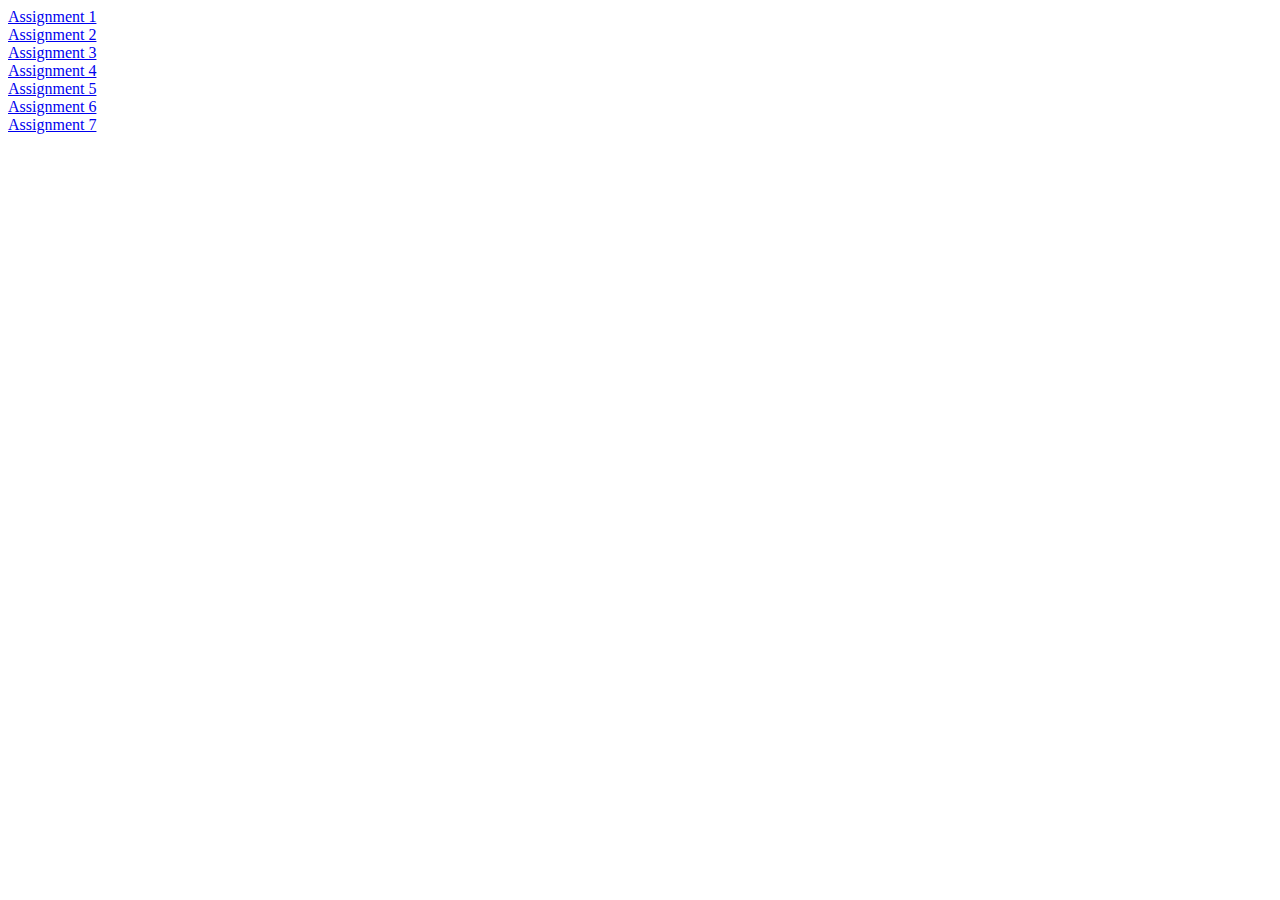
<file: index.html>
<!DOCTYPEhtml><head>
<title> CMPM 148 Assignments </title>
</head>
<body>
    <a href="assignment1">Assignment 1</a> <br>
    <a href="assignment2">Assignment 2</a> <br>
    <a href="assignment3">Assignment 3</a> <br>
    <a href="assignment4">Assignment 4</a> <br>
    <a href="assignment5">Assignment 5</a> <br>
    <a href="assignment6">Assignment 6</a> <br>
    <a href="assignment7">Assignment 7</a>
</body>
</html>
</file>
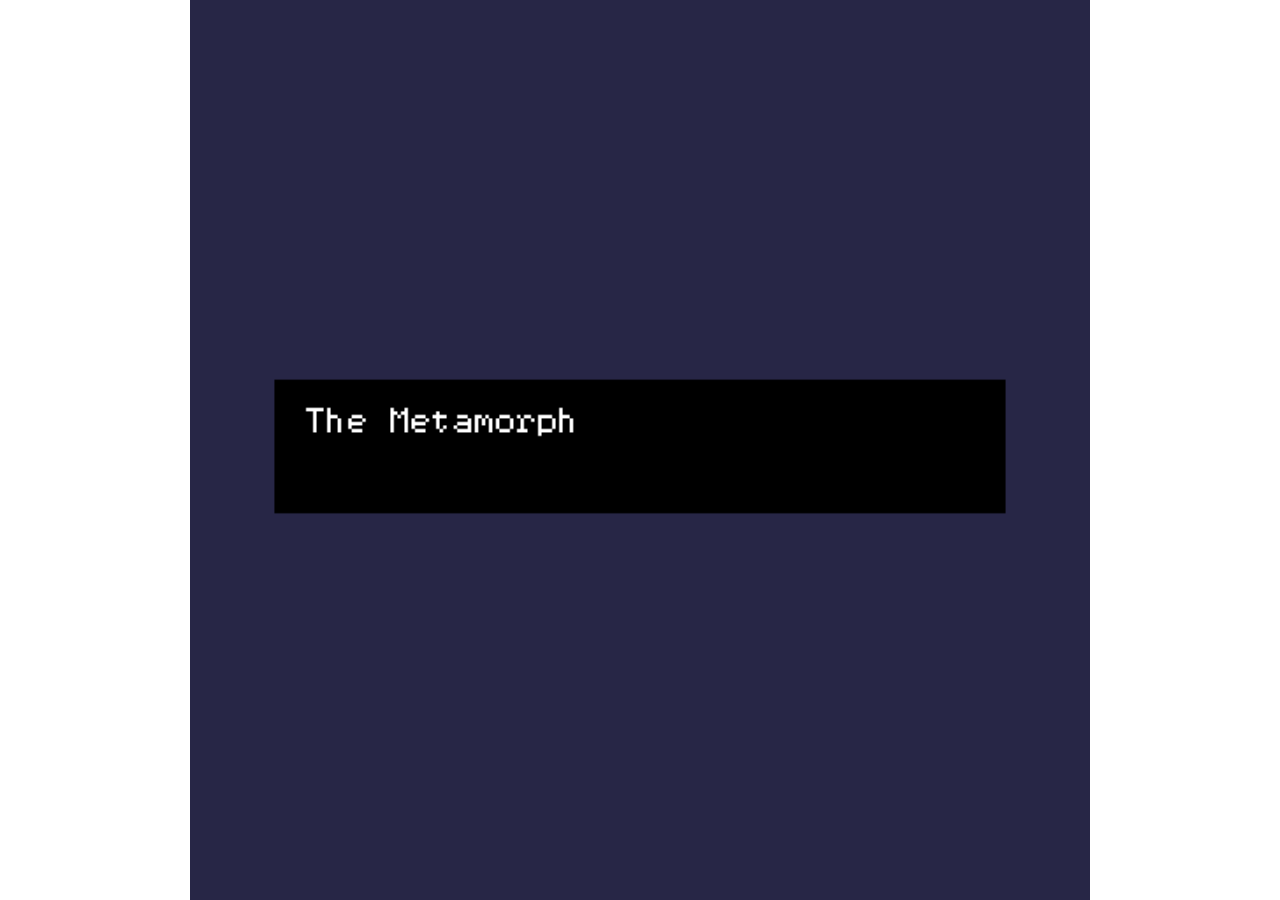
<file: assignment1/index.html>
<!DOCTYPE HTML>
<html>

<!-- HEADER -->
<head>

<meta charset="UTF-8">

<title>The Metamorphosis by Franz Kafka</title>

<script type="text/bitsyGameData" id="exportedGameData">
The Metamorphosis by Franz Kafka

# BITSY VERSION 8.4

! VER_MAJ 8
! VER_MIN 4
! ROOM_FORMAT 1
! DLG_COMPAT 0
! TXT_MODE 0

PAL 0
0,82,204
128,159,255
255,255,255
NAME blueprint

PAL 1
113,54,42
187,146,135
255,198,183
NAME rooms

PAL 3
39,38,70
185,164,254
255,246,135
NAME sleep

PAL 4
0,0,0
0,0,0
0,0,0
NAME death

ROOM 0
0,0,0,0,0,0,0,0,0,0,0,0,0,0,0,0
0,0,0,0,0,0,0,0,0,e,a,a,a,f,0,0
0,0,0,0,e,a,a,a,a,g,i,p,j,h,f,0
0,0,0,0,d,0,c,0,l,0,0,b,0,0,d,0
0,e,a,a,g,0,b,0,b,0,0,0,0,0,d,0
0,d,0,0,0,0,0,0,0,0,0,0,0,0,d,0
0,d,k,y,0,0,0,0,n,o,m,0,0,0,d,0
0,d,0,b,0,0,0,0,13,14,0,0,b,0,d,0
0,d,0,0,0,0,0,0,0,0,0,0,0,0,d,0
0,d,0,0,0,0,0,0,0,0,0,0,0,0,d,0
0,h,a,a,a,a,a,a,a,f,0,b,0,e,g,0
0,0,0,0,0,0,0,0,0,h,f,0,e,g,0,0
0,0,0,0,0,0,0,0,0,0,d,0,d,0,0,0
0,0,0,0,0,0,0,0,0,0,d,0,d,0,0,0
0,0,0,0,0,0,0,0,0,0,d,0,d,0,0,0
0,0,0,0,0,0,0,0,0,0,d,x,d,0,0,0
NAME bedroom 1
PAL 1

ROOM 1
0,0,0,0,0,0,0,0,0,0,d,z,d,0,0,0
0,0,0,0,0,0,0,0,0,0,d,0,d,0,0,0
0,0,0,0,0,0,0,0,0,0,d,0,d,0,0,0
0,0,0,0,0,0,0,0,0,e,g,0,h,a,f,0
0,0,e,a,a,a,a,a,a,g,0,b,0,k,d,0
0,0,d,i,p,j,l,10,10,m,0,0,0,0,d,0
0,0,d,0,b,0,0,13,14,0,0,0,0,0,d,0
0,e,g,0,0,0,0,0,0,0,0,0,0,0,d,0
0,d,10,11,12,k,0,0,0,0,0,0,0,0,d,0
0,d,0,13,14,0,0,0,18,1a,1a,19,0,0,d,0
0,d,0,0,0,0,0,0,15,17,17,16,0,0,d,0
0,d,0,n,o,0,0,0,0,13,14,0,0,0,d,0
0,d,0,0,0,0,0,0,0,0,0,0,0,0,d,0
0,d,0,0,0,0,0,0,0,0,0,0,0,e,g,0
0,h,a,a,a,f,0,e,a,a,a,a,a,g,0,0
0,0,0,0,0,d,x,d,0,0,0,0,0,0,0,0
NAME living room
PAL 1

ROOM 2
0,0,0,0,0,0,0,0,0,0,0,0,0,0,0,0
0,0,0,0,0,0,0,0,0,0,0,0,0,0,0,0
0,0,0,0,0,0,0,0,0,0,0,0,0,0,0,0
0,0,0,0,0,0,0,0,0,0,0,0,0,0,0,0
0,0,0,0,0,0,0,0,0,0,0,0,0,0,0,0
0,0,0,0,0,0,0,0,0,0,s,0,0,0,0,0
0,0,0,0,0,0,0,0,0,r,0,0,0,0,0,0
0,0,0,0,0,0,0,0,s,0,0,0,0,0,0,0
0,0,0,0,0,0,0,r,0,0,0,0,0,0,0,0
0,0,0,0,0,0,0,0,0,0,0,0,0,0,0,0
0,0,0,0,0,0,0,0,0,0,0,0,0,0,0,0
0,0,0,0,0,0,0,0,0,0,0,0,0,0,0,0
0,0,0,0,0,0,0,0,0,0,0,0,0,0,0,0
0,0,0,0,0,0,0,0,0,0,0,0,0,0,0,0
0,0,0,0,0,0,0,0,0,0,0,0,0,0,0,0
0,0,0,0,0,0,0,0,0,0,0,0,0,0,0,0
NAME sleeping 1
ITM 6 6,8
ITM 6 5,9
ITM 6 6,10
ITM 6 7,9
PAL 3

ROOM 3
t,u,w,v,u,t,v,u,v,u,v,v,u,w,u,t
u,0,t,0,0,0,0,w,0,0,0,t,0,0,0,v
t,0,0,0,0,0,0,0,0,0,0,0,0,0,0,u
u,0,0,0,0,0,0,0,0,0,0,0,0,0,0,v
t,0,0,0,0,0,0,0,0,0,0,0,0,0,0,t
v,0,0,0,0,0,0,0,0,w,t,0,0,0,0,u
t,u,0,0,0,0,0,0,v,u,w,0,0,0,u,t
w,0,0,0,0,0,0,w,w,t,0,0,0,0,0,v
t,0,0,0,0,0,0,t,v,0,0,0,0,0,0,u
u,0,0,0,0,0,0,0,0,0,0,0,0,0,0,v
v,0,0,0,0,0,0,0,0,0,0,0,0,0,0,t
w,u,0,0,0,0,0,0,0,0,0,0,0,0,0,u
u,t,0,0,0,0,0,0,0,0,0,0,0,0,0,t
v,0,0,0,0,0,0,0,0,0,0,0,0,0,t,u
t,0,0,0,t,0,0,0,0,w,0,0,0,0,u,v
v,u,t,v,u,t,u,t,v,t,v,t,v,t,w,t
NAME sleeping 2
ITM 7 5,9
ITM 7 6,8
ITM 7 7,9
ITM 7 6,10
PAL 3

ROOM 4
0,0,0,0,0,0,0,0,0,0,0,0,0,0,0,0
0,0,0,0,0,0,0,0,0,e,a,a,a,f,0,0
0,0,0,0,e,a,a,a,a,g,i,p,j,h,f,0
0,0,0,0,d,0,c,0,l,0,0,b,0,0,d,0
0,e,a,a,g,0,b,0,b,0,0,0,0,0,d,0
0,d,0,0,0,0,0,0,0,0,0,0,0,0,d,0
0,d,k,y,0,0,0,0,n,o,m,0,0,0,d,0
0,d,0,b,0,0,0,0,13,14,0,0,b,0,d,0
0,d,0,0,0,0,0,0,0,0,0,0,0,0,d,0
0,d,0,0,0,0,0,0,0,0,0,0,0,0,d,0
0,h,a,a,a,a,a,a,a,f,0,b,0,e,g,0
0,0,0,0,0,0,0,0,0,h,f,0,e,g,0,0
0,0,0,0,0,0,0,0,0,0,d,0,d,0,0,0
0,0,0,0,0,0,0,0,0,0,d,0,d,0,0,0
0,0,0,0,0,0,0,0,0,0,d,0,d,0,0,0
0,0,0,0,0,0,0,0,0,0,d,x,d,0,0,0
NAME bedroom 2
ITM 8 5,5
ITM 8 6,5
ITM 8 6,6
ITM 8 6,7
ITM 8 6,8
ITM 8 6,9
ITM 9 10,9
ITM 9 11,9
ITM 9 12,9
ITM a 11,13
PAL 1

ROOM 5
0,0,0,0,0,0,0,0,0,0,0,0,0,0,0,0
0,0,0,0,0,0,0,0,0,e,a,a,a,f,0,0
0,0,0,0,e,a,a,a,a,g,i,p,j,h,f,0
0,0,0,0,d,0,c,0,l,0,0,b,0,0,d,0
0,e,a,a,g,0,b,0,b,0,0,0,0,0,d,0
0,d,0,0,0,0,0,0,0,0,0,0,0,0,d,0
0,d,k,y,0,0,0,0,n,o,m,0,0,0,d,0
0,d,0,b,0,0,0,0,13,14,0,0,b,0,d,0
0,d,0,0,0,0,0,0,0,0,0,0,0,0,d,0
0,d,0,0,0,0,0,0,0,0,0,0,0,0,d,0
0,h,a,a,a,a,a,a,a,f,0,b,0,e,g,0
0,0,0,0,0,0,0,0,0,h,f,0,e,g,0,0
0,0,0,0,0,0,0,0,0,0,d,0,d,0,0,0
0,0,0,0,0,0,0,0,0,0,d,0,d,0,0,0
0,0,0,0,0,0,0,0,0,0,d,0,d,0,0,0
0,0,0,0,0,0,0,0,0,0,d,x,d,0,0,0
NAME bedroom 3
PAL 1

ROOM 6
t,u,w,v,u,t,v,u,v,u,v,v,u,w,u,t
u,t,v,t,w,u,t,w,v,u,t,w,v,u,t,v
t,v,0,u,0,0,u,0,0,0,0,t,0,0,w,u
u,w,0,0,0,0,0,0,0,0,0,0,0,0,t,v
t,v,w,0,0,0,0,0,0,0,0,0,0,0,w,t
v,w,t,0,0,0,0,0,0,w,t,0,0,0,v,u
t,u,0,0,0,0,0,0,v,u,w,0,0,v,w,t
w,v,0,0,0,0,0,w,w,t,0,0,0,0,t,v
t,w,0,0,0,0,0,t,v,0,0,0,0,0,v,u
u,v,0,0,0,0,0,0,0,0,0,0,0,0,w,v
v,u,v,0,0,0,0,0,0,0,0,0,0,0,t,t
w,v,0,0,0,0,0,0,0,0,0,0,0,t,u,u
u,w,0,0,0,0,0,0,0,0,0,0,0,0,v,t
v,v,0,v,0,0,0,t,0,0,t,w,0,0,t,u
t,w,v,w,u,w,t,v,w,u,w,u,w,t,w,v
v,u,t,v,u,t,u,t,v,t,v,t,v,t,w,t
NAME sleeping 3
ITM g 6,8
ITM g 5,9
ITM g 6,10
ITM g 7,9
PAL 3

ROOM 7
0,0,0,0,0,0,0,0,0,0,0,0,0,0,0,0
0,0,0,0,0,0,0,0,0,e,a,a,a,f,0,0
0,0,0,0,e,a,a,a,a,g,i,p,j,h,f,0
0,0,0,0,d,0,c,0,l,0,0,b,0,0,d,0
0,e,a,a,g,0,b,0,b,0,0,0,0,0,d,0
0,d,0,0,0,0,0,0,0,0,0,0,0,0,d,0
0,d,k,y,0,0,0,0,n,o,m,0,0,0,d,0
0,d,0,b,0,0,0,0,13,14,0,0,b,0,d,0
0,d,0,0,0,0,0,0,0,0,0,0,0,0,d,0
0,d,0,0,0,0,0,0,0,0,0,0,0,0,d,0
0,h,a,a,a,a,a,a,a,f,0,b,0,e,g,0
0,0,0,0,0,0,0,0,0,h,f,0,e,g,0,0
0,0,0,0,0,0,0,0,0,0,d,0,d,0,0,0
0,0,0,0,0,0,0,0,0,0,d,0,d,0,0,0
0,0,0,0,0,0,0,0,0,0,d,0,d,0,0,0
0,0,0,0,0,0,0,0,0,0,d,x,d,0,0,0
NAME bedroom 4
ITM h 11,13
PAL 1

ROOM 8
t,u,w,v,u,t,v,u,v,u,v,v,u,w,u,t
u,t,v,t,w,u,t,w,v,u,t,w,v,u,t,v
t,v,u,v,t,w,u,v,t,w,v,t,u,w,t,u
u,w,t,0,0,0,0,u,0,v,0,w,0,u,t,v
t,v,w,u,0,0,0,0,0,0,0,0,0,t,w,t
v,w,u,0,0,0,0,0,0,w,t,0,0,w,v,u
t,u,t,0,0,0,0,0,v,u,w,0,v,t,w,t
w,v,t,0,0,0,0,w,w,t,0,0,0,w,t,v
t,w,v,u,0,0,0,t,v,0,0,0,0,t,v,u
u,v,u,0,0,0,0,0,0,0,0,0,t,u,w,v
v,u,w,0,0,0,0,0,0,0,0,0,0,t,t,t
w,v,u,v,0,0,0,0,0,0,0,0,0,v,u,u
u,w,t,0,0,0,0,w,0,0,0,t,0,w,v,t
v,v,w,t,w,u,w,t,u,v,t,v,t,u,t,u
t,w,v,w,u,w,t,v,w,u,w,u,w,t,w,v
v,u,t,v,u,t,u,t,v,t,v,t,v,t,w,t
NAME sleeping 4
ITM i 6,8
ITM i 5,9
ITM i 7,9
ITM i 6,10
PAL 3

ROOM 9
0,0,0,0,0,0,0,0,0,0,0,0,0,0,0,0
0,0,0,0,0,0,0,0,0,e,a,a,a,f,0,0
0,0,0,0,e,a,a,a,a,g,i,p,j,h,f,0
0,0,0,0,d,0,c,0,l,0,0,b,0,0,d,0
0,e,a,a,g,0,b,0,b,0,0,0,0,0,d,0
0,d,0,0,0,0,0,0,0,0,0,0,0,0,d,0
0,d,k,y,0,0,0,0,n,o,m,0,0,0,d,0
0,d,0,b,0,0,0,0,13,14,0,0,b,0,d,0
0,d,0,0,0,0,0,0,0,0,0,0,0,0,d,0
0,d,0,0,0,0,0,0,0,0,0,0,0,0,d,0
0,h,a,a,a,a,a,a,a,f,0,b,0,e,g,0
0,0,0,0,0,0,0,0,0,h,f,0,e,g,0,0
0,0,0,0,0,0,0,0,0,0,d,0,d,0,0,0
0,0,0,0,0,0,0,0,0,0,d,0,d,0,0,0
0,0,0,0,0,0,0,0,0,0,d,0,d,0,0,0
0,0,0,0,0,0,0,0,0,0,d,x,d,0,0,0
NAME bedroom 5
ITM j 11,13
PAL 1

ROOM a
t,u,w,v,u,t,v,u,v,u,v,v,u,w,u,t
u,t,v,t,w,u,t,w,v,u,t,w,v,u,t,v
t,v,u,v,t,w,u,v,t,w,v,t,u,w,t,u
u,w,t,t,v,t,w,u,v,v,t,w,t,u,t,v
t,v,w,u,0,0,v,0,0,0,t,u,v,t,w,t
v,w,u,u,0,0,0,0,0,w,t,0,u,w,v,u
t,u,t,v,0,0,0,0,v,u,w,0,v,t,w,t
w,v,t,w,v,0,0,w,w,t,0,0,u,w,t,v
t,w,v,u,0,0,0,t,v,0,0,0,u,t,v,u
u,v,u,w,0,0,0,0,0,0,0,u,t,u,w,v
v,u,w,u,v,0,0,0,0,0,0,0,w,t,t,t
w,v,u,v,t,w,0,0,v,0,u,0,u,v,u,u
u,w,t,t,u,t,v,w,t,u,w,t,v,w,v,t
v,v,w,t,w,u,w,t,u,v,t,v,t,u,t,u
t,w,v,w,u,w,t,v,w,u,w,u,w,t,w,v
v,u,t,v,u,t,u,t,v,t,v,t,v,t,w,t
NAME sleeping 5
ITM k 6,8
ITM k 5,9
ITM k 6,10
ITM k 7,9
PAL 3

ROOM b
0,0,0,0,0,0,0,0,0,0,0,0,0,0,0,0
0,0,0,0,0,0,0,0,0,e,a,a,a,f,0,0
0,0,0,0,e,a,a,a,a,g,1b,1d,1c,h,f,0
0,0,0,0,d,0,0,0,l,0,0,0,0,0,d,0
0,e,a,a,g,0,1e,0,0,0,0,0,1e,0,d,0
0,d,0,0,0,0,0,0,0,0,1e,0,0,0,d,0
0,d,1e,0,0,0,0,0,0,0,0,0,0,0,d,0
0,d,0,0,0,0,0,0,0,0,0,0,0,0,d,0
0,d,0,0,0,1e,0,0,1e,0,0,0,1e,0,d,0
0,d,0,0,0,0,0,0,0,0,0,0,0,0,d,0
0,h,a,a,a,a,a,a,a,f,0,0,0,e,g,0
0,0,0,0,0,0,0,0,0,h,f,0,e,g,0,0
0,0,0,0,0,0,0,0,0,0,d,0,d,0,0,0
0,0,0,0,0,0,0,0,0,0,d,0,d,0,0,0
0,0,0,0,0,0,0,0,0,0,d,0,d,0,0,0
0,0,0,0,0,0,0,0,0,0,d,x,d,0,0,0
NAME bedroom 6
ITM l 10,10
ITM l 11,10
ITM l 12,10
PAL 1

ROOM c
t,u,w,v,u,t,v,u,v,u,v,v,u,w,u,t
u,t,v,t,w,u,t,w,v,u,t,w,v,u,t,v
t,v,u,v,t,w,u,v,t,w,v,t,u,w,t,u
u,w,t,t,v,t,w,u,v,v,t,w,t,u,t,v
t,v,w,u,t,u,v,w,u,w,t,u,v,t,w,t
v,w,u,u,v,t,u,t,w,w,t,w,u,w,v,u
t,u,t,v,t,u,v,w,v,u,w,v,v,t,w,t
w,v,t,w,v,u,t,w,w,t,w,t,u,w,t,v
t,w,v,u,w,v,0,t,v,w,v,t,u,t,v,u
u,v,u,w,u,0,0,0,w,t,w,u,t,u,w,v
v,u,w,u,v,t,0,t,u,w,t,t,w,t,t,t
w,v,u,v,t,w,t,u,v,t,u,v,u,v,u,u
u,w,t,t,u,t,v,w,t,u,w,t,v,w,v,t
v,v,w,t,w,u,w,t,u,v,t,v,t,u,t,u
t,w,v,w,u,w,t,v,w,u,w,u,w,t,w,v
v,u,t,v,u,t,u,t,v,t,v,t,v,t,w,t
NAME sleeping 6
ITM m 6,8
ITM m 5,9
ITM m 7,9
ITM m 6,10
PAL 3

ROOM d
0,0,0,0,0,0,0,0,0,0,0,0,0,0,0,0
0,0,0,0,0,0,0,0,0,0,0,0,0,0,0,0
0,0,0,0,0,0,0,0,0,0,0,0,0,0,0,0
0,0,0,0,0,0,0,0,0,0,0,0,0,0,0,0
0,0,0,0,0,0,0,0,0,0,0,0,0,0,0,0
0,0,0,0,0,0,0,0,0,0,0,0,0,0,0,0
0,0,0,0,0,0,0,0,0,0,0,0,0,0,0,0
0,0,0,0,0,0,0,0,0,0,0,0,0,0,0,0
0,0,0,0,0,0,0,0,0,0,0,0,0,0,0,0
0,0,0,0,0,0,0,0,0,0,0,0,0,0,0,0
0,0,0,0,0,0,0,0,0,0,0,0,0,0,0,0
0,0,0,0,0,0,0,0,0,0,0,0,0,0,0,0
0,0,0,0,0,0,0,0,0,0,0,0,0,0,0,0
0,0,0,0,0,0,0,0,0,0,0,0,0,0,0,0
0,0,0,0,0,0,0,0,0,0,0,0,0,0,0,0
0,0,0,0,0,0,0,0,0,0,0,0,0,0,0,0
NAME death
PAL 4

TIL 10
01111110
01111110
01000010
01001010
01111110
01010010
01010010
01111110
NAME shelf
WAL true

TIL 11
00000000
00001111
00010000
01100111
10101000
01011111
01111111
01100000
NAME couch1
WAL true

TIL 12
00000000
11110000
00001000
11100110
00010101
11111010
11111110
00000110
NAME couch2
WAL true

TIL 13
00000000
00000000
11111111
01000000
11011111
01000000
11111111
00000000
NAME rugL

TIL 14
00000000
00000000
11111111
00000010
11111011
00000010
11111111
00000000
NAME rugR

TIL 15
10000000
10010010
10000000
10101000
10000000
11111111
01111111
01110000
NAME table1
WAL true

TIL 16
00111001
01000101
01111101
00111001
00000001
11111111
11111110
00001110
NAME table2
WAL true

TIL 17
00000000
00111100
01000010
00111100
00000000
11111111
11111111
00000000
NAME table3
WAL true

TIL 18
00000000
00000000
11111111
10000000
10111000
10000010
10011100
10000000
NAME table4
WAL true

TIL 19
00000000
00000000
11111111
00000001
01001101
01000001
01010001
00000001
NAME table5
WAL true

TIL a
11111111
00100100
11111111
00100100
00100100
11111111
00100100
11111111
NAME wallH
WAL true

TIL b
00000000
00000000
11111111
01000010
11011011
01000010
11111111
00000000
NAME rug

TIL c
00111100
01000010
01000010
01000010
01000010
11111111
11100111
11111111
NAME mirror
WAL true

TIL d
10100101
10100101
11111111
10100101
10100101
11111111
10100101
10100101
NAME wallV
WAL true

TIL e
00011111
00100100
01111111
10100100
10100100
11111111
10100100
10100101
NAME wallC1
WAL true

TIL f
11111000
00100100
11111110
00100101
00100101
11111111
00100101
10100101
NAME wallC2
WAL true

TIL g
10100101
00100101
11111111
00100101
00100101
11111110
00100100
11111000
NAME wallC3
WAL true

TIL h
10100101
10100100
11111111
10100100
10100100
01111111
00100100
00011111
NAME wallC4
WAL true

TIL i
00000111
01111000
01000111
01111000
01000111
01111000
01000111
01111000
NAME winL
WAL true

TIL j
11100000
00011110
11100010
00011110
11100010
00011110
11100010
00011110
NAME winR
WAL true

TIL k
00000000
00000000
00000000
01111110
01000010
01111110
00111100
01000010
NAME nightstand
WAL true

TIL l
00000000
00111100
11100111
10111101
10000001
11111111
00111100
01000010
NAME photo
WAL true

TIL m
00000000
00000000
00111100
01100110
01111110
01000010
01000010
01111110
NAME suitcase
WAL true

TIL n
11111111
10011100
10100101
10111010
10000010
11111111
01111111
01100000
NAME tableL
WAL true

TIL o
11111111
00000101
00100011
10001001
01000001
11111111
11111110
00000110
NAME tableR
WAL true

TIL p
11111111
11010101
11000101
10010001
10100011
10101001
11111111
00000000
>
11111111
10101011
10001001
11000101
11010101
10010001
11111111
00000000
NAME window
WAL true

TIL r
00000111
00000011
00000110
00000111
01110000
00110000
01100000
01110000
>
00000000
00000111
00000011
01110110
00110111
01100000
01110000
00000000
NAME z1

TIL s
00000000
00000111
00000011
01110110
00110111
01100000
01110000
00000000
>
00000111
00000011
00000110
00000111
01110000
00110000
01100000
01110000
NAME z2

TIL t
00000000
00001000
00000000
00000000
00000000
01000000
00000100
00000000
>
00000000
00000000
00010000
00000000
00000000
00000010
00100000
00000000
NAME stars1

TIL u
00000000
00000000
00000000
00100000
00000010
00000000
00000000
00000000
>
00000000
01000000
00000000
00000000
00000000
00000100
00000000
00000000
NAME stars2

TIL v
00000000
00000000
00001000
01000000
00010000
00000000
00000000
00000000
>
00000000
01000000
00000000
00000010
00000000
00000000
00100000
00000000
NAME stars3

TIL w
00000000
00000000
00000000
00100000
00000000
00000100
00000000
00000000
>
00000000
00000000
00000000
00000100
00000000
00000000
00010000
00000000
NAME stars4

TIL x
01111110
01000011
01000011
01000010
01110010
01000011
01000011
01111110
NAME door
WAL true

TIL y
01000010
01111110
01000010
01111110
01000010
01000010
01111110
01111110
NAME bed
WAL true

TIL z
01111110
01000011
01000011
01110010
01000010
01000011
01000011
01111110
NAME door2
WAL true

TIL 1a
00000000
00000000
11111111
00000000
00111100
01000010
00111100
00000000
NAME table6
WAL true

TIL 1b
00001111
00011000
00011111
00001000
00011111
00011000
00001111
00000000
NAME closedL

TIL 1c
11110000
00011000
11111000
00010000
11111000
00011000
11110000
00000000
NAME closedR

TIL 1d
11111111
00011000
11111111
00011000
11111111
00011000
11111111
00000000
NAME closedWindow

TIL 1e
00011111
11111110
01000001
11111110
00101001
01111110
11100011
00011100
NAME streak

SPR A
00100100
00100100
10011001
01100110
10111101
01100110
00111100
01000010
>
01000010
00100100
00011000
01100110
10111101
01100110
10111101
00100100
POS 2 6,9

SPR b
00111100
01000010
01000010
01000010
01000010
11111111
11100111
11111111
NAME mirror
DLG 3
POS 0 6,3

SPR c
11111111
11010101
11000101
10010001
10100011
10101001
11111111
00000000
>
11111111
10101011
10001001
11000101
11010101
10010001
11111111
00000000
NAME window
DLG 7
POS 0 11,2

SPR d
00000000
00111100
11100111
10111101
10000001
11111111
00111100
01000010
NAME photo
DLG 5
POS 0 8,3

SPR e
01000010
01111110
01000010
01111110
01000010
01000010
01111110
01111110
NAME bed
DLG 6
POS 0 3,6

SPR f
11111111
10011100
10100101
10111010
10000010
11111111
01111111
01100000
NAME table1
DLG 4
POS 0 8,6

SPR g
11111111
00000101
00100011
10001001
01000001
11111111
11111110
00000110
NAME table2
DLG 4
POS 0 9,6

SPR h
00000000
00000000
00111100
01100110
01111110
01000010
01000010
01111110
NAME suitcase
DLG 4
POS 0 10,6

SPR i
01111110
01000011
01000011
01000010
01110010
01000011
01000011
01111110
NAME door1
DLG d
POS 4 11,15

SPR j
00111000
00011000
01100110
10101101
10101101
00111100
00100100
01100110
>
10111001
10011001
01100110
00101100
00101100
00111100
00100100
01100110
NAME boss
DLG g
POS 1 6,13

SPR k
00011000
00011000
01100110
10100101
10100101
10111101
00100100
01100110
>
00011000
00011000
01100110
10100101
11100111
00111100
00100100
01100110
NAME father
DLG h
POS 1 12,6

SPR l
00111100
00011000
00111100
01011010
01011010
00111100
01111110
01111110
>
00111100
00011000
01111110
10011001
00011000
00111100
01111110
01111110
NAME mother
DLG i
POS 1 7,9

SPR m
00011100
00011010
00011000
00111100
01011010
01011010
00111100
01111110
>
00011100
00011010
00011000
10111101
01011010
00011000
00111100
01111110
NAME sister
DLG j
POS 1 10,8

SPR n
00000000
00111100
11100111
10111101
10000001
11111111
00111100
01000010
NAME photo2
DLG f
POS 1 6,5

SPR o
01000010
01111110
01000010
01111110
01000010
01000010
01111110
01111110
NAME bed2
POS 5 3,6

SPR p
00000000
00111100
11100111
10111101
10000001
11111111
00111100
01000010
NAME photo3
DLG r
POS b 8,3

SPR q
01111110
01000011
01000011
01000010
01110010
01000011
01000011
01111110
NAME door2
POS b 11,15

ITM 2
00111100
01000010
01000010
01000010
01000010
11111111
11100111
11111111
NAME mirror
DLG 3

ITM 3
00000000
00111100
11100111
10111101
10000001
11111111
00111100
01000010
NAME photo
DLG 5

ITM 4
00000000
00000000
00111100
01100110
01111110
01000010
01000010
01111110
NAME suitcase
DLG 4

ITM 5
11111111
11010101
11000101
10010001
10100011
10101001
11111111
00000000
>
11111111
10101011
10001001
11000101
11010101
10010001
11111111
00000000
NAME window
DLG 7

ITM 6
00000000
00000000
00000000
00000000
00000000
00000000
00000000
00000000
NAME exit1
DLG 8

ITM 7
00000000
00000000
00000000
00000000
00000000
00000000
00000000
00000000
NAME exit2
DLG 9

ITM 8
00000000
00000000
00000000
00000000
00000000
00000000
00000000
00000000
>
00000000
00000000
00000000
00000000
00000000
00000000
00000000
00000000
NAME motherdialog
DLG a

ITM 9
00000000
00000000
00000000
00000000
00000000
00000000
00000000
00000000
>
00000000
00000000
00000000
00000000
00000000
00000000
00000000
00000000
NAME fatherdialog
DLG b

ITM a
00000000
00000000
00000000
00000000
00000000
00000000
00000000
00000000
NAME bossdialog
DLG c

ITM b
00000000
00111100
11100111
10111101
10000001
11111111
00111100
01000010
NAME photo2
DLG f

ITM c
00000000
00000000
00000000
00000000
00000000
00000000
00000000
00000000
NAME boss

ITM d
00000000
00000000
00000000
00000000
00000000
00000000
00000000
00000000
NAME father

ITM e
00000000
00000000
00000000
00000000
00000000
00000000
00000000
00000000
NAME mother

ITM f
00000000
00000000
00000000
00000000
00000000
00000000
00000000
00000000
NAME sister

ITM g
00000000
00000000
00000000
00000000
00000000
00000000
00000000
00000000
NAME exit3
DLG l

ITM h
11001100
00110010
00000010
00111100
01000010
11111111
10000001
01111110
>
00110000
11001100
00000010
00111100
01000010
11111111
10000001
01111110
NAME food1
DLG m

ITM i
00000000
00000000
00000000
00000000
00000000
00000000
00000000
00000000
NAME exit4
DLG n

ITM j
00101000
01000010
00001000
10100110
01011001
11101011
10110101
01111110
>
10010010
00000100
01010000
00100110
01011001
11101011
10110101
01111110
NAME food2
DLG o

ITM k
00000000
00000000
00000000
00000000
00000000
00000000
00000000
00000000
NAME exit5
DLG p

ITM l
00000000
00000000
00000000
00000000
00000000
00000000
00000000
00000000
NAME familydialog
DLG q

ITM m
00000000
00000000
00000000
00000000
00000000
00000000
00000000
00000000
NAME exit6
DLG s

DLG 3
"""
{
  - {item "mirror"} == 0 ?
    {shk}"What has happened to me?"{/shk}{pg}It was no dream.{pg}Gregor found himself transformed into {shk}a gigantic insect{/shk}.{item "mirror" 1}{
      - {item "photo"} == 1 ?
        {
          - {item "suitcase"} == 1 ?
            {
              - {item "window"} == 1 ?
                {pg}...{pg}"What about sleeping a little longer and forgetting all this nonsense?"
            }
        }
    }
}
"""
NAME mirror dialog

DLG 4
"""
{
  - {item "suitcase"} == 0 ?
    A collection of cloth samples was unpacked and spread out--{pg}Samsa was a commercial traveler.{item "suitcase" 1}{
      - {item "mirror"} == 1 ?
        {
          - {item "photo"} == 1 ?
            {
              - {item "window"} == 1 ?
                {pg}...{pg}"What about sleeping a little longer and forgetting all this nonsense?"
            }
        }
    }
}
"""
NAME suitcase dialog

DLG 5
"""
{
  - {item "photo"} == 0 ?
    The picture which Gregor had recently cut out of an illustrated magazine and put into a pretty gilt frame.{pg}It showed a lady, with a fur cap on and a fur stole, sitting upright and holding out to the spectator a huge fur muff into which the whole of her forearm had vanished!{item "photo" 1}{
      - {item "mirror"} == 1 ?
        {
          - {item "suitcase"} == 1 ?
            {
              - {item "window"} == 1 ?
                {pg}...{pg}"What about sleeping a little longer and forgetting all this nonsense?"
            }
        }
    }
}
"""
NAME photo dialog

DLG 6
"""
{
  - {item "mirror"} == 1 ?
    {
      - {item "photo"} == 1 ?
        {
          - {item "suitcase"} == 1 ?
            {
              - {item "window"} == 1 ?
                {exit "3" 6 9 "fade_b"}It could not be done,{pg}for he was accustomed to sleep on his right side{pg} and in his present condition he could not turn himself over.
            }
        }
    }
}
"""
NAME bed dialog

DLG 7
"""
{
  - {item "window"} == 0 ?
    Gregor's eyes turned to the window and the overcast sky--{pg}one could hear raindrops beating on the window--{pg}made him quite melancholy.{item "window" 1}{
      - {item "mirror"} == 1 ?
        {
          - {item "photo"} == 1 ?
            {
              - {item "suitcase"} == 1 ?
                {pg}...{pg}"What about sleeping a little longer and forgetting all this nonsense?"
            }
        }
    }
}
"""
NAME window dialog

DLG 8
{exit "0" 4 6 "wave"}Gregor Samsa awoke one morning from uneasy dreams.
NAME exit1 dialog

DLG 9
{exit "4" 4 6 "wave"}"I'd better get up, since my train goes at five."{pg}{shk}"Heavenly Father!"{/shk}{pg}It was half past six o'clock and the hands were quietly moving on, it was even past the half-hour, it was getting on toward a quarter to seven.{pg}The next train went at seven o'clock;{pg}to catch that he would need to hurry like mad.
NAME exit2 dialog

DLG a
"""
{
  - {item "motherdialog"} == 0 ?
    "Gregor, it's a quarter to seven. Hadn't you a train to catch?"{pg}That gentle voice! It was his mother's.{pg}{shk}"Yes, yes, thank you, Mother, I'm getting up now."{/shk}{pg}Gregor had a shock as he heard his own voice answering hers,{pg}unmistakably his own voice, but with {shk}a persistent horrible twittering squeak{/shk} behind it.
}
"""
NAME motherdialog dialog

DLG b
"""
{
  - {item "fatherdialog"} == 0 ?
    "Gregor! Gregor! What's the matter with you?"{pg}his father called in a deep voice.{pg}"Gregor? Aren't you well? Aren't you needing anything?"{pg}his sister was saying in a low, plaintive tone.{pg}{shk}"I'm just ready."{/shk}
}
"""
NAME fatherdialog dialog

DLG c
"Gregor, the chief clerk has come and wants to know why you didn't catch the early train."{pg}"Mr. Samsa," the chief clerk called in a loud voice,{pg}"what's the matter with you?"{pg}{shk}"I'm just going to open the door this very minute."{/shk}
NAME bossdialog dialog

DLG d
Slowly Gregor caught hold of the door for support--{pg}the soles at the end of his little legs were somewhat sticky--{pg}and rested against it for a moment after his efforts.{pg}Then he set himself to turning the key in the lock with his mouth.{pg}He clenched his jaws recklessly with all the force at his command.{pg}{exit "1" 11 1 "slide_d"}
NAME door1 dialog

DLG f
"""
{
  - {item "photo2"} == 0 ?
    A photograph of Gregor himself in military service, as a lieutenant,{pg}hand on sword, a carefree smile on his face,{pg}inviting one to respect his uniform and military bearing.{item "photo2" 1}
}
"""
NAME photo2 dialog

DLG g
The chief clerk uttered a loud "Oh!"--{pg}he could now see the man, clapping one hand before his open mouth and slowly backing away as if driven by some invisible steady pressure.{pg}The chief clerk must be won over;{pg}the whole future of Gregor and his family depended on it!{pg}But he was already on the stairs.{pg}Unfortunately, the flight of the chief clerk seemed completely to upset Gregor's father,{pg}who began stamping his feet and flourishing a walking stick and newspaper to drive Gregor back into his room.{pg}{exit "5" 11 14 "slide_u"}The door was slammed behind him with the stick, and then at last there was silence.{pg}{exit "6" 6 9 "fade_b"}
NAME boss dialog

DLG h
"""
{
  - {item "father"} == 0 ?
    His father knotted his fist with a fierce expression on his face{pg}as if he meant to knock Gregor back into his room,{pg}then looked uncertainly around the living room,{pg}covered his eyes with his hands,{pg}and wept till his great chest heaved.{item "father" 1}
}
"""
NAME father dialog

DLG i
"""
{
  - {item "mother"} == 0 ?
    His mother--{pg}her hair was still undone and sticking up in all directions--{pg}first clasped her hands and looked at his father,{pg}then took two steps toward Gregor and fell on the floor.{pg}{shk}"Mother, Mother,"{/shk} said Gregor in a low voice.{item "mother" 1}
}
"""
NAME mother dialog

DLG j
"""
{
  - {item "sister"} == 0 ?
    Gregor's sister had begun to cry.{item "sister" 1}
}
"""
NAME sister dialog

DLG l
{exit "7" 4 6 "wave"}Not until it was twilight did Gregor awake out of a deep sleep,{pg}more like a swoon than a sleep.
NAME exit3 dialog

DLG m
There stood a basin filled with fresh milk in which floated little sops of white bread.{pg}He could almost have laughed with joy,{pg}but soon in disappointment he withdrew;{pg}he did not like the milk, although milk had been his favorite drink,{pg}it was with repulsion that he turned away from the basin and crawled back to the room."{pg}{exit "8" 6 9 "fade_b"}
NAME food1 dialog

DLG n
{exit "9" 4 6 "wave"}
NAME exit4 dialog

DLG o
Gregor could never have guessed what his sister brought,{pg}to find out what he liked she brought him a whole selection of food, all set out on a newspaper.{pg}There were old, half-decayed vegetables, bones from last night's supper covered with a white sauce that had thickened; some raisins and almonds; a piece of cheese that Gregor would have called uneatable two days ago; a dry roll of bread, a buttered roll, and a roll both buttered and salted.{pg}{exit "a" 6 9 "fade_b"}
NAME food2 dialog

DLG p
{exit "b" 4 6 "wave"}Gregor had formed the habit of crawling crisscross over the walls and ceiling.{pg}His sister got the idea in her head of giving him as wide a field as possible to crawl in and of removing all the pieces of furniture that hindered him.
NAME exit5 dialog

DLG q
"""
{
  - {item "familydialog"} == 0 ?
    Gregor overheard his family in the other room,{pg}"My dear parents," said his sister, "things can't go on like this. Perhaps you don't realize that, but I do. I won't utter my brother's name in the presence of this creature, and so all I say is:{pg}we must try to get rid of it."{pg}"If he could understand us," said his father, "then perhaps we might come to some agreement."
}
"""
NAME familydialog dialog

DLG r
"""
{
  - {item "familydialog"} >= 1 ?
    Gregor thought of his family with tenderness and love. {pg}The decision that he must disappear was one that he held to even more strongly than his sister, if that were possible.{pg}In this state of vacant and peacecul meditation he remained until the clock tower struck three in the morning.{pg}The first broadening of light in the world outside the window entered his consciousness once more.{pg}Then his head sank to the floor of its own accord and from his nostrils came the last faint flicker of his breath.{pg}{exit "c" 6 9 "fade_b"}
}
"""
NAME photo3 dialog

DLG s
{exit "d" 0 0 "fade_b"}{end}The End
NAME exit6 dialog

TUNE 1
3d,0,0,0,3d5,0,0,0,3l,0,0,0,3s,0,0,0
16d2,0,0,0,0,0,0,0,0,0,0,0,0,0,0,0
>
4l,0,0,0,s,0,3l,0,0,0,2s,0,2m,0,2r,0
16m2,0,0,0,0,0,0,0,0,0,0,0,0,0,0,0
>
3d,0,0,0,3d5,0,0,0,3l,0,0,0,3s,0,0,0
16l2,0,0,0,0,0,0,0,0,0,0,0,0,0,0,0
>
3l,0,0,0,s,0,4m,0,0,0,4r,0,0,0,0,0
16s2,0,0,0,0,0,0,0,0,0,0,0,0,0,0,0
NAME finale fanfare
KEY C,D,E,F,G,A,B d,r,m,s,l
TMP XFST
SQR P2 P8
ARP INT8

TUNE 2
0,0,2G,0,A,0,B,0,2C5,0,B,A,G,0,2G,0
G3,0,D,0,G3,0,D,0,2A3,0,E,0,C,0,E,0
>
2F#,0,G,0,A,0,F#,0,2E,0,F#,E,4D,0,0,0
2D,0,E,0,F#,0,D,0,2C,0,2G3,0,2F#3,0,D2,0
>
0,0,2G,0,A,0,B,0,2C5,0,B,A,G,0,G,0
2G2,0,D,D5,G3,G,D,0,2C2,0,E,E5,C3,C,E5,0
>
2D,0,C5,B,A,0,A,0,4A,0,0,0,F#,0,0,0
A2,0,E3,0,C3,0,E3,0,D3,0,A3,0,D,0,0,0
>
2E5,0,2G,0,2G5,0,2G,0,2F#5,0,2E5,0,2D5,0,2C5,0
2C3,0,2E,0,2E5,0,2C,0,2A3,0,2C,0,2F#,0,2E,0
>
3B,0,0,0,2E5,0,D5,0,4A,0,0,0,G,0,0,0
2G3,0,B3,0,2D,0,D3,0,2C3,0,G3,0,D#,0,0,0
>
0,0,2G,0,A,0,2B,0,C5,0,B,C5,A,0,G,0
A2,0,A3,0,C,0,2D,0,D#,0,D,E,C,0,C3,0
>
8B,0,0,0,0,0,0,0,A,0,2F#,0,E,0,D,0
D3,0,A3,0,F#,0,D,0,C,0,2D3,0,C3,0,F#3,0
NAME tuneful town
TMP FST
SQR P4 P2

TUNE 3
3F5,0,0,A#,0,2C#5,0,A#,3F5,0,0,F#5,0,0,2F5,0
A#3,C#,F,0,0,F,C#,F,A#3,C#,F,A#,0,A#,C#,F
>
3F5,0,0,A,0,2C#5,0,A,3F5,0,0,2A#5,0,A#,D#5,0
A3,C#,F,A3,0,F,C#,F,A,C#,F,0,D#,0,C#5,0
>
4F5,0,0,0,G#,2C#5,0,G#,3F5,0,0,D#5,0,F5,2C#5,0
G#3,C#,F,3F#,0,0,2F,0,G#3,C#,F,F#,B,A,F,D#
>
4D#5,0,0,0,0,0,2A#,0,4A#,0,0,0,0,0,A#,C5
G3,D#,F,G,0,D#,F,G,G3,D#,G,F,0,F,D#,C#3
>
4C#5,0,0,0,0,0,2C#5,0,3C#5,0,0,D#5,0,0,2C#5,0
F#2,C#,F#3,A#3,0,F#3,C#3,F#3,F#2,A,F#3,C#,0,F#3,A3,F#3
>
3C#5,0,0,F,3C5,0,0,C,3C5,0,0,D#,3A#,0,0,0
F2,D#3,A3,0,0,F3,C#,0,F#2,A#3,D#3,0,0,F#3,C#,C
>
3A#,0,0,0,C5,0,C#5,0,A#,0,C#,D#,G#,G#3,0,C#3
C3,A#3,C,E,A,0,A#,0,0,B2,B3,0,2F,0,0,0
>
A#,0,A#3,0,C#,0,F,0,A#,0,0,0,0,0,0,0
A#2,0,C#3,0,F3,0,A#3,0,D,0,0,0,0,F#3,0,F3
NAME rhythmic ruins
TMP MED
SQR P4 P4

BLIP 1
E5,B5,B5
NAME meow
ENV 40 99 4 185 138
BEAT 61 115
SQR P2

BLIP 2
D5,E5,D5
NAME pick up key
ENV 99 65 6 96 152
BEAT 95 0
SQR P4


</script>

<style>
html {
	margin:0px;
	padding:0px;
}

body {
	margin:0px;
	padding:0px;
	overflow:hidden;
	background:#ffffff;
}

#game {
	background:black;
	width:100vw;
	max-width:100vh;
	margin:auto;
	display:block;
}
</style>

<!-- SCRIPTS -->
<script>
function startExportedGame() {
	var gameCanvas = document.getElementById("game");
	var gameData = document.getElementById("exportedGameData").text.slice(1);
	var defaultFontData = document.getElementById(defaultFontName).text.slice(1);
	loadGame(gameCanvas, gameData, defaultFontData);
	initSystem();
}
</script>

<!-- system -->
<script>
function InputSystem() {
	var self = this;

	this.Key = {
		LEFT: 37,
		RIGHT: 39,
		UP: 38,
		DOWN: 40,
		SPACE: 32,
		ENTER: 13,
		W: 87,
		A: 65,
		S: 83,
		D: 68,
		R: 82,
		SHIFT: 16,
		CTRL: 17,
		ALT: 18,
		CMD: 224
	};

	var pressed;
	var ignored;
	var touchState;

	var isRestartComboPressed = false;

	var SwipeDir = {
		None : -1,
		Up : 0,
		Down : 1,
		Left : 2,
		Right : 3,
	};

	function resetAll() {
		isRestartComboPressed = false;

		pressed = {};
		ignored = {};

		touchState = {
			isDown : false,
			startX : 0,
			startY : 0,
			curX : 0,
			curY : 0,
			swipeDistance : 30,
			swipeDirection : SwipeDir.None,
			tapReleased : false
		};
	}

	resetAll();

	function stopWindowScrolling(e) {
		if (e.keyCode == self.Key.LEFT || e.keyCode == self.Key.RIGHT || e.keyCode == self.Key.UP || e.keyCode == self.Key.DOWN || !isPlayerEmbeddedInEditor) {
			e.preventDefault();
		}
	}

	function isRestartCombo(e) {
		return (e.keyCode === self.Key.R && (e.getModifierState("Control")|| e.getModifierState("Meta")));
	}

	function eventIsModifier(event) {
		return (event.keyCode == self.Key.SHIFT || event.keyCode == self.Key.CTRL || event.keyCode == self.Key.ALT || event.keyCode == self.Key.CMD);
	}

	function isModifierKeyDown() {
		return (self.isKeyDown(self.Key.SHIFT) || self.isKeyDown(self.Key.CTRL) || self.isKeyDown(self.Key.ALT) || self.isKeyDown(self.Key.CMD));
	}

	this.ignoreHeldKeys = function() {
		for (var key in pressed) {
			if (pressed[key]) { // only ignore keys that are actually held
				ignored[key] = true;
				// bitsyLog("IGNORE -- " + key, "system");
			}
		}
	}

	this.onkeydown = function(event) {
		enableGlobalAudioContext();
		// bitsyLog("KEYDOWN -- " + event.keyCode, "system");

		stopWindowScrolling(event);

		isRestartComboPressed = isRestartCombo(event);

		// Special keys being held down can interfere with keyup events and lock movement
		// so just don't collect input when they're held
		{
			if (isModifierKeyDown()) {
				return;
			}

			if (eventIsModifier(event)) {
				resetAll();
			}
		}

		if (ignored[event.keyCode]) {
			return;
		}

		pressed[event.keyCode] = true;
		ignored[event.keyCode] = false;
	}

	this.onkeyup = function(event) {
		// bitsyLog("KEYUP -- " + event.keyCode, "system");
		pressed[event.keyCode] = false;
		ignored[event.keyCode] = false;
	}

	this.ontouchstart = function(event) {
		enableGlobalAudioContext();

		event.preventDefault();

		if( event.changedTouches.length > 0 ) {
			touchState.isDown = true;

			touchState.startX = touchState.curX = event.changedTouches[0].clientX;
			touchState.startY = touchState.curY = event.changedTouches[0].clientY;

			touchState.swipeDirection = SwipeDir.None;
		}
	}

	this.ontouchmove = function(event) {
		event.preventDefault();

		if( touchState.isDown && event.changedTouches.length > 0 ) {
			touchState.curX = event.changedTouches[0].clientX;
			touchState.curY = event.changedTouches[0].clientY;

			var prevDirection = touchState.swipeDirection;

			if( touchState.curX - touchState.startX <= -touchState.swipeDistance ) {
				touchState.swipeDirection = SwipeDir.Left;
			}
			else if( touchState.curX - touchState.startX >= touchState.swipeDistance ) {
				touchState.swipeDirection = SwipeDir.Right;
			}
			else if( touchState.curY - touchState.startY <= -touchState.swipeDistance ) {
				touchState.swipeDirection = SwipeDir.Up;
			}
			else if( touchState.curY - touchState.startY >= touchState.swipeDistance ) {
				touchState.swipeDirection = SwipeDir.Down;
			}

			if( touchState.swipeDirection != prevDirection ) {
				// reset center so changing directions is easier
				touchState.startX = touchState.curX;
				touchState.startY = touchState.curY;
			}
		}
	}

	this.ontouchend = function(event) {
		event.preventDefault();

		touchState.isDown = false;

		if( touchState.swipeDirection == SwipeDir.None ) {
			// tap!
			touchState.tapReleased = true;
		}

		touchState.swipeDirection = SwipeDir.None;
	}

	this.isKeyDown = function(keyCode) {
		return pressed[keyCode] != null && pressed[keyCode] == true && (ignored[keyCode] == null || ignored[keyCode] == false);
	}

	this.anyKeyDown = function() {
		var anyKey = false;

		for (var key in pressed) {
			if (pressed[key] && (ignored[key] == null || ignored[key] == false) &&
				!(key === self.Key.UP || key === self.Key.DOWN || key === self.Key.LEFT || key === self.Key.RIGHT) &&
				!(key === self.Key.W || key === self.Key.S || key === self.Key.A || key === self.Key.D)) {
				// detected that a key other than the d-pad keys are down!
				anyKey = true;
			}
		}

		return anyKey;
	}

	this.isRestartComboPressed = function() {
		return isRestartComboPressed;
	}

	this.swipeLeft = function() {
		return touchState.swipeDirection == SwipeDir.Left;
	}

	this.swipeRight = function() {
		return touchState.swipeDirection == SwipeDir.Right;
	}

	this.swipeUp = function() {
		return touchState.swipeDirection == SwipeDir.Up;
	}

	this.swipeDown = function() {
		return touchState.swipeDirection == SwipeDir.Down;
	}

	this.isTapReleased = function() {
		return touchState.tapReleased;
	}

	this.resetTapReleased = function() {
		touchState.tapReleased = false;
	}

	this.onblur = function() {
		// bitsyLog("~~~ BLUR ~~", "system");
		resetAll();
	}

	this.resetAll = resetAll;

	this.listen = function(canvas) {
		document.addEventListener('keydown', self.onkeydown);
		document.addEventListener('keyup', self.onkeyup);

		if (isPlayerEmbeddedInEditor) {
			canvas.addEventListener('touchstart', self.ontouchstart, {passive:false});
			canvas.addEventListener('touchmove', self.ontouchmove, {passive:false});
			canvas.addEventListener('touchend', self.ontouchend, {passive:false});
		}
		else {
			// creates a 'touchTrigger' element that covers the entire screen and can universally have touch event listeners added w/o issue.

			// we're checking for existing touchTriggers both at game start and end, so it's slightly redundant.
			var existingTouchTrigger = document.querySelector('#touchTrigger');

			if (existingTouchTrigger === null) {
				var touchTrigger = document.createElement("div");
				touchTrigger.setAttribute("id","touchTrigger");

				// afaik css in js is necessary here to force a fullscreen element
				touchTrigger.setAttribute(
					"style","position: absolute; top: 0; left: 0; width: 100vw; height: 100vh; overflow: hidden;"
				);

				document.body.appendChild(touchTrigger);

				touchTrigger.addEventListener('touchstart', self.ontouchstart);
				touchTrigger.addEventListener('touchmove', self.ontouchmove);
				touchTrigger.addEventListener('touchend', self.ontouchend);
			}
		}

		window.onblur = self.onblur;
	}

	this.unlisten = function(canvas) {
		document.removeEventListener('keydown', self.onkeydown);
		document.removeEventListener('keyup', self.onkeyup);

		if (isPlayerEmbeddedInEditor) {
			canvas.removeEventListener('touchstart', self.ontouchstart);
			canvas.removeEventListener('touchmove', self.ontouchmove);
			canvas.removeEventListener('touchend', self.ontouchend);
		}
		else {
			//check for touchTrigger and removes it

			var existingTouchTrigger = document.querySelector('#touchTrigger');

			if (existingTouchTrigger !== null) {
				existingTouchTrigger.removeEventListener('touchstart', self.ontouchstart);
				existingTouchTrigger.removeEventListener('touchmove', self.ontouchmove);
				existingTouchTrigger.removeEventListener('touchend', self.ontouchend);

				existingTouchTrigger.parentElement.removeChild(existingTouchTrigger);
			}
		}

		window.onblur = null;
	}
}
</script>

<script>
// init global audio context
var audioContext = new AudioContext();

function enableGlobalAudioContext() {
	audioContext.resume();
}

function SoundSystem() {
	var self = this;

	// volume
	var maxGain = 0.15;

	// curves for different pulse wave duties (ratios between on and off)
	var dutyCycle_1_8 = new Float32Array(256);
	for (var i = 0; i < 256; i++) {
		dutyCycle_1_8[i] = ((i / 256) * 2) - 1.75;
	}

	var dutyCycle_1_4 = new Float32Array(256);
	for (var i = 0; i < 256; i++) {
		dutyCycle_1_4[i] = ((i / 256) * 2) - 1.5;
	}

	var dutyCycle_1_2 = new Float32Array(256);
	for (var i = 0; i < 256; i++) {
		dutyCycle_1_2[i] = ((i / 256) * 2) - 1.0;
	}

	var dutyCycles = [
		dutyCycle_1_8,
		dutyCycle_1_4,
		dutyCycle_1_2 // square wave
	];

	function createPulseWidthModulator() {
		// the base oscillator: start with a sawtooth wave that we'll shape into a pulse wave
		var oscillator = audioContext.createOscillator();
		oscillator.type = "sawtooth";

		// create a gain node to control the volume of the sound
		var volumeControl = audioContext.createGain();
		volumeControl.gain.value = 0;

		// create a wave shaper that turns the sawtooth wave into a pulse
		// by mapping any negative value to -1 and any positive value to 1
		var pulseCurve = new Float32Array(256);
		for (var i = 0; i < 128; i++) {
			pulseCurve[i] = -1;
		}
		for (var i = 128; i < 256; i++) {
			pulseCurve[i] = 1;
		}

		var pulseShaper = audioContext.createWaveShaper();
		pulseShaper.curve = pulseCurve;

		var dutyShaper = audioContext.createWaveShaper();
		dutyShaper.curve = dutyCycle_1_2;

		oscillator.connect(dutyShaper);
		dutyShaper.connect(pulseShaper);
		pulseShaper.connect(volumeControl);
		volumeControl.connect(audioContext.destination);
		oscillator.start();

		return {
			oscillator: oscillator,
			volumeControl: volumeControl,
			dutyShaper: dutyShaper
		};
	}

	var pulseChannels = [createPulseWidthModulator(), createPulseWidthModulator()];

	this.setPulse = function(channel, pulse) {
		var pulseChannel = pulseChannels[channel];
		pulseChannel.dutyShaper.curve = dutyCycles[pulse];
	}

	this.setFrequency = function(channel, frequencyHz) {
		var pulseChannel = pulseChannels[channel];
		// set frequency in hertz
		pulseChannel.oscillator.frequency.setValueAtTime(frequencyHz, audioContext.currentTime);
	}

	this.setVolume = function(channel, volumeNorm) {
		var pulseChannel = pulseChannels[channel];
		pulseChannel.volumeControl.gain.value = volumeNorm * maxGain;
	}

	this.mute = function() {
		for (var i = 0; i < pulseChannels.length; i++) {
			pulseChannels[i].volumeControl.gain.value = 0;
		}
	}
}

var sound = new SoundSystem();
</script>

<script>
function GraphicsSystem() {
	var self = this;

	var canvas;
	var ctx;

	var scale;
	var textScale;
	var palette = [];
	var images = [];
	var imageFillColors = [];

	function makeFillStyle(color, isTransparent) {
		var i = color * 3;
		if (isTransparent) {
			return "rgba(" + palette[i + 0] + "," + palette[i + 1] + "," + palette[i + 2] + ", 0)";
		}
		else {
			return "rgb(" + palette[i + 0] + "," + palette[i + 1] + "," + palette[i + 2] + ")";
		}
	}

	this._images = images;
	this._getPalette = function() {
		return palette;
	};

	// todo : do I really need to pass in size here?
	this.attachCanvas = function(c, size) {
		canvas = c;
		canvas.width = size * scale;
		canvas.height = size * scale;
		ctx = canvas.getContext("2d");
	};

	this.getCanvas = function() {
		return canvas;
	};

	this.getContext = function() {
		return ctx;
	};

	this.setScale = function(s) {
		scale = s;
	};

	this.setTextScale = function(s) {
		textScale = s;
	};

	this.getTextScale = function() {
		return textScale;
	};

	this.setPalette = function(p) {
		palette = p;
	};

	// todo : rename this since it doesn't always create a totally new canvas?
	this.createImage = function(id, width, height, pixels, useTextScale) {
		var imageScale = useTextScale === true ? textScale : scale;
		var widthScaled = width * imageScale;
		var heightScaled = height * imageScale;

		// try to use an existing image canvas if it is the right size,
		// instead of expensively creating a new one
		var imageCanvas = images[id];
		if (imageCanvas === undefined || imageCanvas.width != widthScaled || imageCanvas.height != heightScaled) {
			imageCanvas = document.createElement("canvas");
			imageCanvas.width = widthScaled;
			imageCanvas.height = heightScaled;
		}

		var imageCtx = imageCanvas.getContext("2d");

		// if we know the fill color for this image, we can speed things up
		// by filling the whole image with that color
		var fillColor;
		if (imageFillColors[id] != undefined) {
			fillColor = imageFillColors[id];
			var isTransparent = (fillColor === 0);
			if (isTransparent) {
				imageCtx.clearRect(0, 0, imageCanvas.width, imageCanvas.height);
			}
			else {
				imageCtx.fillStyle = makeFillStyle(fillColor, isTransparent);
				imageCtx.fillRect(0, 0, imageCanvas.width, imageCanvas.height);
			}
		}

		for (var i = 0; i < pixels.length; i++) {
			var x = i % width;
			var y = Math.floor(i / width);
			var color = pixels[i];
			if (color != fillColor) {
				var isTransparent = (color === 0);
				imageCtx.fillStyle = makeFillStyle(color, isTransparent);
				imageCtx.fillRect(x * imageScale, y * imageScale, imageScale, imageScale);
			}
		}

		images[id] = imageCanvas;
	};

	this.setImageFill = function(id, color) {
		imageFillColors[id] = color;
	};

	this.drawImage = function(id, x, y, destId) {
		if (!images[id]) {
			bitsyLog("image doesn't exist: " + id, "graphics");
			return;
		}

		var destCtx = ctx;
		if (destId != undefined) {
			// if there's a destination ID, that means we're drawing this image *onto* another image canvas
			var destCanvas = images[destId];
			destCtx = destCanvas.getContext("2d");
		}

		destCtx.drawImage(images[id], x * scale, y * scale, images[id].width, images[id].height);
	};

	this.hasImage = function(id) {
		return images[id] != undefined;
	};

	this.getImage = function(id) {
		return images[id];
	};

	this.deleteImage = function(id) {
		delete images[id];
		delete imageFillColors[id];
	};

	this.getCanvas = function() {
		return canvas;
	};

	this.clearCanvas = function(color) {
		bitsyLog("pal? " + palette.length + " / " + color, "graphics");
		ctx.fillStyle = makeFillStyle(color);
		ctx.fillRect(0, 0, canvas.width, canvas.height);
	};
}
</script>

<script>
/* LOGGING */
var DebugLogCategory = {
	// system
	input: false,
	sound: false,
	graphics: false,
	system: false,

	// engine
	bitsy: false,

	// editor
	editor: false,

	// tools
	room: false,
	tune: false,
	blip: false,
};

var isLoggingVerbose = false;

function bitsyLog(message, category) {
	if (!category) {
		category = "bitsy";
	}

	var summary = category + "::" + message;

	if (DebugLogCategory[category] === true) {
		if (isLoggingVerbose) {
			console.group(summary);

			console.dir(message);

			console.group("stack")
			console.trace();
			console.groupEnd();

			console.groupEnd();
		}
		else {
			console.log(summary);
		}
	}
}

/* GLOBALS */
var tilesize = 8;
var mapsize = 16;
var width = mapsize * tilesize;
var height = mapsize * tilesize;
var scale = 4;
var textScale = 2;

/* SYSTEM */
var updateInterval = null;
var prevTime = 0;
var deltaTime = 0;

function initSystem() {
	prevTime = Date.now();
	updateInterval = setInterval(updateSystem, 16);
}

function updateSystem() {
	var curTime = Date.now();
	deltaTime = curTime - prevTime;

	// update all active processes
	for (var i = 0; i < processes.length; i++) {
		bitsy = processes[i].system;
		if (bitsy._active) {
			bitsyLog(bitsy._name + " img count: " + bitsy._graphics._images.length, "system");
			var shouldContinue = bitsy._update(deltaTime);
			if (!shouldContinue) {
				// todo : do I really care about this _exit thing?
				if (bitsy._name != "bitsy") {
					bitsy._exit();
				}
			}
		}
	}

	bitsy = mainProcess.system;
	prevTime = curTime;
}

function loadGame(canvas, gameData, defaultFontData) {
	bitsyLog("load!", "system");
	// initialize bitsy system
	bitsy._attachCanvas(canvas);
	bitsy._write(bitsy._gameDataBlock, gameData);
	bitsy._write(bitsy._fontDataBlock, defaultFontData);
	bitsy._start();
}

function quitGame() {
	// hack to press the menu button to force game over state
	bitsy._injectPreLoop = function() { bitsy._poke(bitsy._buttonBlock, bitsy.BTN_MENU, 1); };

	// one last update to clean up (a little hacky to do this here?)
	bitsy._update(0);
	bitsy._exit();

	// clean up this gross hack
	bitsy._injectPreLoop = null;
}

/* GRAPHICS */
var canvas; // can I get rid of these?
var ctx;

function attachCanvas(c) {
	// hack : tes tnew system
	bitsy._attachCanvas(c);
	// extra hacky
	canvas = bitsy._getCanvas();
	ctx = bitsy._getContext();
}

/* PROCESSES */
var processes = [];

function addProcess(name) {
	var proc = {};
	proc.system = new BitsySystem(name);

	processes.push(proc);

	return proc;
}

/* == SYSTEM v0.2 === */
function BitsySystem(name) {
	var self = this;

	if (!name) {
		name = "bitsy";
	}

	// memory
	var memory = {
		blocks: [],
		changed: []
	};

	// input
	var input = new InputSystem();

	// sound
	var sound = new SoundSystem();
	var soundDurationIndex = 0;
	var soundFrequencyIndex = 1;
	var soundVolumeIndex = 2;
	var soundPulseIndex = 3;
	var maxVolume = 15;

	// graphics
	var graphics = new GraphicsSystem();
	graphics.setScale(scale);
	graphics.setTextScale(textScale);
	var initialPaletteSize = 64;
	var tilePoolStart = null;
	var tilePoolSize = 512;
	// hack!!! (access for debugging)
	this._graphics = graphics;

	function updateTextScale() {
		// make sure the text scale matches the text mode
		var textMode = self._peek(modeBlock, 1);
		var textModeScale = (textMode === self.TXT_LOREZ) ? scale : textScale;
		if (graphics.getTextScale() != textModeScale) {
			graphics.setTextScale(textModeScale);
			memory.changed[self.TEXTBOX] = true;
		}
	}

	function updateInput() {
		// update input flags
		self._poke(self._buttonBlock, self.BTN_UP,
			(input.isKeyDown(input.Key.UP) || input.isKeyDown(input.Key.W) || input.swipeUp()) ? 1 : 0);

		self._poke(self._buttonBlock, self.BTN_DOWN,
			(input.isKeyDown(input.Key.DOWN) || input.isKeyDown(input.Key.S) || input.swipeDown()) ? 1 : 0);

		self._poke(self._buttonBlock, self.BTN_LEFT,
			(input.isKeyDown(input.Key.LEFT) || input.isKeyDown(input.Key.A) || input.swipeLeft()) ? 1 : 0);

		self._poke(self._buttonBlock, self.BTN_RIGHT,
			(input.isKeyDown(input.Key.RIGHT) || input.isKeyDown(input.Key.D) || input.swipeRight()) ? 1 : 0);

		self._poke(self._buttonBlock, self.BTN_OK,
			(input.anyKeyDown() || input.isTapReleased()) ? 1 : 0);

		self._poke(self._buttonBlock, self.BTN_MENU,
			(input.isRestartComboPressed()) ? 1 : 0);

		input.resetTapReleased();
	}

	function updateSound(dt) {
		var changed0 = memory.changed[self.SOUND1];
		var changed1 = memory.changed[self.SOUND2];

		// update sound channel timers
		var timer0 = self._peek(self.SOUND1, soundDurationIndex);
		timer0 -= dt;
		if (timer0 <= 0) {
			timer0 = 0;
			if (self._peek(self.SOUND1, soundVolumeIndex) > 0) {
				self._poke(self.SOUND1, soundVolumeIndex, 0);
				changed0 = true;
			}
		}
		self._poke(self.SOUND1, soundDurationIndex, timer0);

		var timer1 = self._peek(self.SOUND2, soundDurationIndex);
		timer1 -= dt;
		if (timer1 <= 0) {
			timer1 = 0;
			if (self._peek(self.SOUND2, soundVolumeIndex) > 0) {
				self._poke(self.SOUND2, soundVolumeIndex, 0);
				changed1 = true;
			}
		}
		self._poke(self.SOUND2, soundDurationIndex, timer1);

		// send updated channel attributes to the sound system
		if (changed0) {
			sound.setPulse(0, self._peek(self.SOUND1, soundPulseIndex));

			var freq = self._peek(self.SOUND1, soundFrequencyIndex);
			var freqHz = freq / 100;
			sound.setFrequency(0, freqHz);

			var volume = self._peek(self.SOUND1, soundVolumeIndex);
			volume = Math.max(0, Math.min(volume, maxVolume));
			volumeNorm = (volume / maxVolume);
			sound.setVolume(0, volumeNorm);
		}

		if (changed1) {
			sound.setPulse(1, self._peek(self.SOUND2, soundPulseIndex));

			var freq = self._peek(self.SOUND2, soundFrequencyIndex);
			var freqHz = freq / 100;
			sound.setFrequency(1, freqHz);

			var volume = self._peek(self.SOUND2, soundVolumeIndex);
			volume = Math.max(0, Math.min(volume, maxVolume));
			volumeNorm = (volume / maxVolume);
			sound.setVolume(1, volumeNorm);
		}
	}

	function updateGraphics() {
		if (self._enableGraphics === false) {
			return;
		}

		bitsyLog("update graphics", "system");

		if (memory.changed[paletteBlock]) {
			graphics.setPalette(self._dump()[paletteBlock]);
		}

		if (tilePoolStart != null) {
			for (var i = 0; i < tilePoolSize; i++) {
				var tile = tilePoolStart + i;
				if (memory.blocks[tile] != undefined && memory.changed[tile]) {
					bitsyLog("tile changed? " + tile, "system");
					// update tile image
					graphics.createImage(tile, self.TILE_SIZE, self.TILE_SIZE, self._dump()[tile]);
				}
			}
		}

		var textboxChanged = memory.changed[self.TEXTBOX] || memory.changed[textboxAttributeBlock];
		if (textboxChanged) {
			// todo : should this be optimized in some way?
			// update textbox image
			var w = self._peek(textboxAttributeBlock, 3); // todo : need a variable to store this index?
			var h = self._peek(textboxAttributeBlock, 4);
			if (w > 0 && h > 0) {
				bitsyLog("textbox changed! " + memory.changed[self.TEXTBOX] + " " + memory.changed[textboxAttributeBlock] + " " + w + " " + h, "system");
				var useTextBoxScale = true; // todo : check mode here?
				graphics.createImage(self.TEXTBOX, w, h, self._dump()[self.TEXTBOX], useTextBoxScale);
			}
		}

		var mode = self._peek(modeBlock, 0);
		if (mode === self.GFX_VIDEO) {
			if (memory.changed[self.VIDEO]) {
				graphics.clearCanvas(0);
				// update screen image
				graphics.createImage(self.VIDEO, self.VIDEO_SIZE, self.VIDEO_SIZE, self._dump()[self.VIDEO]);
				// render screen onto canvas
				graphics.drawImage(self.VIDEO, 0, 0);
			}
		}
		else if (mode === self.GFX_MAP) {
			// redraw any changed layers
			var layers = self._getTileMapLayers();
			var anyMapLayerChanged = false;
			for (var i = 0; i < layers.length; i++) {
				var layerId = layers[i];
				if (memory.changed[layerId]) {
					// need to redraw this map layer
					anyMapLayerChanged = true;
					// clear layer canvas
					graphics.setImageFill(layerId, 0); // fill transparent
					graphics.createImage(layerId, self.VIDEO_SIZE, self.VIDEO_SIZE, []);
					// render tiles onto layer canvas
					var layerData = self._dump()[layerId];
					for (var ty = 0; ty < self.MAP_SIZE; ty++) {
						for (var tx = 0; tx < self.MAP_SIZE; tx++) {
							var tileIndex = (ty * self.MAP_SIZE) + tx;
							var tile = layerData[tileIndex];
							if (tile > 0) {
								graphics.drawImage(tile, tx * self.TILE_SIZE, ty * self.TILE_SIZE, layerId);
							}
						}
					}
				}
			}

			// redraw the main canvas
			if (textboxChanged || anyMapLayerChanged) {
				bitsyLog("map changed? " + memory.changed[self.MAP1] + " " + memory.changed[self.MAP2], "system");
				graphics.clearCanvas(0);

				for (var i = 0; i < layers.length; i++) {
					var layerId = layers[i];
					// draw the layer's image canvas onto the main canvas
					graphics.drawImage(layerId, 0, 0);
				}

				// draw textbox onto canvas
				var visible = self._peek(textboxAttributeBlock, 0)
				var x = self._peek(textboxAttributeBlock, 1);
				var y = self._peek(textboxAttributeBlock, 2);
				var w = self._peek(textboxAttributeBlock, 3);
				var h = self._peek(textboxAttributeBlock, 4);
				if (visible > 0 && w > 0 && h > 0) {
					graphics.drawImage(self.TEXTBOX, x, y);
				}
			}
		}
	}

	/* == PRIVATE / DEBUG == */
	this._name = name;

	this._active = false;

	this._attachCanvas = function(c) {
		graphics.attachCanvas(c, self.VIDEO_SIZE);
	};

	this._getCanvas = graphics.getCanvas;
	this._getContext = graphics.getContext;

	this._start = function() {
		input.listen(graphics.getCanvas());
		updateTextScale();
		self._active = true;
	};

	// hacky...
	this._startNoInput = function() {
		updateTextScale();
		self._active = true;
	};

	this._exit = function() {
		input.unlisten(graphics.getCanvas());
		sound.mute();
		self._active = false;
	};

	// hacky....
	this._injectPreLoop = null;
	this._injectPostDraw = null;

	this._update = function(dt) {
		var shouldContinue = false;

		updateInput();

		// too hacky???
		if (self._injectPreLoop) {
			self._injectPreLoop();
		}

		// run main loop
		if (onLoopFunction) {
			shouldContinue = onLoopFunction(dt);
		}

		if (memory.changed[modeBlock]) {
			updateTextScale();
		}

		// update output systems
		updateSound(dt);
		updateGraphics();

		if (self._injectPostDraw) {
			self._injectPostDraw();
		}

		// reset memory block changed flags
		for (var i = 0; i < memory.changed.length; i++) {
			memory.changed[i] = false;
		}

		// todo : should the _exit() call go in here?

		return shouldContinue;
	};

	this._updateGraphics = updateGraphics;

	this._allocate = function(args) {
		// find next available block in range
		var next = (args && args.start) ? args.start : 0;
		var count = (args && args.max) ? args.max : -1;
		while (memory.blocks[next] != undefined && count != 0) {
			next++;
			count--;
		}

		if (memory.blocks[next] != undefined) {
			// couldn't find any available block
			return null;
		}

		if (args && args.str) {
			memory.blocks[next] = args.str;
		}
		else {
			var size = args && args.size ? args.size : 0;
			memory.blocks[next] = [];
			for (var i = 0; i < size; i++) {
				memory.blocks[next].push(0);
			}
		}

		memory.changed[next] = false;

		return next;
	};

	this._free = function(block) {
		delete memory.blocks[block];
		delete memory.changed[block];
	};

	this._peek = function(block, index) {
		var memoryBlock = memory.blocks[block];
		if (typeof(memoryBlock) === "string") {
			return memoryBlock.charCodeAt(index);
		}
		else {
			return memoryBlock[index];
		}
	};

	this._poke = function(block, index, value) {
		var memoryBlock = memory.blocks[block];
		if (typeof(memoryBlock) === "string") {
			memory.blocks[block] = memoryBlock.substring(0, index) + String.fromCharCode(value) + memoryBlock.substring(index + 1);
		}
		else {
			var value = parseInt(value);
			if (!isNaN(value)) {
				memoryBlock[index] = value;
			}
		}
		memory.changed[block] = true;
	};

	this._read = function(block) {
		var memoryBlock = memory.blocks[block];
		if (typeof(memoryBlock) === "string") {
			return memoryBlock;
		}
		else {
			var str = "";
			for (var i = 0; i < memoryBlock.length; i++) {
				str += String.fromCharCode(memoryBlock[i]);
			}
			return str;
		}
	};

	this._write = function(block, str) {
		var memoryBlock = memory.blocks[block];
		if (typeof(memoryBlock) === "string") {
			memory.blocks[block] = str;
		}
		else {
			memory.blocks[block] = [];
			for (var i = 0; i < str.length; i++) {
				memory.blocks[block][i] = str.charCodeAt(i);
			}
		}
		memory.changed[block] = true;
	};

	this._dump = function() {
		return memory.blocks;
	};

	// convenience methods for hacking around with map layers
	var tileMapLayers = [];
	this._getTileMapLayers = function() {
		return tileMapLayers;
	};
	this._addTileMapLayer = function() {
		var layer = self._allocate({
			start: (tilePoolStart + tilePoolSize),
			size: (self.MAP_SIZE * self.MAP_SIZE)
		});

		tileMapLayers.push(layer);

		return layer;
	};

	/* == CONSTANTS == */
	// memory blocks (these will be initialized below)
	this.VIDEO;
	this.TEXTBOX;
	this.MAP1;
	this.MAP2;
	this.SOUND1;
	this.SOUND2;

	// graphics modes
	this.GFX_VIDEO = 0;
	this.GFX_MAP = 1;

	// text modes
	this.TXT_HIREZ = 0; // 2x resolution
	this.TXT_LOREZ = 1; // 1x resolution

	// size
	this.TILE_SIZE = tilesize;
	this.MAP_SIZE = mapsize;
	this.VIDEO_SIZE = width;
	// todo : should text scale have a constant?

	// button codes
	this.BTN_UP = 0;
	this.BTN_DOWN = 1;
	this.BTN_LEFT = 2;
	this.BTN_RIGHT = 3;
	this.BTN_OK = 4;
	this.BTN_MENU = 5;

	// pulse waves
	this.PULSE_1_8 = 0;
	this.PULSE_1_4 = 1;
	this.PULSE_1_2 = 2;

	/* == IO == */
	this.log = function(message) {
		bitsyLog(message, name);
	};

	this.button = function(code) {
		return self._peek(buttonBlock, code) > 0;
	};

	this.getGameData = function() {
		return self._read(gameDataBlock);
	};

	this.getFontData = function() {
		return self._read(fontDataBlock);
	};

	/* == GRAPHICS == */
	this.graphicsMode = function(mode) {
		// todo : store the mode flag indices somewhere?
		if (mode != undefined) {
			self._poke(modeBlock, 0, mode);
		}

		return self._peek(modeBlock, 0);
	};

	this.textMode = function(mode) {
		// todo : test whether the requested mode is supported!
		if (mode != undefined) {
			self._poke(modeBlock, 1, mode);
		}

		return self._peek(modeBlock, 1);
	};

	this.color = function(color, r, g, b) {
		self._poke(paletteBlock, (color * 3) + 0, r);
		self._poke(paletteBlock, (color * 3) + 1, g);
		self._poke(paletteBlock, (color * 3) + 2, b);

		// mark all graphics as changed
		memory.changed[self.VIDEO] = true;
		memory.changed[self.TEXTBOX] = true;
		memory.changed[self.MAP1] = true;
		memory.changed[self.MAP2] = true;

		if (tilePoolStart != null) {
			for (var i = 0; i < tilePoolSize; i++) {
				if (memory.blocks[tilePoolStart + i] != undefined) {
					memory.changed[tilePoolStart + i] = true;
				}
			}
		}
	};

	this.tile = function() {
		return self._allocate({
			start: tilePoolStart,
			max: tilePoolSize,
			size: (self.TILE_SIZE * self.TILE_SIZE)
		});
	};

	this.delete = function(tile) {
		if (graphics.hasImage(tile)) {
			graphics.deleteImage(tile);
		}

		self._free(tile);
	};

	this.fill = function(block, value) {
		var len = memory.blocks[block].length;
		for (var i = 0; i < len; i++) {
			self._poke(block, i, value);
		}

		var isImage = (block === self.VIDEO) ||
			(block === self.TEXTBOX) ||
			(block >= tilePoolStart && block < (tilePoolStart + tilePoolSize));

		// optimize rendering by notifying the graphics system what the fill color is for this image
		if (isImage) {
			graphics.setImageFill(block, value);
		}
	};

	this.set = function(block, index, value) {
		self._poke(block, index, value);
	};

	this.textbox = function(visible, x, y, w, h) {
		if (visible != undefined) {
			self._poke(textboxAttributeBlock, 0, (visible === true) ? 1 : 0);
		}
		
		if (x != undefined) {
			self._poke(textboxAttributeBlock, 1, x);
		}
		
		if (y != undefined) {
			self._poke(textboxAttributeBlock, 2, y);
		}

		var prevWidth = self._peek(textboxAttributeBlock, 3);
		var prevHeight = self._peek(textboxAttributeBlock, 4);

		if (w != undefined) {
			self._poke(textboxAttributeBlock, 3, w);
		}
		
		if (h != undefined) {
			self._poke(textboxAttributeBlock, 4, h);
		}

		if (w != undefined && h != undefined && (prevWidth != w || prevHeight != h)) {
			// re-allocate the textbox block (should I have a helper function for this?)
			memory.blocks[self.TEXTBOX] = [];
			for (var i = 0; i < (w * h); i++) {
				memory.blocks[self.TEXTBOX].push(0);
			}
			memory.changed[self.TEXTBOX] = true;
		}
	};

	/* == SOUND == */
	// duration is in milliseconds (ms)
	this.sound = function(channel, duration, frequency, volume, pulse) {
		self._poke(channel, soundDurationIndex, duration);
		self._poke(channel, soundFrequencyIndex, frequency);
		self._poke(channel, soundVolumeIndex, volume);
		self._poke(channel, soundPulseIndex, pulse);
	};

	// frequency is in decihertz (dHz)
	this.frequency = function(channel, frequency) {
		self._poke(channel, soundFrequencyIndex, frequency);
	};

	// volume: min = 0, max = 15
	this.volume = function(channel, volume) {
		self._poke(channel, soundVolumeIndex, volume);
	};

	/* == EVENTS == */
	this.loop = function(fn) {
		onLoopFunction = fn;
	};

	/* == INTERNAL == */
	// initialize memory blocks
	var gameDataBlock = this._allocate({ str: "" });
	var fontDataBlock = this._allocate({ str: "" });
	this.VIDEO = this._allocate({ size: self.VIDEO_SIZE * self.VIDEO_SIZE });
	this.TEXTBOX = this._allocate();
	this.MAP1 = this._allocate({ size: self.MAP_SIZE * self.MAP_SIZE });
	tileMapLayers.push(this.MAP1);
	this.MAP2 = this._allocate({ size: self.MAP_SIZE * self.MAP_SIZE });
	tileMapLayers.push(this.MAP2);
	var paletteBlock = this._allocate({ size: initialPaletteSize * 3 });
	var buttonBlock = this._allocate({ size: 8 });
	this.SOUND1 = this._allocate({ size: 4 });
	this.SOUND2 = this._allocate({ size: 4 });
	var modeBlock = this._allocate({ size: 8 });
	var textboxAttributeBlock = this._allocate({ size: 8 });

	tilePoolStart = (textboxAttributeBlock + 1);

	// access for debugging
	this._gameDataBlock = gameDataBlock;
	this._fontDataBlock = fontDataBlock;
	this._buttonBlock = buttonBlock;

	// events
	var onLoopFunction = null;
}

var mainProcess = addProcess();
var bitsy = mainProcess.system;
</script>

<!-- engine -->
<script>
/* BITSY VERSION */
// is this the right place for this to live?
var version = {
	major: 8, // major changes
	minor: 4, // smaller changes
	devBuildPhase: "RELEASE",
};
function getEngineVersion() {
	return version.major + "." + version.minor;
}

/* TEXT CONSTANTS */
var titleDialogId = "title";

// todo : where should this be stored?
var tileColorStartIndex = 16;

var TextDirection = {
	LeftToRight : "LTR",
	RightToLeft : "RTL"
};

var defaultFontName = "ascii_small";

/* TUNE CONSTANTS */
var barLength = 16; // sixteenth notes
var minTuneLength = 1;
var maxTuneLength = 16;

// chromatic notes
var Note = {
	NONE 		: -1,
	C 			: 0,	// C
	C_SHARP 	: 1,	// C sharp / D flat
	D 			: 2,	// D
	D_SHARP 	: 3,	// D sharp / E flat
	E 			: 4,	// E
	F 			: 5,	// F
	F_SHARP 	: 6,	// F sharp / G flat
	G 			: 7,	// G
	G_SHARP 	: 8,	// G sharp / A flat
	A 			: 9,	// A
	A_SHARP 	: 10,	// A sharp / B flat
	B 			: 11,	// B
	COUNT 		: 12
};

// solfa notes
var Solfa = {
	NONE 	: -1,
	D 		: 0,	// Do
	R 		: 1,	// Re
	M 		: 2,	// Mi
	F 		: 3,	// Fa
	S 		: 4,	// Sol
	L 		: 5,	// La
	T 		: 6,	// Ti
	COUNT 	: 7
};

var Octave = {
	NONE: -1,
	2: 0,
	3: 1,
	4: 2, // octave 4: middle C octave
	5: 3,
	COUNT: 4
};

var Tempo = {
	SLW: 0, // slow
	MED: 1, // medium
	FST: 2, // fast
	XFST: 3 // extra fast (aka turbo)
};

var SquareWave = {
	P8: 0, // pulse 1 / 8
	P4: 1, // pulse 1 / 4
	P2: 2, // pulse 1 / 2
	COUNT: 3
};

var ArpeggioPattern = {
	OFF: 0,
	UP: 1, // ascending triad chord
	DWN: 2, // descending triad chord
	INT5: 3, // 5 step interval
	INT8: 4 // 8 setp interval
};

function createWorldData() {
	return {
		room : {},
		tile : {},
		sprite : {},
		item : {},
		dialog : {},
		end : {}, // pre-7.0 ending data for backwards compatibility
		palette : { // start off with a default palette
			"default" : {
				name : "default",
				colors : [[0,0,0],[255,255,255],[255,255,255]]
			}
		},
		variable : {},
		tune : {},
		blip : {},
		versionNumberFromComment : -1, // -1 indicates no version information found
		fontName : defaultFontName,
		textDirection : TextDirection.LeftToRight,
		flags : createDefaultFlags(),
		names : {},
		// source data for all drawings (todo: better name?)
		drawings : {},
	};
}

// creates a drawing data structure with default property values for the type
function createDrawingData(type, id) {
	// the avatar's drawing id still uses the sprite prefix (for back compat)
	var drwId = (type === "AVA" ? "SPR" : type) + "_" + id;

	var drawingData = {
		type : type,
		id : id,
		name : null,
		drw : drwId,
		col : (type === "TIL") ? 1 : 2, // foreground color
		bgc : 0, // background color
		animation : {
			isAnimated : false,
			frameIndex : 0,
			frameCount : 1,
		},
	};

	// add type specific properties
	if (type === "TIL") {
		// default null value indicates it can vary from room to room (original version)
		drawingData.isWall = null;
	}

	if (type === "AVA" || type === "SPR") {
		// default sprite location is "offstage"
		drawingData.room = null;
		drawingData.x = -1;
		drawingData.y = -1;
		drawingData.inventory = {};
	}

	if (type === "AVA" || type === "SPR" || type === "ITM") {
		drawingData.dlg = null;
		drawingData.blip = null;
	}

	return drawingData;
}

function createTuneData(id) {
	var tuneData = {
		id : id,
		name : null,
		melody : [],
		harmony : [],
		key: null, // a null key indicates a chromatic scale (all notes enabled)
		tempo: Tempo.MED,
		instrumentA : SquareWave.P2,
		instrumentB : SquareWave.P2,
		arpeggioPattern : ArpeggioPattern.OFF,
	};
	return tuneData;
}

function createTuneBarData() {
	var bar = [];
	for (var i = 0; i < barLength; i++) {
		bar.push({ beats: 0, note: Note.C, octave: Octave[4] });
	}
	return bar;
}

function createTuneKeyData() {
	var key = {
		notes: [], // mapping of the solfa scale degrees to chromatic notes
		scale: []  // list of solfa notes that are enabled for this key
	};

	// initialize notes
	for (var i = 0; i < Solfa.COUNT; i++) {
		key.notes.push(Note.NONE);
	}

	return key;
}

function createBlipData(id) {
	var blipData = {
		id: id,
		name: null,
		pitchA: { beats: 0, note: Note.C, octave: Octave[4] },
		pitchB: { beats: 0, note: Note.C, octave: Octave[4] },
		pitchC: { beats: 0, note: Note.C, octave: Octave[4] },
		envelope: {
			attack: 0, // attack time in ms
			decay: 0, // decay time in ms
			sustain: 0, // sustain volume
			length: 0, // sustain time in ms
			release: 0 // release time in ms
		},
		beat : {
			time: 0, // time in ms between pitch changes
			delay: 0 // time in ms *before* first pitch change
		},
		instrument: SquareWave.P2,
		doRepeat: false
		// TODO : consider for future update
		// doSlide: false,
	};

	return blipData;
}

function createDefaultFlags() {
	return {
		// version
		VER_MAJ: -1, // major version number (-1 = no version information found)
		VER_MIN: -1, // minor version number (-1 = no version information found)
		// compatibility
		ROOM_FORMAT: 0, // 0 = non-comma separated (original), 1 = comma separated (default)
		DLG_COMPAT: 0, // 0 = default dialog behavior, 1 = pre-7.0 dialog behavior
		// config
		TXT_MODE: 0 // 0 = HIREZ (2x - default), 1 = LOREZ (1x)
	};
}

function createDialogData(id) {
	return {
		src : "",
		name : null,
		id : id,
	};
}

function parseWorld(file) {
	bitsy.log("create world data");

	var world = createWorldData();

	bitsy.log("init parse state");

	var parseState = {
		lines : file.split("\n"),
		index : 0,
		spriteStartLocations : {}
	};

	bitsy.log("start reading lines");

	while (parseState.index < parseState.lines.length) {
		var i = parseState.index;
		var lines = parseState.lines;
		var curLine = lines[i];

		// bitsy.log("LN " + i + " xx " + curLine);

		if (i == 0) {
			i = parseTitle(parseState, world);
		}
		else if (curLine.length <= 0 || curLine.charAt(0) === "#") {
			// collect version number from a comment (hacky but required for pre-8.0 compatibility)
			if (curLine.indexOf("# BITSY VERSION ") != -1) {
				world.versionNumberFromComment = parseFloat(curLine.replace("# BITSY VERSION ", ""));
			}

			//skip blank lines & comments
			i++;
		}
		else if (getType(curLine) === "PAL") {
			i = parsePalette(parseState, world);
		}
		else if (getType(curLine) === "ROOM" || getType(curLine) === "SET") { // SET for back compat
			i = parseRoom(parseState, world);
		}
		else if (getType(curLine) === "TIL") {
			i = parseTile(parseState, world);
		}
		else if (getType(curLine) === "SPR") {
			i = parseSprite(parseState, world);
		}
		else if (getType(curLine) === "ITM") {
			i = parseItem(parseState, world);
		}
		else if (getType(curLine) === "DLG") {
			i = parseDialog(parseState, world);
		}
		else if (getType(curLine) === "END") {
			// parse endings for back compat
			i = parseEnding(parseState, world);
		}
		else if (getType(curLine) === "VAR") {
			i = parseVariable(parseState, world);
		}
		else if (getType(curLine) === "DEFAULT_FONT") {
			i = parseFontName(parseState, world);
		}
		else if (getType(curLine) === "TEXT_DIRECTION") {
			i = parseTextDirection(parseState, world);
		}
		else if (getType(curLine) === "FONT") {
			i = parseFontData(parseState, world);
		}
		else if (getType(curLine) === "TUNE") {
			i = parseTune(parseState, world);
		}
		else if (getType(curLine) === "BLIP") {
			i = parseBlip(parseState, world);
		}
		else if (getType(curLine) === "!") {
			i = parseFlag(parseState, world);
		}
		else {
			i++;
		}

		parseState.index = i;
	}

	world.names = createNameMapsForWorld(world);

	placeSprites(parseState, world);

	if ((world.flags.VER_MAJ <= -1 || world.flags.VER_MIN <= -1) && world.versionNumberFromComment > -1) {
		var versionNumberStr = "" + world.versionNumberFromComment;
		versionNumberStr = versionNumberStr.split(".");
		world.flags.VER_MAJ = parseFloat(versionNumberStr[0]);
		world.flags.VER_MIN = parseFloat(versionNumberStr[1]);
	}

	// starting in version v7.0, there were two major changes to dialog behavior:
	// 1) sprite dialog was no longer implicitly linked by the sprite and dialog IDs matching
	//    (see this commit: 5e1adb29faad4e50603c689d2dac143074117b4e)
	// 2) ending dialogs no longer had their own world data type ("END")
	// for the v7.x versions I tried to automatically convert old dialog to the new format,
	// however, that process can be unreliable and lead to weird bugs.
	// with v8.0 and above I will no longer attempt to convert old files, and instead will use
	// a flag to indicate files that need to use the backwards compatible behavior -
	// this is more reliable & configurable (at the cost of making pre-7.0 games a bit harder to edit)
	if (world.flags.VER_MAJ < 7) {
		world.flags.DLG_COMPAT = 1;
	}

	return world;
}

function parseTitle(parseState, world) {
	var i = parseState.index;
	var lines = parseState.lines;

	var results;
	if (scriptUtils) {
		results = scriptUtils.ReadDialogScript(lines,i);
	}
	else {
		results = { script: lines[i], index: (i + 1) };
	}

	world.dialog[titleDialogId] = createDialogData(titleDialogId);
	world.dialog[titleDialogId].src = results.script;

	i = results.index;
	i++;

	return i;
}

function parsePalette(parseState, world) {
	var i = parseState.index;
	var lines = parseState.lines;

	var id = getId(lines[i]);
	i++;
	var colors = [];
	var name = null;
	while (i < lines.length && lines[i].length > 0) { //look for empty line
		var args = lines[i].split(" ");
		if (args[0] === "NAME") {
			name = lines[i].split(/\s(.+)/)[1];
		}
		else {
			var col = [];
			lines[i].split(",").forEach(function(i) {
				col.push(parseInt(i));
			});
			colors.push(col);
		}
		i++;
	}
	world.palette[id] = {
		id : id,
		name : name,
		colors : colors
	};
	return i;
}

function createRoomData(id) {
	return {
		id: id,
		name: null,
		tilemap: [],
		walls: [],
		exits: [],
		endings: [],
		items: [],
		pal: null,
		ava: null,
		tune: "0"
	};
}

function parseRoom(parseState, world) {
	var i = parseState.index;
	var lines = parseState.lines;
	var id = getId(lines[i]);

	var roomData = createRoomData(id);

	i++;

	// create tile map
	if (world.flags.ROOM_FORMAT === 0) {
		// old way: no commas, single char tile ids
		var end = i + bitsy.MAP_SIZE;
		var y = 0;
		for (; i < end; i++) {
			roomData.tilemap.push([]);
			for (x = 0; x < bitsy.MAP_SIZE; x++) {
				roomData.tilemap[y].push(lines[i].charAt(x));
			}
			y++;
		}
	}
	else if (world.flags.ROOM_FORMAT === 1) {
		// new way: comma separated, multiple char tile ids
		var end = i + bitsy.MAP_SIZE;
		var y = 0;
		for (; i < end; i++) {
			roomData.tilemap.push([]);
			var lineSep = lines[i].split(",");
			for (x = 0; x < bitsy.MAP_SIZE; x++) {
				roomData.tilemap[y].push(lineSep[x]);
			}
			y++;
		}
	}

	while (i < lines.length && lines[i].length > 0) { //look for empty line
		// bitsy.log(getType(lines[i]));
		if (getType(lines[i]) === "SPR") {
			/* NOTE SPRITE START LOCATIONS */
			var sprId = getId(lines[i]);
			if (sprId.indexOf(",") == -1 && lines[i].split(" ").length >= 3) { //second conditional checks for coords
				/* PLACE A SINGLE SPRITE */
				var sprCoord = lines[i].split(" ")[2].split(",");
				parseState.spriteStartLocations[sprId] = {
					room : id,
					x : parseInt(sprCoord[0]),
					y : parseInt(sprCoord[1])
				};
			}
			else if ( world.flags.ROOM_FORMAT == 0 ) { // TODO: right now this shortcut only works w/ the old comma separate format
				/* PLACE MULTIPLE SPRITES*/ 
				//Does find and replace in the tilemap (may be hacky, but its convenient)
				var sprList = sprId.split(",");
				for (row in roomData.tilemap) {
					for (s in sprList) {
						var col = roomData.tilemap[row].indexOf( sprList[s] );
						//if the sprite is in this row, replace it with the "null tile" and set its starting position
						if (col != -1) {
							roomData.tilemap[row][col] = "0";
							parseState.spriteStartLocations[ sprList[s] ] = {
								room : id,
								x : parseInt(col),
								y : parseInt(row)
							};
						}
					}
				}
			}
		}
		else if (getType(lines[i]) === "ITM") {
			var itmId = getId(lines[i]);
			var itmCoord = lines[i].split(" ")[2].split(",");
			var itm = {
				id: itmId,
				x : parseInt(itmCoord[0]),
				y : parseInt(itmCoord[1])
			};
			roomData.items.push( itm );
		}
		else if (getType(lines[i]) === "WAL") {
			/* DEFINE COLLISIONS (WALLS) */
			roomData.walls = getId(lines[i]).split(",");
		}
		else if (getType(lines[i]) === "EXT") {
			/* ADD EXIT */
			var exitArgs = lines[i].split(" ");
			//arg format: EXT 10,5 M 3,2 [AVA:7 LCK:a,9] [AVA 7 LCK a 9]
			var exitCoords = exitArgs[1].split(",");
			var destName = exitArgs[2];
			var destCoords = exitArgs[3].split(",");
			var ext = {
				x : parseInt(exitCoords[0]),
				y : parseInt(exitCoords[1]),
				dest : {
					room : destName,
					x : parseInt(destCoords[0]),
					y : parseInt(destCoords[1])
				},
				transition_effect : null,
				dlg: null,
			};

			// optional arguments
			var exitArgIndex = 4;
			while (exitArgIndex < exitArgs.length) {
				if (exitArgs[exitArgIndex] == "FX") {
					ext.transition_effect = exitArgs[exitArgIndex+1];
					exitArgIndex += 2;
				}
				else if (exitArgs[exitArgIndex] == "DLG") {
					ext.dlg = exitArgs[exitArgIndex+1];
					exitArgIndex += 2;
				}
				else {
					exitArgIndex += 1;
				}
			}

			roomData.exits.push(ext);
		}
		else if (getType(lines[i]) === "END") {
			/* ADD ENDING */
			var endId = getId(lines[i]);

			var endCoords = getCoord(lines[i], 2);
			var end = {
				id : endId,
				x : parseInt(endCoords[0]),
				y : parseInt(endCoords[1])
			};

			roomData.endings.push(end);
		}
		else if (getType(lines[i]) === "PAL") {
			/* CHOOSE PALETTE (that's not default) */
			roomData.pal = getId(lines[i]);
		}
		else if (getType(lines[i]) === "AVA") {
			// change avatar appearance per room
			roomData.ava = getId(lines[i]);
		}
		else if (getType(lines[i]) === "TUNE") {
			roomData.tune = getId(lines[i]);
		}
		else if (getType(lines[i]) === "NAME") {
			roomData.name = getNameArg(lines[i]);
		}

		i++;
	}

	world.room[id] = roomData;

	return i;
}

function parseTile(parseState, world) {
	var i = parseState.index;
	var lines = parseState.lines;

	var id = getId(lines[i]);
	var tileData = createDrawingData("TIL", id);

	i++;

	// read & store tile image source
	i = parseDrawingCore(lines, i, tileData.drw, world);

	// update animation info
	tileData.animation.frameCount = getDrawingFrameCount(world, tileData.drw);
	tileData.animation.isAnimated = tileData.animation.frameCount > 1;

	// read other properties
	while (i < lines.length && lines[i].length > 0) { // look for empty line
		if (getType(lines[i]) === "COL") {
			tileData.col = parseInt(getId(lines[i]));
		}
		else if (getType(lines[i]) === "BGC") {
			var bgcId = getId(lines[i]);
			if (bgcId === "*") {
				// transparent background
				tileData.bgc = (-1 * tileColorStartIndex);
			}
			else {
				tileData.bgc = parseInt(bgcId);
			}
		}
		else if (getType(lines[i]) === "NAME") {
			/* NAME */
			tileData.name = getNameArg(lines[i]);
		}
		else if (getType(lines[i]) === "WAL") {
			var wallArg = getArg(lines[i], 1);
			if (wallArg === "true") {
				tileData.isWall = true;
			}
			else if (wallArg === "false") {
				tileData.isWall = false;
			}
		}

		i++;
	}

	// store tile data
	world.tile[id] = tileData;

	return i;
}

function parseSprite(parseState, world) {
	var i = parseState.index;
	var lines = parseState.lines;

	var id = getId(lines[i]);
	var type = (id === "A") ? "AVA" : "SPR";
	var spriteData = createDrawingData(type, id);

	// bitsy.log(spriteData);

	i++;

	// read & store sprite image source
	i = parseDrawingCore(lines, i, spriteData.drw, world);

	// update animation info
	spriteData.animation.frameCount = getDrawingFrameCount(world, spriteData.drw);
	spriteData.animation.isAnimated = spriteData.animation.frameCount > 1;

	// read other properties
	while (i < lines.length && lines[i].length > 0) { // look for empty line
		if (getType(lines[i]) === "COL") {
			/* COLOR OFFSET INDEX */
			spriteData.col = parseInt(getId(lines[i]));
		}
		else if (getType(lines[i]) === "BGC") {
			/* BACKGROUND COLOR */
			var bgcId = getId(lines[i]);
			if (bgcId === "*") {
				// transparent background
				spriteData.bgc = (-1 * tileColorStartIndex);
			}
			else {
				spriteData.bgc = parseInt(bgcId);
			}
		}
		else if (getType(lines[i]) === "POS") {
			/* STARTING POSITION */
			var posArgs = lines[i].split(" ");
			var roomId = posArgs[1];
			var coordArgs = posArgs[2].split(",");
			parseState.spriteStartLocations[id] = {
				room : roomId,
				x : parseInt(coordArgs[0]),
				y : parseInt(coordArgs[1])
			};
		}
		else if(getType(lines[i]) === "DLG") {
			spriteData.dlg = getId(lines[i]);
		}
		else if (getType(lines[i]) === "NAME") {
			/* NAME */
			spriteData.name = getNameArg(lines[i]);
		}
		else if (getType(lines[i]) === "ITM") {
			/* ITEM STARTING INVENTORY */
			var itemId = getId(lines[i]);
			var itemCount = parseFloat(getArg(lines[i], 2));
			spriteData.inventory[itemId] = itemCount;
		}
		else if (getType(lines[i]) == "BLIP") {
			var blipId = getId(lines[i]);
			spriteData.blip = blipId;
		}

		i++;
	}

	// store sprite data
	world.sprite[id] = spriteData;

	return i;
}

function parseItem(parseState, world) {
	var i = parseState.index;
	var lines = parseState.lines;

	var id = getId(lines[i]);
	var itemData = createDrawingData("ITM", id);

	i++;

	// read & store item image source
	i = parseDrawingCore(lines, i, itemData.drw, world);

	// update animation info
	itemData.animation.frameCount = getDrawingFrameCount(world, itemData.drw);
	itemData.animation.isAnimated = itemData.animation.frameCount > 1;

	// read other properties
	while (i < lines.length && lines[i].length > 0) { // look for empty line
		if (getType(lines[i]) === "COL") {
			/* COLOR OFFSET INDEX */
			itemData.col = parseInt(getArg(lines[i], 1));
		}
		else if (getType(lines[i]) === "BGC") {
			/* BACKGROUND COLOR */
			var bgcId = getId(lines[i]);
			if (bgcId === "*") {
				// transparent background
				itemData.bgc = (-1 * tileColorStartIndex);
			}
			else {
				itemData.bgc = parseInt(bgcId);
			}
		}
		else if (getType(lines[i]) === "DLG") {
			itemData.dlg = getId(lines[i]);
		}
		else if (getType(lines[i]) === "NAME") {
			/* NAME */
			itemData.name = getNameArg(lines[i]);
		}
		else if (getType(lines[i]) == "BLIP") {
			var blipId = getId(lines[i]);
			itemData.blip = blipId;
		}

		i++;
	}

	// store item data
	world.item[id] = itemData;

	return i;
}

function parseDrawingCore(lines, i, drwId, world) {
	var frameList = []; //init list of frames
	frameList.push( [] ); //init first frame
	var frameIndex = 0;
	var y = 0;
	while (y < bitsy.TILE_SIZE) {
		var line = lines[i + y];
		var row = [];

		for (x = 0; x < bitsy.TILE_SIZE; x++) {
			row.push(parseInt(line.charAt(x)));
		}

		frameList[frameIndex].push(row);
		y++;

		if (y === bitsy.TILE_SIZE) {
			i = i + y;
			if (lines[i] != undefined && lines[i].charAt(0) === ">") {
				// start next frame!
				frameList.push([]);
				frameIndex++;

				//start the count over again for the next frame
				i++;
				y = 0;
			}
		}
	}

	storeDrawingData(world, drwId, frameList);

	return i;
}

function parseDialog(parseState, world) {
	var i = parseState.index;
	var lines = parseState.lines;

	// hacky but I need to store this so I can set the name below
	var id = getId(lines[i]);

	i = parseScript(lines, i, world.dialog);

	if (i < lines.length && lines[i].length > 0 && getType(lines[i]) === "NAME") {
		world.dialog[id].name = getNameArg(lines[i]);
		i++;
	}

	return i;
}

// keeping this around to parse old files where endings were separate from dialogs
function parseEnding(parseState, world) {
	var i = parseState.index;
	var lines = parseState.lines;

	return parseScript(lines, i, world.end);
}

function parseScript(lines, i, data) {
	var id = getId(lines[i]);
	i++;

	var results;
	if (scriptUtils) {
		results = scriptUtils.ReadDialogScript(lines,i);
	}
	else {
		results = { script: lines[i], index: (i + 1)};
	}

	data[id] = createDialogData(id);
	data[id].src = results.script;

	i = results.index;

	return i;
}

function parseVariable(parseState, world) {
	var i = parseState.index;
	var lines = parseState.lines;
	var id = getId(lines[i]);
	i++;
	var value = lines[i];
	i++;
	world.variable[id] = value;
	return i;
}

function parseFontName(parseState, world) {
	var i = parseState.index;
	var lines = parseState.lines;
	world.fontName = getArg(lines[i], 1);
	i++;
	return i;
}

function parseTextDirection(parseState, world) {
	var i = parseState.index;
	var lines = parseState.lines;
	world.textDirection = getArg(lines[i], 1);
	i++;
	return i;
}

function parseFontData(parseState, world) {
	var i = parseState.index;
	var lines = parseState.lines;

	// NOTE : we're not doing the actual parsing here --
	// just grabbing the block of text that represents the font
	// and giving it to the font manager to use later

	var localFontName = getId(lines[i]);
	var localFontData = lines[i];
	i++;

	while (i < lines.length && lines[i] != "") {
		localFontData += "\n" + lines[i];
		i++;
	}

	var localFontFilename = localFontName + fontManager.GetExtension();
	fontManager.AddResource( localFontFilename, localFontData );

	return i;
}

function parseTune(parseState, world) {
	var i = parseState.index;
	var lines = parseState.lines;

	var id = getId(lines[i]);
	i++;

	var tuneData = createTuneData(id);

	var barIndex = 0;
	while (barIndex < maxTuneLength) {
		// MELODY
		var melodyBar = createTuneBarData();
		var melodyNotes = lines[i].split(",");
		for (var j = 0; j < barLength; j++) {
			// default to a rest
			var pitch = { beats: 0, note: Note.C, octave: Octave[4], };

			if (j < melodyNotes.length) {
				var pitchSplit = melodyNotes[j].split("~");
				var pitchStr = pitchSplit[0];
				pitch = parsePitch(melodyNotes[j]);

				// look for effect added to the note
				if (pitchSplit.length > 1) {
					var blipId = pitchSplit[1];
					pitch.blip = blipId;
				}
			}

			melodyBar[j] = pitch;
		}
		tuneData.melody.push(melodyBar);
		i++;

		// HARMONY
		var harmonyBar = createTuneBarData();
		var harmonyNotes = lines[i].split(",");
		for (var j = 0; j < barLength; j++) {
			// default to a rest
			var pitch = { beats: 0, note: Note.C, octave: Octave[4], };

			if (j < harmonyNotes.length) {
				var pitchSplit = harmonyNotes[j].split("~");
				var pitchStr = pitchSplit[0];
				pitch = parsePitch(harmonyNotes[j]);

				// look for effect added to the note
				if (pitchSplit.length > 1) {
					var blipId = pitchSplit[1];
					pitch.blip = blipId;
				}
			}

			harmonyBar[j] = pitch;
		}
		tuneData.harmony.push(harmonyBar);
		i++;

		// check if there's another bar after this one
		if (lines[i] === ">") {
			// there is! increment the index
			barIndex++;
			i++;
		}
		else {
			// we've reached the end of the tune!
			barIndex = maxTuneLength;
		}
	}

	// parse other tune properties
	while (i < lines.length && lines[i].length > 0) { // look for empty line
		if (getType(lines[i]) === "KEY") {
			tuneData.key = createTuneKeyData();

			var keyNotes = getArg(lines[i], 1);
			if (keyNotes) {
				keyNotes = keyNotes.split(",");
				for (var j = 0; j < keyNotes.length && j < tuneData.key.notes.length; j++) {
					var pitch = parsePitch(keyNotes[j]);
					tuneData.key.notes[j] = pitch.note;
				}
			}

			var keyScale = getArg(lines[i], 2);
			if (keyScale) {
				keyScale = keyScale.split(",");
				for (var j = 0; j < keyScale.length; j++) {
					var pitch = parsePitch(keyScale[j]);
					if (pitch.note > Solfa.NONE && pitch.note < Solfa.COUNT) {
						tuneData.key.scale.push(pitch.note);
					}
				}
			}
		}
		else if (getType(lines[i]) === "TMP") {
			var tempoId = getId(lines[i]);
			if (Tempo[tempoId] != undefined) {
				tuneData.tempo = Tempo[tempoId];
			}
		}
		else if (getType(lines[i]) === "SQR") {
			// square wave instrument settings
			var squareWaveIdA = getArg(lines[i], 1);
			if (SquareWave[squareWaveIdA] != undefined) {
				tuneData.instrumentA = SquareWave[squareWaveIdA];
			}

			var squareWaveIdB = getArg(lines[i], 2);
			if (SquareWave[squareWaveIdB] != undefined) {
				tuneData.instrumentB = SquareWave[squareWaveIdB];
			}
		}
		else if (getType(lines[i]) === "ARP") {
			var arp = getId(lines[i]);
			if (ArpeggioPattern[arp] != undefined) {
				tuneData.arpeggioPattern = ArpeggioPattern[arp];
			}
		}
		else if (getType(lines[i]) === "NAME") {
			var name = lines[i].split(/\s(.+)/)[1];
			tuneData.name = name;
			// todo : add to map?
		}

		i++;
	}

	world.tune[id] = tuneData;

	return i;
}

function parseBlip(parseState, world) {
	var i = parseState.index;
	var lines = parseState.lines;

	var id = getId(lines[i]);
	i++;

	var blipData = createBlipData(id);

	// blip pitches
	var notes = lines[i].split(",");
	if (notes.length >= 1) {
		blipData.pitchA = parsePitch(notes[0]);
	}
	if (notes.length >= 2) {
		blipData.pitchB = parsePitch(notes[1]);
	}
	if (notes.length >= 3) {
		blipData.pitchC = parsePitch(notes[2]);
	}
	i++;

	// blip parameters
	while (i < lines.length && lines[i].length > 0) { // look for empty line
		if (getType(lines[i]) === "ENV") {
			// envelope
			blipData.envelope.attack = parseInt(getArg(lines[i], 1));
			blipData.envelope.decay = parseInt(getArg(lines[i], 2));
			blipData.envelope.sustain = parseInt(getArg(lines[i], 3));
			blipData.envelope.length = parseInt(getArg(lines[i], 4));
			blipData.envelope.release = parseInt(getArg(lines[i], 5));
		}
		else if (getType(lines[i]) === "BEAT") {
			// pitch beat length
			blipData.beat.time = parseInt(getArg(lines[i], 1));
			blipData.beat.delay = parseInt(getArg(lines[i], 2));
		}
		else if (getType(lines[i]) === "SQR") {
			// square wave
			var squareWaveId = getArg(lines[i], 1);
			if (SquareWave[squareWaveId] != undefined) {
				blipData.instrument = SquareWave[squareWaveId];
			}
		}
		// TODO : consider for future update
		// else if (getType(lines[i]) === "SLD") {
		// 	// slide mode
		// 	if (parseInt(getArg(lines[i], 1)) === 1) {
		// 		blipData.doSlide = true;
		// 	}
		// }
		else if (getType(lines[i]) === "RPT") {
			// repeat mode
			if (parseInt(getArg(lines[i], 1)) === 1) {
				blipData.doRepeat = true;
			}
		}
		else if (getType(lines[i]) === "NAME") {
			var name = lines[i].split(/\s(.+)/)[1];
			blipData.name = name;
		}

		i++;
	}

	world.blip[id] = blipData;

	return i;
}

function parsePitch(pitchStr) {
	var pitch = { beats: 1, note: Note.C, octave: Octave[4], };
	var i;

	// beats
	var beatsToken = "";
	for (i = 0; i < pitchStr.length && ("0123456789".indexOf(pitchStr[i]) != -1); i++) {
		beatsToken += pitchStr[i];
	}
	if (beatsToken.length > 0) {
		pitch.beats = parseInt(beatsToken);
	}

	// note
	var noteType;
	var noteName = "";
	if (i < pitchStr.length) {
		if (pitchStr[i] === pitchStr[i].toUpperCase()) {
			// uppercase letters represent chromatic notes
			noteType = Note;
			noteName += pitchStr[i];
			i++;

			// check for sharp
			if (i < pitchStr.length && pitchStr[i] === "#") {
				noteName += "_SHARP";
				i++;
			}
		}
		else {
			// lowercase letters represent solfa notes
			noteType = Solfa;
			noteName += pitchStr[i].toUpperCase();
			i++;
		}
	}

	if (noteType != undefined && noteType[noteName] != undefined) {
		pitch.note = noteType[noteName];
	}

	// octave
	var octaveToken = "";
	if (i < pitchStr.length) {
		octaveToken += pitchStr[i];
	}

	if (Octave[octaveToken] != undefined) {
		pitch.octave = Octave[octaveToken];
	}

	return pitch;
}

function parseFlag(parseState, world) {
	var i = parseState.index;
	var lines = parseState.lines;
	var id = getId(lines[i]);
	var valStr = lines[i].split(" ")[2];
	world.flags[id] = parseInt( valStr );
	i++;
	return i;
}

function getDrawingFrameCount(world, drwId) {
	return world.drawings[drwId].length;
}

function storeDrawingData(world, drwId, drawingData) {
	world.drawings[drwId] = drawingData;
}

function placeSprites(parseState, world) {
	for (id in parseState.spriteStartLocations) {
		world.sprite[id].room = parseState.spriteStartLocations[id].room;
		world.sprite[id].x = parseState.spriteStartLocations[id].x;
		world.sprite[id].y = parseState.spriteStartLocations[id].y;
	}
}

function createNameMapsForWorld(world) {
	var nameMaps = {};

	function createNameMap(objectStore) {
		var map = {};

		for (id in objectStore) {
			if (objectStore[id].name != undefined && objectStore[id].name != null) {
				map[objectStore[id].name] = id;
			}
		}

		return map;
	}

	nameMaps.room = createNameMap(world.room);
	nameMaps.tile = createNameMap(world.tile);
	nameMaps.sprite = createNameMap(world.sprite);
	nameMaps.item = createNameMap(world.item);
	nameMaps.dialog = createNameMap(world.dialog);
	nameMaps.palette = createNameMap(world.palette);
	nameMaps.tune = createNameMap(world.tune);
	nameMaps.blip = createNameMap(world.blip);

	return nameMaps;
}

function getType(line) {
	return getArg(line,0);
}

function getId(line) {
	return getArg(line,1);
}

function getCoord(line,arg) {
	return getArg(line,arg).split(",");
}

function getArg(line,arg) {
	return line.split(" ")[arg];
}

function getNameArg(line) {
	var name = line.split(/\s(.+)/)[1];
	return name;
}
</script>

<script>
/* PITCH HELPER FUNCTIONS */
function pitchToSteps(pitch) {
	return (pitch.octave * Note.COUNT) + pitch.note;
}

function stepsToPitch(steps) {
	var pitch = { beats: 1, note: Note.C, octave: Octave[2], };

	while (steps >= Note.COUNT) {
		pitch.octave = (pitch.octave + 1) % Octave.COUNT;
		steps -= Note.COUNT;
	}

	pitch.note += steps;

	// make sure pitch isn't outside a valid range
	if (pitch.note <= Note.NONE) {
		pitch.note = Note.C;
	}
	else if (pitch.note >= Note.COUNT) {
		pitch.note = Note.B;
	}

	if (pitch.octave <= Octave.NONE) {
		pitch.octave = Octave[2];
	}
	else if (pitch.octave >= Octave.COUNT) {
		pitch.octave = Octave[5];
	}

	return pitch;
}

function adjustPitch(pitch, stepDelta) {
	return stepsToPitch(pitchToSteps(pitch) + stepDelta);
}

function pitchDistance(pitchA, pitchB) {
	return pitchToSteps(pitchB) - pitchToSteps(pitchA);
}

function isMinPitch(pitch) {
	return pitchToSteps(pitch) <= pitchToSteps({ note: Note.C, octave: Octave[2] });
}

function isMaxPitch(pitch) {
	return pitchToSteps(pitch) >= pitchToSteps({ note: Note.B, octave: Octave[5] });
}

function SoundPlayer() {
	// frequencies (in hertz) for octave 0 (or is it octave 4?)
	var frequencies = [
		261.7, // middle C
		277.2,
		293.7,
		311.2,
		329.7,
		349.3,
		370.0,
		392.0,
		415.3,
		440.0,
		466.2,
		493.9,
	];

	// tempos are calculated as the duration of a 16th note, rounded to the nearest millisecond
	var tempos = {};
	tempos[Tempo.SLW] = 250; // 60bpm (adagio)
	tempos[Tempo.MED] = 188; // ~80bpm (andante) [exact would be 187.5 ms]
	tempos[Tempo.FST] = 125; // 120bpm (moderato)
	tempos[Tempo.XFST] = 94; // ~160bpm (allegro) [exact would be 93.75 ms]

	// arpeggio patterns expressed in scale degrees
	var arpeggioPattern = {};
	arpeggioPattern[ArpeggioPattern.UP] = [0, 2, 4, 7];
	arpeggioPattern[ArpeggioPattern.DWN] = [7, 4, 2, 0];
	arpeggioPattern[ArpeggioPattern.INT5] = [0, 4];
	arpeggioPattern[ArpeggioPattern.INT8] = [0, 7];

	this.getArpeggioSteps = function(tune) { return arpeggioPattern[tune.arpeggioPattern]; };

	function isPitchPlayable(pitch, key) {
		if (pitch.beats <= 0) {
			return false;
		}

		if (key === undefined || key === null) {
			return true;
		}

		// test if note is in the scale
		return (key.scale.indexOf(pitch.note) > -1)
			&& (key.notes[pitch.note] > Note.NONE)
			&& (key.notes[pitch.note] < Note.COUNT);
	}

	function pitchToChromatic(pitch, key) {
		if (pitch === undefined || pitch === null) {
			return null;
		}

		if (key === undefined || key === null) {
			return pitch;
		}

		// convert from solfa
		var octaveOffset = (pitch.note >= Solfa.COUNT) ? 1 : 0;

		return {
			beats: pitch.beats,
			octave: pitch.octave + octaveOffset,
			// todo : what about the scale limits?
			note: key.notes[(pitch.note % Solfa.COUNT)],
			blip: pitch.blip
		};
	}

	function makePitchFrequency(pitch) {
		// todo : this clamp shouldn't be required.. there's a bug in the pitch shifting somewhere
		var note = Math.max(0, pitch.note);
		var octave = (pitch.octave != undefined ? pitch.octave : Octave[4]);

		var octaveMin = Octave[2];
		var octaveMax = Octave[5];

		// make sure octave is in valid range
		octave = Math.max(octaveMin, Math.min(octave, octaveMax));
		var distFromMiddleC = octave - 2;

		var freq = frequencies[note] * Math.pow(2, distFromMiddleC);

		if (isNaN(freq)) {
			bitsy.log("invalid frequency " + pitch, "sound");
		}

		return freq;
	}

	var maxVolume = 15; // todo : should this be a system constant?
	var noteVolume = 5;

	var curTune = null;
	var isTunePaused = false;
	var barIndex = -1;
	var curArpeggio = [];

	var beat16 = 0;
	var beat16Timer = 0;
	var beat16Index = 0;

	// special settings
	var isLooping = false;
	var isMelodyMuted = false;
	var maxBeatCount = null;
	var muteTimer = 0; // allow temporary muting of all notes

	function arpeggiateBar(bar, key, pattern) {
		var arpeggio = [];

		if (key != undefined && key != null && isPitchPlayable(bar[0], key)) {
			for (var i = 0; i < arpeggioPattern[pattern].length; i++) {
				var pitch = { beats: 1, note: bar[0].note + arpeggioPattern[pattern][i], octave: bar[0].octave };
				arpeggio.push(pitchToChromatic(pitch, key));
			}
		}

		for (var i = 0; i < arpeggio.length; i++) {
			bitsy.log(i + ": " + serializeNote(arpeggio[i].note));
		}

		return arpeggio;
	};

	function playNote(pitch, instrument, options) {
		if (pitch.beats <= 0) {
			return;
		}

		var channel = bitsy.SOUND1;
		if (options != undefined && options.channel != undefined) {
			channel = options.channel;
		}

		var key = null;
		if (options != undefined && options.key != undefined) {
			key = options.key;
		}

		var beatLen = beat16;
		if (options != undefined && options.beatLen != undefined) {
			beatLen = options.beatLen;
		}

		if (isPitchPlayable(pitch, key)) {
			var freq = makePitchFrequency(pitchToChromatic(pitch, key));
			bitsy.sound(channel, (pitch.beats * beatLen), freq * 100, noteVolume, instrument);
		}
	}

	function sfxFrequencyAtTime(sfx, time) {
		var beatDelay = sfx.blip.beat.delay;
		var beatTime = sfx.blip.beat.time;
		var delta = Math.max(0, time - beatDelay) / beatTime;

		var pitchDelta = sfx.blip.doRepeat
			? (delta % sfx.frequencies.length)
			: Math.min(delta, sfx.frequencies.length - 1);

		sfx.pitchIndex = Math.floor(pitchDelta);
		var curFreq = sfx.frequencies[sfx.pitchIndex];

		// TODO : consider for future update
		// if (sfx.blip.doSlide) {
		// 	var nextPitchIndex = (sfx.pitchIndex + 1) % sfx.frequencies.length;
		// 	var nextFreq = sfx.frequencies[nextPitchIndex];
		// 	var d = pitchDelta - sfx.pitchIndex;
		// 	curFreq = curFreq + ((nextFreq - curFreq) * d);
		// }

		return curFreq;
	}

	function sfxVolumeAtTime(sfx, time) {
		var volume = 0;

		// use envelope settings to calculate volume
		var attack = sfx.blip.envelope.attack;
		var decay = sfx.blip.envelope.decay;
		var length = sfx.blip.envelope.length;
		var release = sfx.blip.envelope.release;
		if (time < attack) {
			// attack
			var t = time / attack;
			volume = Math.floor(sfxPeakVolume * t);
		}
		else if (time < attack + decay) {
			// decay
			var t = (time - attack) / decay;
			var d = sfx.blip.envelope.sustain - sfxPeakVolume;
			volume = Math.floor(sfxPeakVolume + (d * t));
		}
		else if (time < attack + decay + length) {
			// sustain
			volume = sfx.blip.envelope.sustain;
		}
		else if (time < attack + decay + length + release) {
			// release
			var t = (time - (attack + decay + length)) / release;
			volume = Math.floor(sfx.blip.envelope.sustain * (1 - t));
		}
		else {
			volume = 0;
		}

		return volume;
	}

	function updateSfx(dt) {
		// try limiting the max change per frame
		dt = Math.min(dt, 32);
		var isAnyBlipPlaying = false;

		if (activeSfx != null) {
			isAnyBlipPlaying = true;
			var sfx = activeSfx;

			sfx.timer += dt;
			if (sfx.timer >= sfx.duration) {
				sfx.timer = sfx.duration;
			}

			if (sfx.frequencies.length > 0) {
				// update pitch
				var prevPitchIndex = sfx.pitchIndex;
				var freq = sfxFrequencyAtTime(sfx, sfx.timer);
				if (prevPitchIndex != sfx.pitchIndex) {
					// pitch changed!
					bitsy.frequency(bitsy.SOUND1, freq * 100);
				}

				// update volume envelope
				bitsy.volume(bitsy.SOUND1, sfxVolumeAtTime(sfx, sfx.timer));
			}

			if (sfx.timer >= sfx.duration) {
				// turn off sound
				bitsy.volume(bitsy.SOUND1, 0);
				activeSfx = null;
			}
		}

		if (isMusicPausedForBlip && !isAnyBlipPlaying) {
			isMusicPausedForBlip = false;
		}
	}

	function updateTune(dt) {
		if (curTune === undefined || curTune === null) {
			return;
		}

		beat16Timer += dt;

		if (muteTimer > 0) {
			muteTimer -= dt;
		}

		if (beat16Timer >= beat16) {
			beat16Timer = 0;
			beat16Index++;

			if (beat16Index >= 16) {
				beat16Index = 0;

				if (!isLooping) {
					barIndex = (barIndex + 1) % curTune.melody.length;

					if (curTune.arpeggioPattern != ArpeggioPattern.OFF && curTune.key != null) {
						curArpeggio = arpeggiateBar(curTune.harmony[barIndex], curTune.key, curTune.arpeggioPattern);
					}
				}
			}

			if (muteTimer <= 0) {
				if (!isMelodyMuted) {
					// melody note
					var pitchA = curTune.melody[barIndex][beat16Index];
					if (pitchA.beats > 0) {
						// since they're played on the same channel, any melody note will cancel a blip
						activeSfx = null;
					}

					if (pitchA.blip != undefined && pitchA.beats > 0) {
						playBlip(blip[pitchA.blip], { interruptMusic: false, pitch: pitchA, key: curTune.key });
					}
					else {
						playNote(pitchA, curTune.instrumentA, { channel: bitsy.SOUND1, key: curTune.key });
					}
				}

				if (curTune.arpeggioPattern === ArpeggioPattern.OFF) {
					// harmony note
					var pitchB = curTune.harmony[barIndex][beat16Index];
					if (pitchB.blip != undefined && pitchB.beats > 0) {
						playBlip(blip[pitchB.blip], { interruptMusic: false, pitch: pitchB, key: curTune.key });
					}
					else {
						playNote(pitchB, curTune.instrumentB, { channel: bitsy.SOUND2, key: curTune.key });
					}
				}
				else {
					var arpPitch = curArpeggio[beat16Index % curArpeggio.length];
					if (arpPitch != undefined && arpPitch.beats > 0) {
						playNote(arpPitch, curTune.instrumentB, { channel: bitsy.SOUND2, beatLen: beat16 });
					}
				}
			}

			if (maxBeatCount != null && beat16Index >= (maxBeatCount - 1)) {
				// stop playback early
				curTune = null;
			}
		}
	}

	this.update = function(dt) {
		updateSfx(dt);
		if (!isTunePaused && !isMusicPausedForBlip) {
			updateTune(dt);
		}
	};

	this.playTune = function(tune, options) {
		curTune = tune;
		beat16Timer = 0;
		beat16Index = -1;
		barIndex = 0;

		isLooping = false;
		isMelodyMuted = false;
		maxBeatCount = null;

		// special options for the editor
		if (options != undefined) {
			if (options.barIndex != undefined) {
				barIndex = options.barIndex;
			}

			if (options.loop != undefined) {
				isLooping = options.loop;
			}

			if (options.melody != undefined) {
				isMelodyMuted = !options.melody;
			}

			if (options.beatCount != undefined) {
				maxBeatCount = options.beatCount;
			}
		}

		// update tempo
		beat16 = tempos[curTune.tempo];

		if (curTune.arpeggioPattern != ArpeggioPattern.OFF && curTune.key != null) {
			curArpeggio = arpeggiateBar(curTune.harmony[barIndex], curTune.key, curTune.arpeggioPattern);
		}
	};

	this.isTunePlaying = function() {
		return curTune != null;
	};

	this.getCurTuneId = function() {
		if (curTune) {
			return curTune.id;
		}

		return null;
	};

	this.stopTune = function() {
		curTune = null;
	};

	this.pauseTune = function() {
		isTunePaused = true;
	};

	this.resumeTune = function() {
		isTunePaused = false;
	};

	this.getBeat = function() {
		if (curTune == null) {
			return null;
		}

		return {
			bar : barIndex,
			beat : beat16Index,
		};
	};

	this.getBlipState = function() {
		return activeSfx;
	};

	this.playNote = function(pitch, instrument, channel, key) {
		beat16 = tempos[Tempo.SLW];
		muteTimer = beat16;
		playNote(pitch, instrument, { channel: channel, key: key });
	};

	this.setTempo = function(tempo) {
		beat16 = tempos[tempo];
	};

	this.setLooping = function(looping) {
		isLooping = looping;
	};

	/* SOUND EFFECTS */
	var sfxPeakVolume = 10; // todo : is this a good value?
	var activeSfx = null;
	var isMusicPausedForBlip = false;

	function createSfxState(blip, pitch, isPitchRandomized) {
		// bitsy.log("init sfx blip: " + blip.id);

		var sfxState = {
			blip : blip,
			pitchIndex : -1,
			frequencies : [],
			timer : 0,
			duration : 0,
		};

		// is it weird to track this both in the system *AND* the engine?
		sfxState.duration = (blip.envelope.attack + blip.envelope.decay + blip.envelope.length + blip.envelope.release);

		// adjust starting pitch
		var step = 0;
		if (pitch != null) {
			step = pitchDistance(blip.pitchA, pitch);
		}
		else if (isPitchRandomized > 0) {
			step = Math.floor(Math.random() * 6);
		}

		if (blip.pitchA.beats > 0) {
			sfxState.frequencies.push(makePitchFrequency(adjustPitch(blip.pitchA, step)));
		}
		if (blip.pitchB.beats > 0) {
			sfxState.frequencies.push(makePitchFrequency(adjustPitch(blip.pitchB, step)));
		}
		if (blip.pitchC.beats > 0) {
			sfxState.frequencies.push(makePitchFrequency(adjustPitch(blip.pitchC, step)));
		}

		return sfxState;
	}

	function playBlip(blip, options) {
		// default to pausing music while the blip plays (except when playing a blip as *part* of music)
		isMusicPausedForBlip = (options === undefined || options.interruptMusic === undefined) ? true : options.interruptMusic;

		// always play blips on channel 1
		var channel = bitsy.SOUND1;

		// other options
		var pitch = (options === undefined || options.pitch === undefined) ? null : options.pitch;
		var isPitchRandomized = (options === undefined || options.isPitchRandomized === undefined) ? false : options.isPitchRandomized;
		var key = (options != undefined && options.key != undefined) ? options.key : null;

		activeSfx = createSfxState(blip, pitchToChromatic(pitch, key), isPitchRandomized);
		bitsy.log("play blip: " + activeSfx.frequencies);

		bitsy.sound(
			channel,
			activeSfx.duration * 10, // HACK : mult by 10 is to avoid accidentally turning off early
			activeSfx.frequencies.length > 0 ? (activeSfx.frequencies[0] * 100) : 0,
			0, // volume
			activeSfx.blip.instrument);
	};

	this.playBlip = playBlip;

	this.isBlipPlaying = function() {
		return isMusicPausedForBlip; // todo : rename this variable?
	};

	// todo : should any of this stuff be moved into the tool code?
	this.sampleBlip = function(blip, sampleCount) {
		var sfx = createSfxState(blip, null, false);

		var minFreq = makePitchFrequency({ note: Note.C, octave: Octave[2] });
		var maxFreq = makePitchFrequency({ note: Note.B, octave: Octave[5] });

		// sample the frequency of the sound
		var frequencySamples = [];
		for (var i = 0; i < sampleCount; i++) {
			if (sfx.frequencies.length > 0) {
				var t = Math.floor((i / sampleCount) * sfx.duration);
				// get frequency at time
				var freq = sfxFrequencyAtTime(sfx, t);
				// normalize the sample
				freq = freq / (maxFreq - minFreq);

				frequencySamples.push(freq);
			}
			else {
				frequencySamples.push(0);
			}
		}

		// sample the volume envelope
		var amplitudeSamples = [];
		for (var i = 0; i < sampleCount; i++) {
			var t = Math.floor((i / sampleCount) * sfx.duration);
			amplitudeSamples.push(sfxVolumeAtTime(sfx, t) / maxVolume);
		}

		return {
			frequencies: frequencySamples,
			amplitudes: amplitudeSamples
		};
	};
}
</script>

<script>
/*
TODO:
- can I simplify this more now that I've removed the external resources stuff?
*/

function FontManager(packagedFontNames) {

var self = this;

var fontExtension = ".bitsyfont";
this.GetExtension = function() {
	return fontExtension;
}

// place to store font data
var fontResources = {};

// load fonts from the editor
if (packagedFontNames != undefined && packagedFontNames != null && packagedFontNames.length > 0
		&& Resources != undefined && Resources != null) {

	for (var i = 0; i < packagedFontNames.length; i++) {
		var filename = packagedFontNames[i];
		fontResources[filename] = Resources[filename];
	}
}

// manually add resource
this.AddResource = function(filename, fontdata) {
	fontResources[filename] = fontdata;
}

this.ContainsResource = function(filename) {
	return fontResources[filename] != null;
}

function GetData(fontName) {
	return fontResources[fontName + fontExtension];
}
this.GetData = GetData;

function Create(fontData) {
	return new Font(fontData);
}
this.Create = Create;

this.Get = function(fontName) {
	var fontData = self.GetData(fontName);
	return self.Create(fontData);
}

function Font(fontData) {
	bitsy.log("create font");

	var name = "unknown";
	var width = 6; // default size so if you have NO font or an invalid font it displays boxes
	var height = 8;
	var chardata = {};

	// create invalid char data at default size in case the font is missing
	var invalidCharData = {};
	updateInvalidCharData();

	this.getName = function() {
		return name;
	}

	this.getData = function() {
		return chardata;
	}

	this.getWidth = function() {
		return width;
	}

	this.getHeight = function() {
		return height;
	}

	this.hasChar = function(char) {
		var codepoint = char.charCodeAt(0);
		return chardata[codepoint] != null;
	}

	this.getChar = function(char) {

		var codepoint = char.charCodeAt(0);

		if (chardata[codepoint] != null) {
			return chardata[codepoint];
		}
		else {
			return invalidCharData;
		}
	}

	this.allCharCodes = function() {
		var codeList = [];
		for (var code in chardata) {
			codeList.push(code);
		}
		return codeList;
	}

	function createCharData() {
		return { 
			width: width,
			height: height,
			offset: {
				x: 0,
				y: 0
			},
			spacing: width,
			data: [],
		};
	}

	function updateInvalidCharData() {
		invalidCharData = createCharData();
		for (var y = 0; y < height; y++) {
			for (var x = 0; x < width; x++) {
				if (x < width-1 && y < height-1) {
					invalidCharData.data.push(1);
				}
				else {
					invalidCharData.data.push(0);
				}
			}
		}
	}

	function parseFont(fontData) {
		if (fontData == null) {
			return;
		}

		bitsy.log("split font lines");
		// NOTE: this is where we run out of memory - split creates a lot of memory issues
		// var lines = fontData.split("\n");
		bitsy.log("after split lines");

		var isReadingChar = false;
		var isReadingCharProperties = false;
		var curCharLineCount = 0;
		var curCharCode = 0;

		var lineStart = 0;
		var lineEnd = fontData.indexOf("\n", lineStart) != -1
			? fontData.indexOf("\n", lineStart)
			: fontData.length;

		// for (var i = 0; i < lines.length; i++) {
		// 	var line = lines[i];
		while (lineStart < fontData.length) {
			var line = fontData.substring(lineStart, lineEnd);
			// bitsy.log("parse font xx " + line);

			if (line[0] === "#") {
				// skip comment lines
			}
			else if (!isReadingChar) {
				// READING NON CHARACTER DATA LINE
				var args = line.split(" ");
				if (args[0] == "FONT") {
					name = args[1];
				}
				else if (args[0] == "SIZE") {
					width = parseInt(args[1]);
					height = parseInt(args[2]);
				}
				else if (args[0] == "CHAR") {
					isReadingChar = true;
					isReadingCharProperties = true;

					curCharLineCount = 0;
					curCharCode = parseInt(args[1]);
					chardata[curCharCode] = createCharData();
				}
			}
			else {
				// CHAR PROPERTIES
				if (isReadingCharProperties) {
					var args = line.split(" ");
					if (args[0].indexOf("CHAR_") == 0) { // Sub-properties start with "CHAR_"
						if (args[0] == "CHAR_SIZE") {
							// Custom character size - overrides the default character size for the font
							chardata[curCharCode].width = parseInt(args[1]);
							chardata[curCharCode].height = parseInt(args[2]);
							chardata[curCharCode].spacing = parseInt(args[1]); // HACK : assumes CHAR_SIZE is always declared first
						}
						else if (args[0] == "CHAR_OFFSET") {
							// Character offset - shift the origin of the character on the X or Y axis
							chardata[curCharCode].offset.x = parseInt(args[1]);
							chardata[curCharCode].offset.y = parseInt(args[2]);
						}
						else if (args[0] == "CHAR_SPACING") {
							// Character spacing:
							// specify total horizontal space taken up by the character
							// lets chars take up more or less space on a line than its bitmap does
							chardata[curCharCode].spacing = parseInt(args[1]);
						}
					}
					else {
						isReadingCharProperties = false;
					}
				}

				// CHAR DATA
				if (!isReadingCharProperties) {
					// READING CHARACTER DATA LINE
					for (var j = 0; j < chardata[curCharCode].width; j++)
					{
						chardata[curCharCode].data.push( parseInt(line[j]) );
					}

					curCharLineCount++;
					if (curCharLineCount >= chardata[curCharCode].height) {
						isReadingChar = false;
					}
				}
			}

			lineStart = lineEnd + 1;
			lineEnd = fontData.indexOf("\n", lineStart) != -1
				? fontData.indexOf("\n", lineStart)
				: fontData.length;
		}

		// re-init invalid character box at the actual font size once it's loaded
		updateInvalidCharData();
	}

	bitsy.log("parse font");
	parseFont(fontData);

	bitsy.log("create font");
}

} // FontManager

</script>

<script>
var TransitionManager = function() {
	var transitionStart = null;
	var transitionEnd = null;

	var isTransitioning = false;
	var transitionTime = 0; // milliseconds
	var minStepTime = 125; // cap the frame rate
	var curStep = 0;

	this.BeginTransition = function(startRoom, startX, startY, endRoom, endX, endY, effectName) {
		bitsy.log("--- START ROOM TRANSITION ---");

		curEffect = effectName;

		var tmpRoom = player().room;
		var tmpX = player().x;
		var tmpY = player().y;

		if (transitionEffects[curEffect].showPlayerStart) {
			player().room = startRoom;
			player().x = startX;
			player().y = startY;
		}
		else {
			player().room = "_transition_none"; // kind of hacky!!
		}

		var startRoomPixels = createRoomPixelBuffer(room[startRoom]);
		var startPalette = getPal(room[startRoom].pal);
		var startImage = new PostProcessImage(startRoomPixels);
		transitionStart = new TransitionInfo(startImage, startPalette, startX, startY);

		if (transitionEffects[curEffect].showPlayerEnd) {
			player().room = endRoom;
			player().x = endX;
			player().y = endY;
		}
		else {
			player().room = "_transition_none";
		}

		var endRoomPixels = createRoomPixelBuffer(room[endRoom]);
		var endPalette = getPal(room[endRoom].pal);
		var endImage = new PostProcessImage(endRoomPixels);
		transitionEnd = new TransitionInfo(endImage, endPalette, endX, endY);

		isTransitioning = true;
		transitionTime = 0;
		curStep = 0;

		player().room = endRoom;
		player().x = endX;
		player().y = endY;

		bitsy.graphicsMode(bitsy.GFX_VIDEO);
	}

	this.UpdateTransition = function(dt) {
		if (!isTransitioning) {
			return;
		}

		transitionTime += dt;

		var maxStep = transitionEffects[curEffect].stepCount;

		if (transitionTime >= minStepTime) {
			curStep++;

			var step = curStep;
			bitsy.log("transition step " + step);

			if (transitionEffects[curEffect].paletteEffectFunc) {
				var colors = transitionEffects[curEffect].paletteEffectFunc(transitionStart, transitionEnd, (step / maxStep));
				updatePaletteWithTileColors(colors);
			}

			bitsy.fill(bitsy.VIDEO, tileColorStartIndex);

			for (var y = 0; y < bitsy.VIDEO_SIZE; y++) {
				for (var x = 0; x < bitsy.VIDEO_SIZE; x++) {
					var color = transitionEffects[curEffect].pixelEffectFunc(transitionStart, transitionEnd, x, y, (step / maxStep));
					bitsy.set(bitsy.VIDEO, (y * bitsy.VIDEO_SIZE) + x, color);
				}
			}

			transitionTime = 0;
		}

		if (curStep >= (maxStep - 1)) {
			isTransitioning = false;
			transitionTime = 0;
			transitionStart = null;
			transitionEnd = null;
			curStep = 0;

			if (transitionCompleteCallback != null) {
				transitionCompleteCallback();
			}
			transitionCompleteCallback = null;

			bitsy.graphicsMode(bitsy.GFX_MAP);
		}
	}

	this.IsTransitionActive = function() {
		return isTransitioning;
	}

	// todo : should this be part of the constructor?
	var transitionCompleteCallback = null;
	this.OnTransitionComplete = function(callback) {
		if (isTransitioning) { // TODO : safety check necessary?
			transitionCompleteCallback = callback;
		}
	}

	var transitionEffects = {};
	var curEffect = "none";
	this.RegisterTransitionEffect = function(name, effect) {
		transitionEffects[name] = effect;
	}

	this.RegisterTransitionEffect("none", {
		showPlayerStart : false,
		showPlayerEnd : false,
		paletteEffectFunc : function() {},
		pixelEffectFunc : function() {},
	});

	this.RegisterTransitionEffect("fade_w", { // TODO : have it linger on full white briefly?
		showPlayerStart : false,
		showPlayerEnd : true,
		stepCount : 6,
		pixelEffectFunc : function(start, end, pixelX, pixelY, delta) {
			return delta < 0.5 ? start.Image.GetPixel(pixelX, pixelY) : end.Image.GetPixel(pixelX, pixelY);
		},
		paletteEffectFunc : function(start, end, delta) {
			var colors = [];

			if (delta < 0.5) {
				delta = delta / 0.5;

				for (var i = 0; i < start.Palette.length; i++) {
					colors.push(lerpColor(start.Palette[i], [255, 255, 255], delta));
				}
			}
			else {
				delta = ((delta - 0.5) / 0.5);

				for (var i = 0; i < end.Palette.length; i++) {
					colors.push(lerpColor([255, 255, 255], end.Palette[i], delta));
				}
			}

			return colors;
		},
	});

	this.RegisterTransitionEffect("fade_b", {
		showPlayerStart : false,
		showPlayerEnd : true,
		stepCount : 6,
		pixelEffectFunc : function(start, end, pixelX, pixelY, delta) {
			return delta < 0.5 ? start.Image.GetPixel(pixelX, pixelY) : end.Image.GetPixel(pixelX, pixelY);
		},
		paletteEffectFunc : function(start, end, delta) {
			var colors = [];

			if (delta < 0.5) {
				delta = delta / 0.5;

				for (var i = 0; i < start.Palette.length; i++) {
					colors.push(lerpColor(start.Palette[i], [0, 0, 0], delta));
				}
			}
			else {
				delta = ((delta - 0.5) / 0.5);

				for (var i = 0; i < end.Palette.length; i++) {
					colors.push(lerpColor([0, 0, 0], end.Palette[i], delta));
				}
			}

			return colors;
		},
	});

	this.RegisterTransitionEffect("wave", {
		showPlayerStart : true,
		showPlayerEnd : true,
		stepCount : 12,
		pixelEffectFunc : function(start, end, pixelX, pixelY, delta) {
			var waveDelta = delta < 0.5 ? delta / 0.5 : 1 - ((delta - 0.5) / 0.5);

			var offset = (pixelY + (waveDelta * waveDelta * 0.2 * start.Image.Height));
			var freq = 4;
			var size = 2 + (14 * waveDelta);
			pixelX += Math.floor(Math.sin(offset / freq) * size);

			if (pixelX < 0) {
				pixelX += start.Image.Width;
			}
			else if (pixelX >= start.Image.Width) {
				pixelX -= start.Image.Width;
			}

			var curImage = delta < 0.5 ? start.Image : end.Image;
			return curImage.GetPixel(pixelX, pixelY);
		},
		paletteEffectFunc : function(start, end, delta) {
			return delta < 0.5 ? start.Palette : end.Palette;
		},
	});

	this.RegisterTransitionEffect("tunnel", {
		showPlayerStart : true,
		showPlayerEnd : true,
		stepCount : 12,
		pixelEffectFunc : function(start, end, pixelX, pixelY, delta) {
			if (delta <= 0.4) {
				var tunnelDelta = 1 - (delta / 0.4);

				var xDist = start.PlayerCenter.x - pixelX;
				var yDist = start.PlayerCenter.y - pixelY;
				var dist = Math.sqrt((xDist * xDist) + (yDist * yDist));

				if (dist > start.Image.Width * tunnelDelta) {
					return 0;
				}
				else {
					return start.Image.GetPixel(pixelX, pixelY);
				}
			}
			else if (delta <= 0.6) {
				return 0;
			}
			else {
				var tunnelDelta = (delta - 0.6) / 0.4;

				var xDist = end.PlayerCenter.x - pixelX;
				var yDist = end.PlayerCenter.y - pixelY;
				var dist = Math.sqrt((xDist * xDist) + (yDist * yDist));

				if (dist > end.Image.Width * tunnelDelta) {
					return 0;
				}
				else {
					return end.Image.GetPixel(pixelX, pixelY);
				}
			}
		},
		paletteEffectFunc : function(start, end, delta) {
			return delta < 0.5 ? start.Palette : end.Palette;
		},
	});

	function lerpPalettes(start, end, delta) {
		var colors = [];

		var maxLength = (start.Palette.length > end.Palette.length) ?
			start.Palette.length : end.Palette.length;

		for (var i = 0; i < maxLength; i++) {
			if (i < start.Palette.length && i < end.Palette.length) {
				colors.push(lerpColor(start.Palette[i], end.Palette[i], delta));
			}
			else if (i < start.Palette.length) {
				colors.push(lerpColor(
					start.Palette[i],
					end.Palette[end.Palette.length - 1],
					delta));
			}
			else if (i < end.Palette.length) {
				colors.push(lerpColor(
					start.Palette[start.Palette.length - 1],
					end.Palette[i],
					delta));
			}
		}

		return colors;
	}

	this.RegisterTransitionEffect("slide_u", {
		showPlayerStart : false,
		showPlayerEnd : true,
		stepCount : 8,
		pixelEffectFunc : function(start, end, pixelX, pixelY, delta) {
			var pixelOffset = -1 * Math.floor(start.Image.Height * delta);
			var slidePixelY = pixelY + pixelOffset;

			if (slidePixelY >= 0) {
				return start.Image.GetPixel(pixelX, slidePixelY);
			}
			else {
				slidePixelY += start.Image.Height;
				return end.Image.GetPixel(pixelX, slidePixelY);
			}
		},
		paletteEffectFunc : lerpPalettes,
	});

	this.RegisterTransitionEffect("slide_d", {
		showPlayerStart : false,
		showPlayerEnd : true,
		stepCount : 8,
		pixelEffectFunc : function(start, end, pixelX, pixelY, delta) {
			var pixelOffset = Math.floor(start.Image.Height * delta);
			var slidePixelY = pixelY + pixelOffset;

			if (slidePixelY < start.Image.Height) {
				return start.Image.GetPixel(pixelX, slidePixelY);
			}
			else {
				slidePixelY -= start.Image.Height;
				return end.Image.GetPixel(pixelX, slidePixelY);
			}
		},
		paletteEffectFunc : lerpPalettes,
	});

	this.RegisterTransitionEffect("slide_l", {
		showPlayerStart : false,
		showPlayerEnd : true,
		stepCount : 8,
		pixelEffectFunc : function(start, end, pixelX, pixelY, delta) {
			var pixelOffset = -1 * Math.floor(start.Image.Width * delta);
			var slidePixelX = pixelX + pixelOffset;

			if (slidePixelX >= 0) {
				return start.Image.GetPixel(slidePixelX, pixelY);
			}
			else {
				slidePixelX += start.Image.Width;
				return end.Image.GetPixel(slidePixelX, pixelY);
			}
		},
		paletteEffectFunc : lerpPalettes,
	});

	this.RegisterTransitionEffect("slide_r", {
		showPlayerStart : false,
		showPlayerEnd : true,
		stepCount : 8,
		pixelEffectFunc : function(start, end, pixelX, pixelY, delta) {
			var pixelOffset = Math.floor(start.Image.Width * delta);
			var slidePixelX = pixelX + pixelOffset;

			if (slidePixelX < start.Image.Width) {
				return start.Image.GetPixel(slidePixelX, pixelY);
			}
			else {
				slidePixelX -= start.Image.Width;
				return end.Image.GetPixel(slidePixelX, pixelY);
			}
		},
		paletteEffectFunc : lerpPalettes,
	});

	// todo : move to Renderer()?
	function createRoomPixelBuffer(room) {
		var pixelBuffer = [];

		for (var i = 0; i < bitsy.VIDEO_SIZE * bitsy.VIDEO_SIZE; i++) {
			pixelBuffer.push(tileColorStartIndex);
		}

		var drawTileInPixelBuffer = function(sourceData, frameIndex, colorIndex, tx, ty, pixelBuffer) {
			var frameData = sourceData[frameIndex];

			for (var y = 0; y < bitsy.TILE_SIZE; y++) {
				for (var x = 0; x < bitsy.TILE_SIZE; x++) {
					var color = tileColorStartIndex + (frameData[y][x] === 1 ? colorIndex : 0);
					pixelBuffer[(((ty * bitsy.TILE_SIZE) + y) * bitsy.VIDEO_SIZE) + ((tx * bitsy.TILE_SIZE) + x)] = color;
				}
			}
		}

		//draw tiles
		for (i in room.tilemap) {
			for (j in room.tilemap[i]) {
				var id = room.tilemap[i][j];
				var x = parseInt(j);
				var y = parseInt(i);

				if (id != "0" && tile[id] != null) {
					drawTileInPixelBuffer(
						renderer.GetDrawingSource(tile[id].drw),
						tile[id].animation.frameIndex,
						tile[id].col,
						x,
						y,
						pixelBuffer);
				}
			}
		}

		//draw items
		for (var i = 0; i < room.items.length; i++) {
			var itm = room.items[i];
			drawTileInPixelBuffer(
				renderer.GetDrawingSource(item[itm.id].drw),
				item[itm.id].animation.frameIndex,
				item[itm.id].col,
				itm.x,
				itm.y,
				pixelBuffer);
		}

		//draw sprites
		for (id in sprite) {
			var spr = sprite[id];
			if (spr.room === room.id) {
				drawTileInPixelBuffer(
					renderer.GetDrawingSource(spr.drw),
					spr.animation.frameIndex,
					spr.col,
					spr.x,
					spr.y,
					pixelBuffer);
			}
		}

		return pixelBuffer;
	}

	function lerpColor(colorA, colorB, t) {
		return [
			colorA[0] + ((colorB[0] - colorA[0]) * t),
			colorA[1] + ((colorB[1] - colorA[1]) * t),
			colorA[2] + ((colorB[2] - colorA[2]) * t),
		];
	};
}; // TransitionManager()

// todo : is this wrapper still useful?
var PostProcessImage = function(imageData) {
	this.Width = bitsy.VIDEO_SIZE;
	this.Height = bitsy.VIDEO_SIZE;

	this.GetPixel = function(x, y) {
		return imageData[(y * bitsy.VIDEO_SIZE) + x];
	};

	this.GetData = function() {
		return imageData;
	};
};

var TransitionInfo = function(image, palette, playerX, playerY) {
	this.Image = image;

	this.Palette = palette;

	this.PlayerTilePos = {
		x: playerX,
		y: playerY
	};

	this.PlayerCenter = {
		x: Math.floor((playerX * bitsy.TILE_SIZE) + (bitsy.TILE_SIZE / 2)),
		y: Math.floor((playerY * bitsy.TILE_SIZE) + (bitsy.TILE_SIZE / 2))
	};
};
</script>

<script>
function Script() {

this.CreateInterpreter = function() {
	return new Interpreter();
};

this.CreateUtils = function() {
	return new Utils();
};

var Interpreter = function() {
	var env = new Environment();
	var parser = new Parser( env );

	this.SetDialogBuffer = function(buffer) { env.SetDialogBuffer( buffer ); };

	// TODO -- maybe this should return a string instead othe actual script??
	this.Compile = function(scriptName, scriptStr) {
		var script = parser.Parse(scriptStr, scriptName);
		env.SetScript(scriptName, script);
	}
	this.Run = function(scriptName, exitHandler, objectContext) { // Runs pre-compiled script
		var localEnv = new LocalEnvironment(env);

		if (objectContext) {
			localEnv.SetObject(objectContext); // PROTO : should this be folded into the constructor?
		}

		var script = env.GetScript(scriptName);

		script.Eval( localEnv, function(result) { OnScriptReturn(localEnv, exitHandler); } );
	}
	this.Interpret = function(scriptStr, exitHandler, objectContext) { // Compiles and runs code immediately
		// bitsy.log("INTERPRET");
		var localEnv = new LocalEnvironment(env);

		if (objectContext) {
			localEnv.SetObject(objectContext); // PROTO : should this be folded into the constructor?
		}

		var script = parser.Parse(scriptStr, "anonymous");
		script.Eval( localEnv, function(result) { OnScriptReturn(localEnv, exitHandler); } );
	}
	this.HasScript = function(name) { return env.HasScript(name); };

	this.ResetEnvironment = function() {
		env = new Environment();
		parser = new Parser( env );
	}

	this.Parse = function(scriptStr, rootId) { // parses a script but doesn't save it
		return parser.Parse(scriptStr, rootId);
	}

	this.Eval = function(scriptTree, exitHandler) { // runs a script stored externally
		var localEnv = new LocalEnvironment(env); // TODO : does this need an object context?
		scriptTree.Eval(
			localEnv,
			function(result) {
				OnScriptReturn(result, exitHandler);
			});
	}

	function OnScriptReturn(result, exitHandler) {
		if (exitHandler != null) {
			exitHandler(result);
		}
	}

	this.CreateExpression = function(expStr) {
		return parser.CreateExpression(expStr);
	}

	this.SetVariable = function(name,value,useHandler) {
		env.SetVariable(name,value,useHandler);
	}

	this.DeleteVariable = function(name,useHandler) {
		env.DeleteVariable(name,useHandler);
	}
	this.HasVariable = function(name) {
		return env.HasVariable(name);
	}

	this.SetOnVariableChangeHandler = function(onVariableChange) {
		env.SetOnVariableChangeHandler(onVariableChange);
	}
	this.GetVariableNames = function() {
		return env.GetVariableNames();
	}
	this.GetVariable = function(name) {
		return env.GetVariable(name);
	}

	function DebugVisualizeScriptTree(scriptTree) {
		var printVisitor = {
			Visit : function(node,depth) {
				bitsy.log("-".repeat(depth) + "- " + node.ToString());
			},
		};

		scriptTree.VisitAll( printVisitor );
	}

	this.DebugVisualizeScriptTree = DebugVisualizeScriptTree;

	this.DebugVisualizeScript = function(scriptName) {
		DebugVisualizeScriptTree(env.GetScript(scriptName));
	}
}


var Utils = function() {
	// for editor ui
	this.CreateDialogBlock = function(children,doIndentFirstLine) {
		if (doIndentFirstLine === undefined) {
			doIndentFirstLine = true;
		}

		var block = new DialogBlockNode(doIndentFirstLine);

		for (var i = 0; i < children.length; i++) {
			block.AddChild(children[i]);
		}
		return block;
	}

	this.CreateOptionBlock = function() {
		var block = new DialogBlockNode(false);
		block.AddChild(new FuncNode("say", [new LiteralNode(" ")]));
		return block;
	}

	this.CreateItemConditionPair = function() {
		var itemFunc = this.CreateFunctionBlock("item", ["0"]);
		var condition = new ExpNode("==", itemFunc, new LiteralNode(1));
		var result = new DialogBlockNode(true);
		result.AddChild(new FuncNode("say", [new LiteralNode(" ")]));
		var conditionPair = new ConditionPairNode(condition, result);
		return conditionPair;
	}

	this.CreateVariableConditionPair = function() {
		var varNode = this.CreateVariableNode("a");
		var condition = new ExpNode("==", varNode, new LiteralNode(1));
		var result = new DialogBlockNode(true);
		result.AddChild(new FuncNode("say", [new LiteralNode(" ")]));
		var conditionPair = new ConditionPairNode(condition, result);
		return conditionPair;
	}

	this.CreateDefaultConditionPair = function() {
		var condition = this.CreateElseNode();
		var result = new DialogBlockNode(true);
		result.AddChild(new FuncNode("say", [new LiteralNode(" ")]));
		var conditionPair = new ConditionPairNode(condition, result);
		return conditionPair;
	}

	this.CreateEmptySayFunc = function() {
		return new FuncNode("say", [new LiteralNode("...")]);
	}

	this.CreateFunctionBlock = function(name, initParamValues) {
		var parameters = [];
		for (var i = 0; i < initParamValues.length; i++) {
			parameters.push(new LiteralNode(initParamValues[i]));
		}

		var node = new FuncNode(name, parameters);
		var block = new CodeBlockNode();
		block.AddChild(node);
		return block;
	}

	// TODO : rename ParseStringToLiteralNode?
	this.CreateLiteralNode = function(str) {
		if (str === "true") {
			return new LiteralNode(true);
		}
		else if (str === "false") {
			return new LiteralNode(false);
		}
		else if (!isNaN(parseFloat(str))) {
			return new LiteralNode(parseFloat(str));
		}
		else {
			return new LiteralNode(str);
		}
	}

	this.CreateVariableNode = function(variableName) {
		return new VarNode(variableName);
	}

	this.CreatePropertyNode = function(propertyName, literalValue) {
		var varNode = new VarNode(propertyName);
		var valNode = new LiteralNode(literalValue);
		var node = new FuncNode("property", [varNode, valNode]);
		var block = new CodeBlockNode();
		block.AddChild(node);
		return block;
	}

	this.CreateElseNode = function() {
		return new ElseNode();
	}

	this.CreateStringLiteralNode = function(str) {
		return new LiteralNode(str);
	}

	// TODO : need to split up code & dialog blocks :|
	this.CreateCodeBlock = function() {
		return new CodeBlockNode();
	}

	this.ChangeSequenceType = function(oldSequence, type) {
		if(type === "sequence") {
			return new SequenceNode(oldSequence.children);
		}
		else if(type === "cycle") {
			return new CycleNode(oldSequence.children);
		}
		else if(type === "shuffle") {
			return new ShuffleNode(oldSequence.children);
		}
		return oldSequence;
	}

	this.CreateSequenceBlock = function() {
		var option1 = new DialogBlockNode( false /*doIndentFirstLine*/ );
		option1.AddChild(new FuncNode("say", [new LiteralNode("...")]));

		var option2 = new DialogBlockNode( false /*doIndentFirstLine*/ );
		option2.AddChild(new FuncNode("say", [new LiteralNode("...")]));

		var sequence = new SequenceNode( [ option1, option2 ] );
		var block = new CodeBlockNode();
		block.AddChild( sequence );
		return block;
	}

	this.CreateCycleBlock = function() {
		var option1 = new DialogBlockNode( false /*doIndentFirstLine*/ );
		option1.AddChild(new FuncNode("say", [new LiteralNode("...")]));

		var option2 = new DialogBlockNode( false /*doIndentFirstLine*/ );
		option2.AddChild(new FuncNode("say", [new LiteralNode("...")]));

		var sequence = new CycleNode( [ option1, option2 ] );
		var block = new CodeBlockNode();
		block.AddChild( sequence );
		return block;
	}

	this.CreateShuffleBlock = function() {
		var option1 = new DialogBlockNode( false /*doIndentFirstLine*/ );
		option1.AddChild(new FuncNode("say", [new LiteralNode("...")]));

		var option2 = new DialogBlockNode( false /*doIndentFirstLine*/ );
		option2.AddChild(new FuncNode("say", [new LiteralNode("...")]));

		var sequence = new ShuffleNode( [ option1, option2 ] );
		var block = new CodeBlockNode();
		block.AddChild( sequence );
		return block;
	}

	this.CreateIfBlock = function() {
		var leftNode = new CodeBlockNode();
		leftNode.AddChild( new FuncNode("item", [new LiteralNode("0")] ) );
		var rightNode = new LiteralNode( 1 );
		var condition1 = new ExpNode("==", leftNode, rightNode );

		var condition2 = new ElseNode();

		var result1 = new DialogBlockNode();
		result1.AddChild(new FuncNode("say", [new LiteralNode("...")]));

		var result2 = new DialogBlockNode();
		result2.AddChild(new FuncNode("say", [new LiteralNode("...")]));

		var ifNode = new IfNode( [ condition1, condition2 ], [ result1, result2 ] );
		var block = new CodeBlockNode();
		block.AddChild( ifNode );
		return block;
	}

	this.ReadDialogScript = function(lines, i) {
		var scriptStr = "";
		if (lines[i] === Sym.DialogOpen) {
			scriptStr += lines[i] + "\n";
			i++;
			while(lines[i] != Sym.DialogClose) {
				scriptStr += lines[i] + "\n";
				i++;
			}
			scriptStr += lines[i];
			i++;
		}
		else {
			scriptStr += lines[i];
			i++;
		}
		return { script:scriptStr, index:i };
	}

	// TODO this.ReadCodeScript (reads through code open and close symbols), and this.ReadScript

	this.EnsureDialogBlockFormat = function(dialogStr) {
		// TODO -- what if it's already enclosed in dialog symbols??
		if(dialogStr.indexOf('\n') > -1) {
			dialogStr = Sym.DialogOpen + "\n" + dialogStr + "\n" + Sym.DialogClose;
		}
		return dialogStr;
	}

	this.RemoveDialogBlockFormat = function(source) {
		var sourceLines = source.split("\n");
		var dialogStr = "";
		if(sourceLines[0] === Sym.DialogOpen) {
			// multi line
			var i = 1;
			while (i < sourceLines.length && sourceLines[i] != Sym.DialogClose) {
				dialogStr += sourceLines[i] + (sourceLines[i+1] != Sym.DialogClose ? '\n' : '');
				i++;
			}
		}
		else {
			// single line
			dialogStr = source;
		}
		return dialogStr;
	}

	this.SerializeDialogNodeList = function(nodeList) {
		var tempBlock = new DialogBlockNode(false);
		 // set children directly to avoid breaking the parenting chain for this temp operation
		tempBlock.children = nodeList;
		return tempBlock.Serialize();
	}

	this.GetOperatorList = function() {
		return [Sym.Set].concat(Sym.Operators);
	}

	this.IsInlineCode = function(node) {
		return isInlineCode(node);
	}
}


/* BUILT-IN FUNCTIONS */ // TODO: better way to encapsulate these?
function deprecatedFunc(environment,parameters,onReturn) {
	bitsy.log("BITSY SCRIPT WARNING: Tried to use deprecated function");
	onReturn(null);
}

function sayFunc(environment, parameters, onReturn) {
	if (parameters[0] != undefined && parameters[0] != null) {
		var textStr = "" + parameters[0];
		environment.GetDialogBuffer().AddText(textStr);
		environment.GetDialogBuffer().AddScriptReturn(function() { onReturn(null); });
	}
	else {
		onReturn(null);
	}
}

function linebreakFunc(environment, parameters, onReturn) {
	// bitsy.log("LINEBREAK FUNC");
	environment.GetDialogBuffer().AddLinebreak();
	environment.GetDialogBuffer().AddScriptReturn(function() { onReturn(null); });
}

function pagebreakFunc(environment, parameters, onReturn) {
	environment.GetDialogBuffer().AddPagebreak(function() { onReturn(null); });
}

function drawFunc(environment, parameters, onReturn) {
	var drawingId = parameters[0];
	environment.GetDialogBuffer().AddDrawing(drawingId);
	environment.GetDialogBuffer().AddScriptReturn(function() { onReturn(null); });
}

function drawSpriteFunc(environment, parameters, onReturn) {
	var spriteId = parameters[0];

	// check if id parameter is actually a name
	if (names.sprite[spriteId] != undefined) {
		spriteId = names.sprite[spriteId];
	}

	var drawingId = sprite[spriteId].drw;
	drawFunc(environment, [drawingId], onReturn);
}

function drawTileFunc(environment, parameters, onReturn) {
	var tileId = parameters[0];

	// check if id parameter is actually a name
	if (names.tile[tileId] != undefined) {
		tileId = names.tile[tileId];
	}

	var drawingId = tile[tileId].drw;
	drawFunc(environment, [drawingId], onReturn);
}

function drawItemFunc(environment, parameters, onReturn) {
	var itemId = parameters[0];

	// check if id parameter is actually a name
	if (names.item[itemId] != undefined) {
		itemId = names.item[itemId];
	}

	var drawingId = item[itemId].drw;
	drawFunc(environment, [drawingId], onReturn);
}

function printFontFunc(environment, parameters, onReturn) {
	var allCharacters = "";
	var font = fontManager.Get(fontName);
	var codeList = font.allCharCodes();
	for (var i = 0; i < codeList.length; i++) {
		allCharacters += String.fromCharCode(codeList[i]) + " ";
	}
	sayFunc(environment, [allCharacters], onReturn);
}

function itemFunc(environment,parameters,onReturn) {
	var itemId = parameters[0];

	if (names.item[itemId] != undefined) {
		// id is actually a name
		itemId = names.item[itemId];
	}

	var curItemCount = player().inventory[itemId] ? player().inventory[itemId] : 0;

	if (parameters.length > 1) {
		// TODO : is it a good idea to force inventory to be >= 0?
		player().inventory[itemId] = Math.max(0, parseInt(parameters[1]));
		curItemCount = player().inventory[itemId];

		if (onInventoryChanged != null) {
			onInventoryChanged(itemId);
		}
	}

	onReturn(curItemCount);
}

function toggleTextEffect(environment, name) {
	if (environment.GetDialogBuffer().hasTextEffect(name)) {
		environment.GetDialogBuffer().popTextEffect(name);
	}
	else {
		environment.GetDialogBuffer().pushTextEffect(name, []);
	}
}

function color1Func(environment, parameters, onReturn) {
	toggleTextEffect(environment, "clr1");
	onReturn(null);
}

function color2Func(environment, parameters, onReturn) {
	toggleTextEffect(environment, "clr2");
	onReturn(null);
}

function color3Func(environment, parameters, onReturn) {
	toggleTextEffect(environment, "clr3");
	onReturn(null);
}

function colorFunc(environment, parameters, onReturn) {
	environment.GetDialogBuffer().pushTextEffect("clr", parameters);
	onReturn(null);
}

function colorPopFunc(environment, parameters, onReturn) {
	if (environment.GetDialogBuffer().hasTextEffect("clr")) {
		environment.GetDialogBuffer().popTextEffect("clr");
	}
	onReturn(null);
}

function rainbowFunc(environment, parameters, onReturn) {
	toggleTextEffect(environment, "rbw");
	onReturn(null);
}

function rainbowPopFunc(environment, parameters, onReturn) {
	if (environment.GetDialogBuffer().hasTextEffect("rbw")) {
		environment.GetDialogBuffer().popTextEffect("rbw");
	}
	onReturn(null);
}

function wavyFunc(environment, parameters, onReturn) {
	toggleTextEffect(environment, "wvy");
	onReturn(null);
}

function wavyPopFunc(environment, parameters, onReturn) {
	if (environment.GetDialogBuffer().hasTextEffect("wvy")) {
		environment.GetDialogBuffer().popTextEffect("wvy");
	}
	onReturn(null);
}

function shakyFunc(environment, parameters, onReturn) {
	toggleTextEffect(environment, "shk");
	onReturn(null);
}

function shakyPopFunc(environment, parameters, onReturn) {
	if (environment.GetDialogBuffer().hasTextEffect("shk")) {
		environment.GetDialogBuffer().popTextEffect("shk");
	}
	onReturn(null);
}

function propertyFunc(environment, parameters, onReturn) {
	var outValue = null;

	if (parameters.length > 0 && parameters[0]) {
		var propertyName = parameters[0];

		if (environment.HasProperty(propertyName)) {
			// TODO : in a future update I can handle the case of initializing a new property
			// after which we can move this block outside the HasProperty check
			if (parameters.length > 1) {
				var inValue = parameters[1];
				environment.SetProperty(propertyName, inValue);
			}

			outValue = environment.GetProperty(propertyName);
		}
	}

	bitsy.log("PROPERTY! " + propertyName + " " + outValue);

	onReturn(outValue);
}

function endFunc(environment,parameters,onReturn) {
	isEnding = true;
	isNarrating = true;
	dialogRenderer.SetCentered(true);
	dialogRenderer.DrawTextbox();
	onReturn(null);
}

function exitFunc(environment, parameters, onReturn) {
	var destRoom;
	var destX;
	var destY;

	if (parameters.length >= 1) {
		destRoom = parameters[0];

		// is it a name?
		if (names.room[destRoom] != undefined) {
			destRoom = names.room[destRoom];
		}
	}

	if (parameters.length >= 3) {
		destX = parseInt(parameters[1]);
		destY = parseInt(parameters[2]);
	}

	if (parameters.length >= 4) {
		var transitionEffect = parameters[3];

		transition.BeginTransition(
			player().room,
			player().x,
			player().y,
			destRoom,
			destX,
			destY,
			transitionEffect);
		transition.UpdateTransition(0);
	}

	var movePlayerAndResumeScript = function() {
		if (destRoom != undefined && destX != undefined && destY != undefined) {
			// update world state
			player().room = destRoom;
			player().x = destX;
			player().y = destY;
			state.room = destRoom;

			// update game state
			initRoom(state.room);
		}

		if (dialogRenderer) {
			dialogRenderer.updateTextboxPosition();
		}

		// resume dialog script
		onReturn(state.room);
	};

	// TODO : this doesn't play nice with pagebreak because it thinks the dialog is finished!
	if (transition.IsTransitionActive()) {
		transition.OnTransitionComplete(movePlayerAndResumeScript);
	}
	else {
		movePlayerAndResumeScript();
	}
}

function tuneFunc(environment, parameters, onReturn) {
	if (parameters.length > 0) {
		var tuneId = parameters[0];

		// check if id parameter is actually a name
		if (names.tune[tuneId] != undefined) {
			tuneId = names.tune[tuneId];
		}

		if (soundPlayer) {
			if (tuneId === "0") {
				soundPlayer.stopTune();
			}
			else if (state.tune != tuneId) {
				soundPlayer.playTune(tune[tuneId]);
			}
		}

		state.tune = tuneId;
	}

	onReturn(state.tune);
}

function blipFunc(environment, parameters, onReturn) {
	if (parameters.length > 0) {
		var blipId = parameters[0];

		// check if id parameter is actually a name
		if (names.blip[blipId] != undefined) {
			blipId = names.blip[blipId];
		}

		soundPlayer.playBlip(blip[blipId]);
	}

	// if a dialog skip is happening, stop it and force a redraw of the textbox
	if (dialogBuffer) {
		if (dialogBuffer.tryInterruptSkip()) {
			dialogRenderer.Draw(dialogBuffer, 0, true /* disableOnPrint */);
		}
	}

	onReturn(null);
}

/*
// TODO : use later?
function yakFunc(environment, parameters, onReturn) {
	if (parameters.length > 0) {
		var blipId = parameters[0];

		// check if id parameter is actually a name
		if (names.blip[blipId] != undefined) {
			blipId = names.blip[blipId];
		}

		environment.GetDialogBuffer().pushTextEffect("yak", [blipId]);
	}

	onReturn(null);
}

function yakPopFunc(environment, parameters, onReturn) {
	if (environment.GetDialogBuffer().hasTextEffect("yak")) {
		environment.GetDialogBuffer().popTextEffect("yak");
	}

	onReturn(null);
}
*/

function paletteFunc(environment, parameters, onReturn) {
	if (parameters.length > 0) {
		var palId = parameters[0];

		// check if id parameter is actually a name
		if (names.palette[palId] != undefined) {
			palId = names.palette[palId];
		}

		updatePalette(palId);
	}

	onReturn(state.pal);
}

function avatarFunc(environment, parameters, onReturn) {
	if (parameters.length > 0) {
		var sprId = parameters[0];

		// check if id parameter is actually a name
		if (names.sprite[sprId] != undefined) {
			sprId = names.sprite[sprId];
		}

		// override the avatar's current appearance
		state.ava = sprId;

		// redraw the avatar with its new appearance
		drawRoom(room[state.room], { redrawAvatar: true });
	}

	onReturn(state.ava);
}

/* BUILT-IN OPERATORS */
function setExp(environment,left,right,onReturn) {
	// bitsy.log("SET " + left.name);

	if(left.type != "variable") {
		// not a variable! return null and hope for the best D:
		onReturn( null );
		return;
	}

	right.Eval(environment,function(rVal) {
		environment.SetVariable( left.name, rVal );
		// bitsy.log("VAL " + environment.GetVariable( left.name ) );
		left.Eval(environment,function(lVal) {
			onReturn( lVal );
		});
	});
}
function equalExp(environment,left,right,onReturn) {
	// bitsy.log("EVAL EQUAL");
	// bitsy.log(left);
	// bitsy.log(right);
	right.Eval(environment,function(rVal){
		left.Eval(environment,function(lVal){
			onReturn( lVal === rVal );
		});
	});
}
function greaterExp(environment,left,right,onReturn) {
	right.Eval(environment,function(rVal){
		left.Eval(environment,function(lVal){
			onReturn( lVal > rVal );
		});
	});
}
function lessExp(environment,left,right,onReturn) {
	right.Eval(environment,function(rVal){
		left.Eval(environment,function(lVal){
			onReturn( lVal < rVal );
		});
	});
}
function greaterEqExp(environment,left,right,onReturn) {
	right.Eval(environment,function(rVal){
		left.Eval(environment,function(lVal){
			onReturn( lVal >= rVal );
		});
	});
}
function lessEqExp(environment,left,right,onReturn) {
	right.Eval(environment,function(rVal){
		left.Eval(environment,function(lVal){
			onReturn( lVal <= rVal );
		});
	});
}
function multExp(environment,left,right,onReturn) {
	right.Eval(environment,function(rVal){
		left.Eval(environment,function(lVal){
			onReturn( lVal * rVal );
		});
	});
}
function divExp(environment,left,right,onReturn) {
	right.Eval(environment,function(rVal){
		left.Eval(environment,function(lVal){
			onReturn( lVal / rVal );
		});
	});
}
function addExp(environment,left,right,onReturn) {
	right.Eval(environment,function(rVal){
		left.Eval(environment,function(lVal){
			onReturn( lVal + rVal );
		});
	});
}
function subExp(environment,left,right,onReturn) {
	right.Eval(environment,function(rVal){
		left.Eval(environment,function(lVal){
			onReturn( lVal - rVal );
		});
	});
}

/* ENVIRONMENT */
var Environment = function() {
	var dialogBuffer = null;
	this.SetDialogBuffer = function(buffer) { dialogBuffer = buffer; };
	this.GetDialogBuffer = function() { return dialogBuffer; };

	var functionMap = {};

	// dialog
	functionMap["say"] = sayFunc;
	functionMap["br"] = linebreakFunc;
	functionMap["pg"] = pagebreakFunc;

	// text effects
	functionMap["wvy"] = wavyFunc;
	functionMap["/wvy"] = wavyPopFunc;
	functionMap["shk"] = shakyFunc;
	functionMap["/shk"] = shakyPopFunc;
	functionMap["rbw"] = rainbowFunc;
	functionMap["/rbw"] = rainbowPopFunc;
	functionMap["clr"] = colorFunc;
	functionMap["/clr"] = colorPopFunc;
	// drawing text effects
	functionMap["drwt"] = drawTileFunc;
	functionMap["drws"] = drawSpriteFunc;
	functionMap["drwi"] = drawItemFunc;

	// room
	functionMap["end"] = endFunc;
	functionMap["exit"] = exitFunc;
	functionMap["pal"] = paletteFunc;
	functionMap["ava"] = avatarFunc;

	// inventory & variables
	functionMap["item"] = itemFunc;
	functionMap["property"] = propertyFunc;

	// sound
	functionMap["tune"] = tuneFunc;
	functionMap["blip"] = blipFunc;

	// legacy
	functionMap["clr1"] = color1Func;
	functionMap["clr2"] = color2Func;
	functionMap["clr3"] = color3Func;
	functionMap["print"] = sayFunc;
	functionMap["printTile"] = drawTileFunc;
	functionMap["printSprite"] = drawSpriteFunc;
	functionMap["printItem"] = drawItemFunc;

	// DEBUG
	functionMap["_debugOnlyPrintFont"] = printFontFunc;

	// EXPERIMENTAL
	// functionMap["yak"] = yakFunc;
	// functionMap["/yak"] = yakPopFunc;

	this.HasFunction = function(name) { return functionMap[name] != undefined; };
	this.EvalFunction = function(name,parameters,onReturn,env) {
		if (env == undefined || env == null) {
			env = this;
		}

		functionMap[name](env, parameters, onReturn);
	}

	var variableMap = {};

	this.HasVariable = function(name) { return variableMap[name] != undefined; };
	this.GetVariable = function(name) { return variableMap[name]; };
	this.SetVariable = function(name,value,useHandler) {
		// bitsy.log("SET VARIABLE " + name + " = " + value);
		if(useHandler === undefined) useHandler = true;
		variableMap[name] = value;
		if(onVariableChangeHandler != null && useHandler){
			onVariableChangeHandler(name);
		}
	};
	this.DeleteVariable = function(name,useHandler) {
		if(useHandler === undefined) useHandler = true;
		if(variableMap[name] != undefined) {
			variableMap.delete(name);
			if(onVariableChangeHandler != null && useHandler) {
				onVariableChangeHandler(name);
			}
		}
	};

	var operatorMap = {};
	operatorMap["="] = setExp;
	operatorMap["=="] = equalExp;
	operatorMap[">"] = greaterExp;
	operatorMap["<"] = lessExp;
	operatorMap[">="] = greaterEqExp;
	operatorMap["<="] = lessEqExp;
	operatorMap["*"] = multExp;
	operatorMap["/"] = divExp;
	operatorMap["+"] = addExp;
	operatorMap["-"] = subExp;

	this.HasOperator = function(sym) { return operatorMap[sym] != undefined; };
	this.EvalOperator = function(sym,left,right,onReturn) {
		operatorMap[ sym ]( this, left, right, onReturn );
	}

	var scriptMap = {};
	this.HasScript = function(name) { return scriptMap[name] != undefined; };
	this.GetScript = function(name) { return scriptMap[name]; };
	this.SetScript = function(name,script) { scriptMap[name] = script; };

	var onVariableChangeHandler = null;
	this.SetOnVariableChangeHandler = function(onVariableChange) {
		onVariableChangeHandler = onVariableChange;
	}
	this.GetVariableNames = function() {
		var variableNames = [];

		for (var key in variableMap) {
			variableNames.push(key);
		}

		return variableNames;
	}
}

// Local environment for a single run of a script: knows local context
var LocalEnvironment = function(parentEnvironment) {
	// this.SetDialogBuffer // not allowed in local environment?
	this.GetDialogBuffer = function() { return parentEnvironment.GetDialogBuffer(); };

	this.HasFunction = function(name) { return parentEnvironment.HasFunction(name); };
	this.EvalFunction = function(name,parameters,onReturn,env) {
		if (env == undefined || env == null) {
			env = this;
		}

		parentEnvironment.EvalFunction(name,parameters,onReturn,env);
	}

	this.HasVariable = function(name) { return parentEnvironment.HasVariable(name); };
	this.GetVariable = function(name) { return parentEnvironment.GetVariable(name); };
	this.SetVariable = function(name,value,useHandler) { parentEnvironment.SetVariable(name,value,useHandler); };
	// this.DeleteVariable // not needed in local environment?

	this.HasOperator = function(sym) { return parentEnvironment.HasOperator(sym); };
	this.EvalOperator = function(sym,left,right,onReturn,env) {
		if (env == undefined || env == null) {
			env = this;
		}

		parentEnvironment.EvalOperator(sym,left,right,onReturn,env);
	};

	// TODO : I don't *think* any of this is required by the local environment
	// this.HasScript
	// this.GetScript
	// this.SetScript

	// TODO : pretty sure these debug methods aren't required by the local environment either
	// this.SetOnVariableChangeHandler
	// this.GetVariableNames

	/* Here's where specific local context data goes:
	 * this includes access to the object running the script
	 * and any properties it may have (so far only "locked")
	 */

	// The local environment knows what object called it -- currently only used to access properties
	var curObject = null;
	this.HasObject = function() { return curObject != undefined && curObject != null; }
	this.SetObject = function(object) { curObject = object; }
	this.GetObject = function() { return curObject; }

	// accessors for properties of the object that's running the script
	this.HasProperty = function(name) {
		if (curObject && curObject.property && curObject.property.hasOwnProperty(name)) {
			return true;
		}
		else {
			return false;
		}
	};
	this.GetProperty = function(name) {
		if (curObject && curObject.property && curObject.property.hasOwnProperty(name)) {
			return curObject.property[name]; // TODO : should these be getters and setters instead?
		}
		else {
			return null;
		}
	};
	this.SetProperty = function(name, value) {
		// NOTE : for now, we need to gaurd against creating new properties
		if (curObject && curObject.property && curObject.property.hasOwnProperty(name)) {
			curObject.property[name] = value;
		}
	};
}

function leadingWhitespace(depth) {
	var str = "";
	for(var i = 0; i < depth; i++) {
		str += "  "; // two spaces per indent
	}
	// bitsy.log("WHITESPACE " + depth + " ::" + str + "::");
	return str;
}

/* NODES */
var TreeRelationship = function() {
	this.parent = null;
	this.children = [];

	this.AddChild = function(node) {
		this.children.push(node);
		node.parent = this;
	};

	this.AddChildren = function(nodeList) {
		for (var i = 0; i < nodeList.length; i++) {
			this.AddChild(nodeList[i]);
		}
	};

	this.SetChildren = function(nodeList) {
		this.children = [];
		this.AddChildren(nodeList);
	};

	this.VisitAll = function(visitor, depth) {
		if (depth == undefined || depth == null) {
			depth = 0;
		}

		visitor.Visit(this, depth);
		for (var i = 0; i < this.children.length; i++) {
			this.children[i].VisitAll( visitor, depth + 1 );
		}
	};

	this.rootId = null; // for debugging
	this.GetId = function() {
		// bitsy.log(this);
		if (this.rootId != null) {
			return this.rootId;
		}
		else if (this.parent != null) {
			var parentId = this.parent.GetId();
			if (parentId != null) {
				return parentId + "_" + this.parent.children.indexOf(this);
			}
		}
		else {
			return null;
		}
	}
}

function DialogBlockNode(doIndentFirstLine) {
	TreeRelationship.call(this);

	this.type = "dialog_block";

	this.Eval = function(environment, onReturn) {
		// bitsy.log("EVAL BLOCK " + this.children.length);

		if (isPlayerEmbeddedInEditor && events != undefined && events != null) {
			events.Raise("script_node_enter", { id: this.GetId() });
		}

		var lastVal = null;
		var i = 0;

		function evalChildren(children, done) {
			if (i < children.length) {
				// bitsy.log(">> CHILD " + i);
				children[i].Eval(environment, function(val) {
					// bitsy.log("<< CHILD " + i);
					lastVal = val;
					i++;
					evalChildren(children,done);
				});
			}
			else {
				done();
			}
		};

		var self = this;
		evalChildren(this.children, function() {
			if (isPlayerEmbeddedInEditor && events != undefined && events != null) {
				events.Raise("script_node_exit", { id: self.GetId() });
			}

			onReturn(lastVal);
		});
	}

	if (doIndentFirstLine === undefined) {
		doIndentFirstLine = true; // This is just for serialization
	}

	this.Serialize = function(depth) {
		if (depth === undefined) {
			depth = 0;
		}

		var str = "";
		var lastNode = null;

		for (var i = 0; i < this.children.length; i++) {

			var curNode = this.children[i];

			var shouldIndentFirstLine = (i == 0 && doIndentFirstLine);
			var shouldIndentAfterLinebreak = (lastNode && lastNode.type === "function" && lastNode.name === "br");

			if (shouldIndentFirstLine || shouldIndentAfterLinebreak) {
				str += leadingWhitespace(depth);
			}

			str += curNode.Serialize(depth);

			lastNode = curNode;
		}

		return str;
	}

	this.ToString = function() {
		return this.type + " " + this.GetId();
	};
}

function CodeBlockNode() {
	TreeRelationship.call(this);

	this.type = "code_block";

	this.Eval = function(environment, onReturn) {
		// bitsy.log("EVAL BLOCK " + this.children.length);

		if (isPlayerEmbeddedInEditor && events != undefined && events != null) {
			events.Raise("script_node_enter", { id: this.GetId() });
		}

		var lastVal = null;
		var i = 0;

		function evalChildren(children, done) {
			if (i < children.length) {
				// bitsy.log(">> CHILD " + i);
				children[i].Eval(environment, function(val) {
					// bitsy.log("<< CHILD " + i);
					lastVal = val;
					i++;
					evalChildren(children,done);
				});
			}
			else {
				done();
			}
		};

		var self = this;
		evalChildren(this.children, function() {
			if (isPlayerEmbeddedInEditor && events != undefined && events != null) {
				events.Raise("script_node_exit", { id: self.GetId() });
			}

			onReturn(lastVal);
		});
	}

	this.Serialize = function(depth) {
		if(depth === undefined) {
			depth = 0;
		}

		// bitsy.log("SERIALIZE BLOCK!!!");
		// bitsy.log(depth);
		// bitsy.log(doIndentFirstLine);

		var str = "{"; // todo: increase scope of Sym?

		// TODO : do code blocks ever have more than one child anymore????
		for (var i = 0; i < this.children.length; i++) {
			var curNode = this.children[i];
			str += curNode.Serialize(depth);
		}

		str += "}";

		return str;
	}

	this.ToString = function() {
		return this.type + " " + this.GetId();
	};
}

function isInlineCode(node) {
	return isTextEffectBlock(node) || isUndefinedBlock(node) || isMultilineListBlock(node);
}

function isUndefinedBlock(node) {
	return node.type === "code_block" && node.children.length > 0 && node.children[0].type === "undefined";
}

var textEffectBlockNames = ["clr1", "clr2", "clr3", "wvy", "shk", "rbw", "printSprite", "printItem", "printTile", "print", "say", "br"];
function isTextEffectBlock(node) {
	if (node.type === "code_block") {
		if (node.children.length > 0 && node.children[0].type === "function") {
			var func = node.children[0];
			return textEffectBlockNames.indexOf(func.name) != -1;
		}
	}
	return false;
}

var listBlockTypes = ["sequence", "cycle", "shuffle", "if"];
function isMultilineListBlock(node) {
	if (node.type === "code_block") {
		if (node.children.length > 0) {
			var child = node.children[0];
			return listBlockTypes.indexOf(child.type) != -1;
		}
	}
	return false;
}

// for round-tripping undefined code through the parser (useful for hacks!)
function UndefinedNode(sourceStr) {
	TreeRelationship.call(this);

	this.type = "undefined";
	this.source = sourceStr;

	this.Eval = function(environment,onReturn) {
		toggleTextEffect(environment, "_debug_highlight");
		sayFunc(environment, ["{" + sourceStr + "}"], function() {
			onReturn(null);
		});
		toggleTextEffect(environment, "_debug_highlight");
	}

	this.Serialize = function(depth) {
		return this.source;
	}

	this.ToString = function() {
		return "undefined" + " " + this.GetId();
	}
}

function FuncNode(name, args) {
	TreeRelationship.call(this);

	this.type = "function";
	this.name = name;
	this.args = args;

	this.Eval = function(environment,onReturn) {
		if (isPlayerEmbeddedInEditor && events != undefined && events != null) {
			events.Raise("script_node_enter", { id: this.GetId() });
		}

		var self = this; // hack to deal with scope (TODO : move up higher?)

		var argumentValues = [];
		var i = 0;

		function evalArgs(args, done) {
			// TODO : really hacky way to make we get the first
			// symbol's NAME instead of its variable value
			// if we are trying to do something with a property
			if (self.name === "property" && i === 0 && i < args.length) {
				if (args[i].type === "variable") {
					argumentValues.push(args[i].name);
					i++;
				}
				else {
					// first argument for a property MUST be a variable symbol
					// -- so skip everything if it's not!
					i = args.length;
				}
			}

			if (i < args.length) {
				// Evaluate each argument
				args[i].Eval(
					environment,
					function(val) {
						argumentValues.push(val);
						i++;
						evalArgs(args, done);
					});
			}
			else {
				done();
			}
		};

		evalArgs(
			this.args,
			function() {
				if (isPlayerEmbeddedInEditor && events != undefined && events != null) {
					events.Raise("script_node_exit", { id: self.GetId() });
				}

				environment.EvalFunction(self.name, argumentValues, onReturn);
			});
	}

	this.Serialize = function(depth) {
		var isDialogBlock = this.parent.type === "dialog_block";
		if (isDialogBlock && this.name === "say") {
			// TODO this could cause problems with "real" print functions
			return this.args[0].value; // first argument should be the text of the {print} func
		}
		else if (isDialogBlock && this.name === "br") {
			return "\n";
		}
		else {
			var str = "";
			str += this.name;
			for(var i = 0; i < this.args.length; i++) {
				str += " ";
				str += this.args[i].Serialize(depth);
			}
			return str;
		}
	}

	this.ToString = function() {
		return this.type + " " + this.name + " " + this.GetId();
	};
}

function LiteralNode(value) {
	TreeRelationship.call(this);

	this.type = "literal";
	this.value = value;

	this.Eval = function(environment,onReturn) {
		onReturn(this.value);
	};

	this.Serialize = function(depth) {
		var str = "";

		if (this.value === null) {
			return str;
		}

		if (typeof this.value === "string") {
			str += '"';
		}

		str += this.value;

		if (typeof this.value === "string") {
			str += '"';
		}

		return str;
	};

	this.ToString = function() {
		return this.type + " " + this.value + " " + this.GetId();
	};
}

function VarNode(name) {
	TreeRelationship.call(this);

	this.type = "variable";
	this.name = name;

	this.Eval = function(environment,onReturn) {
		// bitsy.log("EVAL " + this.name + " " + environment.HasVariable(this.name) + " " + environment.GetVariable(this.name));
		if( environment.HasVariable(this.name) )
			onReturn( environment.GetVariable( this.name ) );
		else
			onReturn(null); // not a valid variable -- return null and hope that's ok
	} // TODO: might want to store nodes in the variableMap instead of values???

	this.Serialize = function(depth) {
		var str = "" + this.name;
		return str;
	}

	this.ToString = function() {
		return this.type + " " + this.name + " " + this.GetId();
	};
}

function ExpNode(operator, left, right) {
	TreeRelationship.call(this);

	this.type = "operator";
	this.operator = operator;
	this.left = left;
	this.right = right;

	this.Eval = function(environment,onReturn) {
		// bitsy.log("EVAL " + this.operator);
		var self = this; // hack to deal with scope
		environment.EvalOperator( this.operator, this.left, this.right, 
			function(val){
				// bitsy.log("EVAL EXP " + self.operator + " " + val);
				onReturn(val);
			} );
		// NOTE : sadly this pushes a lot of complexity down onto the actual operator methods
	};

	this.Serialize = function(depth) {
		var isNegativeNumber = this.operator === "-" && this.left.type === "literal" && this.left.value === null;

		if (!isNegativeNumber) {
			var str = "";

			if (this.left != undefined && this.left != null) {
				str += this.left.Serialize(depth) + " ";
			}

			str += this.operator;

			if (this.right != undefined && this.right != null) {
				str += " " + this.right.Serialize(depth);
			}

			return str;
		}
		else {
			return this.operator + this.right.Serialize(depth); // hacky but seems to work
		}
	};

	this.VisitAll = function(visitor, depth) {
		if (depth == undefined || depth == null) {
			depth = 0;
		}

		visitor.Visit( this, depth );
		if(this.left != null)
			this.left.VisitAll( visitor, depth + 1 );
		if(this.right != null)
			this.right.VisitAll( visitor, depth + 1 );
	};

	this.ToString = function() {
		return this.type + " " + this.operator + " " + this.GetId();
	};
}

function SequenceBase() {
	TreeRelationship.call(this);

	this.Serialize = function(depth) {
		var str = "";
		str += this.type + "\n";
		for (var i = 0; i < this.children.length; i++) {
			str += leadingWhitespace(depth + 1) + Sym.List + " ";
			str += this.children[i].Serialize(depth + 2);
			str += "\n";
		}
		str += leadingWhitespace(depth);
		return str;
	};

	this.VisitAll = function(visitor, depth) {
		if (depth == undefined || depth == null) {
			depth = 0;
		}

		visitor.Visit(this, depth);
		for (var i = 0; i < this.children.length; i++) {
			this.children[i].VisitAll( visitor, depth + 1 );
		}
	};

	this.ToString = function() {
		return this.type + " " + this.GetId();
	};
}

function SequenceNode(options) {
	SequenceBase.call(this);

	this.type = "sequence";
	this.AddChildren(options);

	var index = 0;
	this.Eval = function(environment, onReturn) {
		// bitsy.log("SEQUENCE " + index);
		this.children[index].Eval(environment, onReturn);

		var next = index + 1;
		if (next < this.children.length) {
			index = next;
		}
	}
}

function CycleNode(options) {
	SequenceBase.call(this);

	this.type = "cycle";
	this.AddChildren(options);

	var index = 0;
	this.Eval = function(environment, onReturn) {
		// bitsy.log("CYCLE " + index);
		this.children[index].Eval(environment, onReturn);

		var next = index + 1;
		if (next < this.children.length) {
			index = next;
		}
		else {
			index = 0;
		}
	}
}

function ShuffleNode(options) {
	SequenceBase.call(this);

	this.type = "shuffle";
	this.AddChildren(options);

	var optionsShuffled = [];
	function shuffle(options) {
		optionsShuffled = [];
		var optionsUnshuffled = options.slice();
		while (optionsUnshuffled.length > 0) {
			var i = Math.floor(Math.random() * optionsUnshuffled.length);
			optionsShuffled.push(optionsUnshuffled.splice(i,1)[0]);
		}
	}
	shuffle(this.children);

	var index = 0;
	this.Eval = function(environment, onReturn) {
		optionsShuffled[index].Eval(environment, onReturn);
		
		index++;
		if (index >= this.children.length) {
			shuffle(this.children);
			index = 0;
		}
	}
}

// TODO : rename? ConditionalNode?
function IfNode(conditions, results, isSingleLine) {
	TreeRelationship.call(this);

	this.type = "if";

	for (var i = 0; i < conditions.length; i++) {
		this.AddChild(new ConditionPairNode(conditions[i], results[i]));
	}

	var self = this;
	this.Eval = function(environment, onReturn) {
		// bitsy.log("EVAL IF");
		var i = 0;
		function TestCondition() {
			self.children[i].Eval(environment, function(result) {
				if (result.conditionValue == true) {
					onReturn(result.resultValue);
				}
				else if (i+1 < self.children.length) {
					i++;
					TestCondition();
				}
				else {
					onReturn(null);
				}
			});
		};
		TestCondition();
	};

	if (isSingleLine === undefined) {
		isSingleLine = false; // This is just for serialization
	}

	this.Serialize = function(depth) {
		var str = "";
		if(isSingleLine) {
			// HACKY - should I even keep this mode???
			str += this.children[0].children[0].Serialize() + " ? " + this.children[0].children[1].Serialize();
			if (this.children.length > 1 && this.children[1].children[0].type === Sym.Else) {
				str += " " + Sym.ElseExp + " " + this.children[1].children[1].Serialize();
			}
		}
		else {
			str += "\n";
			for (var i = 0; i < this.children.length; i++) {
				str += this.children[i].Serialize(depth);
			}
			str += leadingWhitespace(depth);
		}
		return str;
	};

	this.IsSingleLine = function() {
		return isSingleLine;
	};

	this.VisitAll = function(visitor, depth) {
		if (depth == undefined || depth == null) {
			depth = 0;
		}

		visitor.Visit(this, depth);

		for (var i = 0; i < this.children.length; i++) {
			this.children[i].VisitAll(visitor, depth + 1);
		}
	};

	this.ToString = function() {
		return this.type + " " + this.mode + " " + this.GetId();
	};
}

function ConditionPairNode(condition, result) {
	TreeRelationship.call(this);

	this.type = "condition_pair";

	this.AddChild(condition);
	this.AddChild(result);

	var self = this;

	this.Eval = function(environment, onReturn) {
		self.children[0].Eval(environment, function(conditionSuccess) {
			if (conditionSuccess) {
				self.children[1].Eval(environment, function(resultValue) {
					onReturn({ conditionValue:true, resultValue:resultValue });
				});
			}
			else {
				onReturn({ conditionValue:false });
			}
		});
	};

	this.Serialize = function(depth) {
		var str = "";
		str += leadingWhitespace(depth + 1);
		str += Sym.List + " " + this.children[0].Serialize(depth) + " " + Sym.ConditionEnd + Sym.Linebreak;
		str += this.children[1].Serialize(depth + 2) + Sym.Linebreak;
		return str;
	};

	this.VisitAll = function(visitor, depth) {
		if (depth == undefined || depth == null) {
			depth = 0;
		}

		visitor.Visit(this, depth);

		for (var i = 0; i < this.children.length; i++) {
			this.children[i].VisitAll(visitor, depth + 1);
		}
	};

	this.ToString = function() {
		return this.type + " " + this.GetId();
	};
}

function ElseNode() {
	TreeRelationship.call(this);

	this.type = Sym.Else;

	this.Eval = function(environment, onReturn) {
		onReturn(true);
	};

	this.Serialize = function() {
		return Sym.Else;
	};

	this.ToString = function() {
		return this.type + " " + this.mode + " " + this.GetId();
	};
}

var Sym = {
	DialogOpen : '"""',
	DialogClose : '"""',
	CodeOpen : "{",
	CodeClose : "}",
	Linebreak : "\n", // just call it "break" ?
	Separator : ":",
	List : "-",
	String : '"',
	ConditionEnd : "?",
	Else : "else",
	ElseExp : ":", // special shorthand for expressions (deprecate?)
	Set : "=",
	Operators : ["==", ">=", "<=", ">", "<", "-", "+", "/", "*"], // operators need to be in reverse order of precedence
};

var Parser = function(env) {
	var environment = env;

	this.Parse = function(scriptStr, rootId) {
		var rootNode = new DialogBlockNode();
		rootNode.rootId = rootId;
		var state = new ParserState(rootNode, scriptStr);

		if (state.MatchAhead(Sym.DialogOpen)) {
			// multi-line dialog block
			var dialogStr = state.ConsumeBlock(Sym.DialogOpen + Sym.Linebreak, Sym.Linebreak + Sym.DialogClose);
			rootNode = new DialogBlockNode();
			rootNode.rootId = rootId; // hacky!!
			state = new ParserState(rootNode, dialogStr);
			state = ParseDialog(state);
		}
		else {
			// single-line dialog block
			state = ParseDialog(state);
		}

		return state.rootNode;
	};

	var ParserState = function( rootNode, str ) {
		this.rootNode = rootNode;
		this.curNode = this.rootNode;

		var sourceStr = str;
		var i = 0;
		this.Index = function() { return i; };
		this.Count = function() { return sourceStr.length; };
		this.Done = function() { return i >= sourceStr.length; };
		this.Char = function() { return sourceStr[i]; };
		this.Step = function(n) { if(n===undefined) n=1; i += n; };
		this.MatchAhead = function(str) {
			// bitsy.log(str);
			str = "" + str; // hack to turn single chars into strings
			// bitsy.log(str);
			// bitsy.log(str.length);
			for (var j = 0; j < str.length; j++) {
				if (i + j >= sourceStr.length) {
					return false;
				}
				else if (str[j] != sourceStr[i+j]) {
					return false;
				}
			}
			return true;
		}
		this.Peak = function(end) {
			var str = "";
			var j = i;
			// bitsy.log(j);
			while (j < sourceStr.length && end.indexOf(sourceStr[j]) == -1) {
				str += sourceStr[j];
				j++;
			}
			// bitsy.log("PEAK ::" + str + "::");
			return str;
		}
		this.ConsumeBlock = function(open, close, includeSymbols) {
			if (includeSymbols === undefined || includeSymbols === null) {
				includeSymbols = false;
			}

			var startIndex = i;

			var matchCount = 0;
			if (this.MatchAhead(open)) {
				matchCount++;
				this.Step(open.length);
			}

			while (matchCount > 0 && !this.Done()) {
				if (this.MatchAhead(close)) {
					matchCount--;
					this.Step( close.length );
				}
				else if (this.MatchAhead(open)) {
					matchCount++;
					this.Step(open.length);
				}
				else {
					this.Step();
				}
			}

			if (includeSymbols) {
				return sourceStr.slice(startIndex, i);
			}
			else {
				return sourceStr.slice(startIndex + open.length, i - close.length);
			}
		}

		this.Print = function() { bitsy.log(sourceStr); };
		this.Source = function() { return sourceStr; };
	};

	/*
		ParseDialog():
		This function adds {print} nodes and linebreak {br} nodes to display text,
		interleaved with bracketed code nodes for functions and flow control,
		such as text effects {shk} {wvy} or sequences like {cycle} and {shuffle}.
		The parsing of those code blocks is handled by ParseCode.

		Note on parsing newline characters:
		- there should be an implicit linebreak {br} after each dialog line
		- a "dialog line" is defined as any line that either:
			- 1) contains dialog text (any text outside of a code block)
			- 2) is entirely empty (no text, no code)
			- *or* 3) contains a list block (sequence, cycle, shuffle, or conditional)
		- lines *only* containing {code} blocks are not dialog lines

		NOTE TO SELF: all the state I'm storing in here feels like
		evidence that the parsing system kind of broke down at this point :(
		Maybe it would feel better if I move into the "state" object
	*/
	function ParseDialog(state) {
		var curLineNodeList = [];
		var curText = "";
		var curLineIsEmpty = true;
		var curLineContainsDialogText = false;
		var prevLineIsDialogLine = false;

		var curLineIsDialogLine = function() {
			return curLineContainsDialogText || curLineIsEmpty;
		}

		var resetLineStateForNewLine = function() {
			prevLineIsDialogLine = curLineIsDialogLine();
			curLineContainsDialogText = false;
			curLineIsEmpty = true;
			curText = "";
			curLineNodeList = [];
		}

		var tryAddTextNodeToList = function() {
			if (curText.length > 0) {
				var sayNode = new FuncNode("say", [new LiteralNode(curText)]);
				curLineNodeList.push(sayNode);

				curText = "";
				curLineIsEmpty = false;
				curLineContainsDialogText = true;
			}
		}

		var addCodeNodeToList = function() {
			var codeSource = state.ConsumeBlock(Sym.CodeOpen, Sym.CodeClose);
			var codeState = new ParserState(new CodeBlockNode(), codeSource);
			codeState = ParseCode(codeState);
			var codeBlockNode = codeState.rootNode;
			curLineNodeList.push(codeBlockNode);

			curLineIsEmpty = false;

			// lists count as dialog text, because they can contain it
			if (isMultilineListBlock(codeBlockNode)) {
				curLineContainsDialogText = true;
			}
		}

		var tryAddLinebreakNodeToList = function() {
			if (prevLineIsDialogLine) {
				var linebreakNode = new FuncNode("br", []);
				curLineNodeList.unshift(linebreakNode);
			}
		}

		var addLineNodesToParent = function() {
			for (var i = 0; i < curLineNodeList.length; i++) {
				state.curNode.AddChild(curLineNodeList[i]);
			}
		}

		while (!state.Done()) {
			if (state.MatchAhead(Sym.CodeOpen)) { // process code block
				// add any buffered text to a print node, and parse the code
				tryAddTextNodeToList();
				addCodeNodeToList();
			}
			else if (state.MatchAhead(Sym.Linebreak)) { // process new line
				// add any buffered text to a print node, 
				// and add a linebreak if we are between two dialog lines
				tryAddTextNodeToList();
				tryAddLinebreakNodeToList();

				// since we've reached the end of a line
				// add stored nodes for this line to the parent node we are building,
				// and reset state for the next line
				addLineNodesToParent();
				resetLineStateForNewLine();

				state.Step();
			}
			else {
				// continue adding text to the current text buffer
				curText += state.Char();
				state.Step();
			}
		}

		// to make sure we don't leave anything behind:
		// add buffered text to a print node and add all nodes
		// to the current parent node
		tryAddTextNodeToList();
		tryAddLinebreakNodeToList();
		addLineNodesToParent();

		return state;
	}

	function ParseDialogBlock(state) {
		var dialogStr = state.ConsumeBlock( Sym.DialogOpen, Sym.DialogClose );

		var dialogState = new ParserState(new DialogBlockNode(), dialogStr);
		dialogState = ParseDialog( dialogState );

		state.curNode.AddChild( dialogState.rootNode );

		return state;
	}

	/*
		ParseConditional():
		A conditional contains a list of conditions that can be
		evaluated to true or false, followed by more dialog
		that will be evaluated if the condition is true. The first
		true condition is the one that gets evaluated.
	*/
	function ParseConditional(state) {
		var conditionStrings = [];
		var resultStrings = [];
		var curIndex = -1;
		var requiredLeadingWhitespace = -1;

		// TODO : very similar to sequence parsing - can we share anything?
		function parseConditionalItemLine(state) {
			var lineText = "";
			var whitespaceCount = 0;
			var isNewCondition = false;
			var encounteredNonWhitespace = false;
			var encounteredConditionEnd = false;

			while (!state.Done() && !(state.Char() === Sym.Linebreak)) {
				// count whitespace until we hit the first non-whitespace character
				if (!encounteredNonWhitespace) {
					if (state.Char() === " " || state.Char() === "\t") {
						whitespaceCount++;
					}
					else {
						encounteredNonWhitespace = true;

						if (state.Char() === Sym.List) {
							isNewCondition = true;
							whitespaceCount += 2; // count the list seperator AND the following extra space
						}
					}
				}

				// if this is the condition, we need to track whether we've
				// reached the end of the condition
				if (isNewCondition && !encounteredConditionEnd) {
					if (state.Char() === Sym.ConditionEnd) {
						encounteredConditionEnd = true;
					}
				}

				// add characters one at a time, unless it's a code block
				// since code blocks can contain additional sequences inside
				// them that will mess up our list item detection
				if (state.Char() === Sym.CodeOpen) {
					lineText += state.ConsumeBlock(Sym.CodeOpen, Sym.CodeClose, true /*includeSymbols*/);
				}
				else {
					if (!encounteredConditionEnd) { // skip all characters including & after the condition end
						lineText += state.Char();
					}
					state.Step();
				}
			}

			if (state.Char() === Sym.Linebreak) {
				state.Step();
			}

			return { text:lineText, whitespace:whitespaceCount, isNewCondition:isNewCondition };
		}

		// TODO : this is copied from sequence parsing; share?
		function trimLeadingWhitespace(text, trimLength) {
			var textSplit = text.split(Sym.linebreak);
			textSplit = textSplit.map(function(line) { return line.slice(trimLength) });
			return textSplit.join(Sym.linebreak);
		}

		while (!state.Done()) {
			var lineResults = parseConditionalItemLine(state);

			if (lineResults.isNewCondition) {
				requiredLeadingWhitespace = lineResults.whitespace;
				curIndex++;
				conditionStrings[curIndex] = "";
				resultStrings[curIndex] = "";
			}

			// to avoid extra newlines in nested conditionals, only count lines
			// that at least match the whitespace count of the initial line
			// NOTE: see the comment in sequence parsing for more details
			if (lineResults.whitespace >= requiredLeadingWhitespace) {
				var trimmedText = trimLeadingWhitespace(lineResults.text, requiredLeadingWhitespace);

				if (lineResults.isNewCondition) {
					conditionStrings[curIndex] += trimmedText;
				}
				else {
					resultStrings[curIndex] += trimmedText + Sym.Linebreak;
				}
			}
		}

		// hack: cut off the trailing newlines from all the result strings
		resultStrings = resultStrings.map(function(result) { return result.slice(0,-1); });

		var conditions = [];
		for (var i = 0; i < conditionStrings.length; i++) {
			var str = conditionStrings[i].trim();
			if (str === Sym.Else) {
				conditions.push(new ElseNode());
			}
			else {
				var exp = CreateExpression(str);
				conditions.push(exp);
			}
		}

		var results = [];
		for (var i = 0; i < resultStrings.length; i++) {
			var str = resultStrings[i];
			var dialogBlockState = new ParserState(new DialogBlockNode(), str);
			dialogBlockState = ParseDialog(dialogBlockState);
			var dialogBlock = dialogBlockState.rootNode;
			results.push(dialogBlock);
		}

		state.curNode.AddChild(new IfNode(conditions, results));

		return state;
	}

	function IsSequence(str) {
		// bitsy.log("IsSequence? " + str);
		return str === "sequence" || str === "cycle" || str === "shuffle";
	}

	/*
		ParseSequence():
		Sequence nodes contain a list of dialog block nodes. The order those
		nodes are evaluated is determined by the type of sequence:
		- sequence: each child node evaluated once in order
		- cycle: repeats from the beginning after all nodes evaluate
		- shuffle: evaluate in a random order

		Each item in a sequence is sepearated by a "-" character.
		The seperator must come at the beginning of the line,
		but may be preceded by whitespace (in any amount).

		About whitespace: Whitespace at the start of a line
		is ignored if it less than or equal to the count of
		whitespace that preceded the list separator ("-") at
		the start of that item. (The count also includes the
		seperator and the extra space after the seperator.)
	 */
	function ParseSequence(state, sequenceType) {
		var itemStrings = [];
		var curItemIndex = -1; // -1 indicates not reading an item yet
		var requiredLeadingWhitespace = -1;

		function parseSequenceItemLine(state) {
			var lineText = "";
			var whitespaceCount = 0;
			var isNewListItem = false;
			var encounteredNonWhitespace = false;

			while (!state.Done() && !(state.Char() === Sym.Linebreak)) {
				// count whitespace until we hit the first non-whitespace character
				if (!encounteredNonWhitespace) {
					if (state.Char() === " " || state.Char() === "\t") {
						whitespaceCount++;
					}
					else {
						encounteredNonWhitespace = true;

						if (state.Char() === Sym.List) {
							isNewListItem = true;
							whitespaceCount += 2; // count the list seperator AND the following extra space
						}
					}
				}

				// add characters one at a time, unless it's a code block
				// since code blocks can contain additional sequences inside
				// them that will mess up our list item detection
				if (state.Char() === Sym.CodeOpen) {
					lineText += state.ConsumeBlock(Sym.CodeOpen, Sym.CodeClose, true /*includeSymbols*/);
				}
				else {
					lineText += state.Char();
					state.Step();
				}
			}

			if (state.Char() === Sym.Linebreak) {
				state.Step();
			}

			return { text:lineText, whitespace:whitespaceCount, isNewListItem:isNewListItem };
		}

		function trimLeadingWhitespace(text, trimLength) {
			// the split and join is necessary because a single "line"
			// can contain sequences that may contain newlines of their own
			// (we treat them all as one "line" for sequence parsing purposes)
			var textSplit = text.split(Sym.linebreak);
			textSplit = textSplit.map(function(line) { return line.slice(trimLength) });
			return textSplit.join(Sym.linebreak);
		}

		while (!state.Done()) {
			var lineResults = parseSequenceItemLine(state);

			if (lineResults.isNewListItem) {
				requiredLeadingWhitespace = lineResults.whitespace;
				curItemIndex++;
				itemStrings[curItemIndex] = "";
			}

			// to avoid double counting closing lines (empty ones ending in a curly brace)
			// we only allow lines that have at least as much whitespace as the start of the list item
			// TODO : I think right now this leads to a bug if the list item's indentation is less than
			// its parent code block... hopefully that won't be a big deal for now
			// (NOTE: I think the bug could be fixed by only applying this to the FINAL line of an item, but
			// that would require more consideration and testing)
			if (lineResults.whitespace >= requiredLeadingWhitespace) {
				var trimmedText = trimLeadingWhitespace(lineResults.text, requiredLeadingWhitespace);
				itemStrings[curItemIndex] += trimmedText + Sym.Linebreak;
			}
		}

		// a bit hacky: cut off the trailing newlines from all the items
		itemStrings = itemStrings.map(function(item) { return item.slice(0,-1); });

		var options = [];
		for (var i = 0; i < itemStrings.length; i++) {
			var str = itemStrings[i];
			var dialogBlockState = new ParserState(new DialogBlockNode(false /* doIndentFirstLine */), str);
			dialogBlockState = ParseDialog(dialogBlockState);
			var dialogBlock = dialogBlockState.rootNode;
			options.push(dialogBlock);
		}

		if (sequenceType === "sequence") {
			state.curNode.AddChild(new SequenceNode(options));
		}
		else if (sequenceType === "cycle") {
			state.curNode.AddChild(new CycleNode(options));
		}
		else if (sequenceType === "shuffle") {
			state.curNode.AddChild(new ShuffleNode(options));
		}

		return state;
	}

	function ParseFunction(state, funcName) {
		bitsy.log("~~~ PARSE FUNCTION " + funcName);

		var args = [];

		var curSymbol = "";
		function OnSymbolEnd() {
			curSymbol = curSymbol.trim();
			// bitsy.log("PARAMTER " + curSymbol);
			args.push( StringToValue(curSymbol) );
			// bitsy.log(args);
			curSymbol = "";
		}

		while( !( state.Char() === "\n" || state.Done() ) ) {
			if( state.MatchAhead(Sym.CodeOpen) ) {
				var codeBlockState = new ParserState(new CodeBlockNode(), state.ConsumeBlock(Sym.CodeOpen, Sym.CodeClose));
				codeBlockState = ParseCode( codeBlockState );
				var codeBlock = codeBlockState.rootNode;
				args.push( codeBlock );
				curSymbol = "";
			}
			else if( state.MatchAhead(Sym.String) ) {
				/* STRING LITERAL */
				var str = state.ConsumeBlock(Sym.String, Sym.String);
				// bitsy.log("STRING " + str);
				args.push( new LiteralNode(str) );
				curSymbol = "";
			}
			else if(state.Char() === " " && curSymbol.length > 0) {
				OnSymbolEnd();
			}
			else {
				curSymbol += state.Char();
			}
			state.Step();
		}

		if(curSymbol.length > 0) {
			OnSymbolEnd();
		}

		state.curNode.AddChild( new FuncNode( funcName, args ) );

		return state;
	}

	function IsValidVariableName(str) {
		var reg = /^[a-zA-Z_$][a-zA-Z_$0-9]*$/;
		var isValid = reg.test(str);
		// bitsy.log("VALID variable??? " + isValid);
		return isValid;
	}

	function StringToValue(valStr) {
		if(valStr[0] === Sym.CodeOpen) {
			// CODE BLOCK!!!
			var codeStr = (new ParserState( null, valStr )).ConsumeBlock(Sym.CodeOpen, Sym.CodeClose); //hacky
			var codeBlockState = new ParserState(new CodeBlockNode(), codeStr);
			codeBlockState = ParseCode( codeBlockState );
			return codeBlockState.rootNode;
		}
		else if(valStr[0] === Sym.String) {
			// STRING!!
			// bitsy.log("STRING");
			var str = "";
			var i = 1;
			while (i < valStr.length && valStr[i] != Sym.String) {
				str += valStr[i];
				i++;
			}
			// bitsy.log(str);
			return new LiteralNode( str );
		}
		else if(valStr === "true") {
			// BOOL
			return new LiteralNode( true );
		}
		else if(valStr === "false") {
			// BOOL
			return new LiteralNode( false );
		}
		else if( !isNaN(parseFloat(valStr)) ) {
			// NUMBER!!
			// bitsy.log("NUMBER!!! " + valStr);
			return new LiteralNode( parseFloat(valStr) );
		}
		else if(IsValidVariableName(valStr)) {
			// VARIABLE!!
			// bitsy.log("VARIABLE");
			return new VarNode(valStr); // TODO : check for valid potential variables
		}
		else {
			// uh oh
			return new LiteralNode(null);
		}
	}

	function CreateExpression(expStr) {
		expStr = expStr.trim();

		function IsInsideString(index) {
			var inString = false;
			for(var i = 0; i < expStr.length; i++) {
				if(expStr[i] === Sym.String)
					inString = !inString;

				if(index === i)
					return inString;
			}
			return false;
		}

		function IsInsideCode(index) {
			var count = 0;
			for(var i = 0; i < expStr.length; i++) {
				if(expStr[i] === Sym.CodeOpen)
					count++;
				else if(expStr[i] === Sym.CodeClose)
					count--;

				if(index === i)
					return count > 0;
			}
			return false;
		}

		var operator = null;

		// set is special because other operator can look like it, and it has to go first in the order of operations
		var setIndex = expStr.indexOf(Sym.Set);
		if( setIndex > -1 && !IsInsideString(setIndex) && !IsInsideCode(setIndex) ) { // it might be a set operator
			if( expStr[setIndex+1] != "=" && expStr[setIndex-1] != ">" && expStr[setIndex-1] != "<" ) {
				// ok it actually IS a set operator and not ==, >=, or <=
				operator = Sym.Set;
				var variableName = expStr.substring(0,setIndex).trim(); // TODO : valid variable name testing
				var left = IsValidVariableName(variableName) ? new VarNode( variableName ) : new LiteralNode(null);
				var right = CreateExpression( expStr.substring(setIndex+Sym.Set.length) );
				var exp = new ExpNode( operator, left, right );
				return exp;
			}
		}

		// special if "expression" for single-line if statements
		var ifIndex = expStr.indexOf(Sym.ConditionEnd);
		if( ifIndex > -1 && !IsInsideString(ifIndex) && !IsInsideCode(ifIndex) ) {
			operator = Sym.ConditionEnd;
			var conditionStr = expStr.substring(0,ifIndex).trim();
			var conditions = [ CreateExpression(conditionStr) ];

			var resultStr = expStr.substring(ifIndex+Sym.ConditionEnd.length);
			var results = [];
			function AddResult(str) {
				var dialogBlockState = new ParserState(new DialogBlockNode(), str);
				dialogBlockState = ParseDialog( dialogBlockState );
				var dialogBlock = dialogBlockState.rootNode;
				results.push( dialogBlock );
			}

			var elseIndex = resultStr.indexOf(Sym.ElseExp); // does this need to test for strings?
			if(elseIndex > -1) {
				conditions.push( new ElseNode() );

				var elseStr = resultStr.substring(elseIndex+Sym.ElseExp.length);
				var resultStr = resultStr.substring(0,elseIndex);

				AddResult( resultStr.trim() );
				AddResult( elseStr.trim() );
			}
			else {
				AddResult( resultStr.trim() );
			}

			return new IfNode( conditions, results, true /*isSingleLine*/ );
		}

		for( var i = 0; (operator == null) && (i < Sym.Operators.length); i++ ) {
			var opSym = Sym.Operators[i];
			var opIndex = expStr.indexOf( opSym );
			if( opIndex > -1 && !IsInsideString(opIndex) && !IsInsideCode(opIndex) ) {
				operator = opSym;
				var left = CreateExpression( expStr.substring(0,opIndex) );
				var right = CreateExpression( expStr.substring(opIndex+opSym.length) );
				var exp = new ExpNode( operator, left, right );
				return exp;
			}
		}

		if( operator == null ) {
			return StringToValue(expStr);
		}
	}
	this.CreateExpression = CreateExpression;

	function IsWhitespace(str) {
		return ( str === " " || str === "\t" || str === "\n" );
	}

	function IsExpression(str) {
		var tempState = new ParserState(null, str); // hacky
		var textOutsideCodeBlocks = "";

		while (!tempState.Done()) {
			if (tempState.MatchAhead(Sym.CodeOpen)) {
				tempState.ConsumeBlock(Sym.CodeOpen, Sym.CodeClose);
			}
			else {
				textOutsideCodeBlocks += tempState.Char();
				tempState.Step();
			}
		}

		var containsAnyExpressionOperators = (textOutsideCodeBlocks.indexOf(Sym.ConditionEnd) != -1) ||
				(textOutsideCodeBlocks.indexOf(Sym.Set) != -1) ||
				(Sym.Operators.some(function(opSym) { return textOutsideCodeBlocks.indexOf(opSym) != -1; }));

		return containsAnyExpressionOperators;
	}

	function IsLiteral(str) {
		var isBool = str === "true" || str === "false";
		var isNum = !isNaN(parseFloat(str));
		var isStr = str[0] === '"' && str[str.length-1] === '"';
		var isVar = IsValidVariableName(str);
		var isEmpty = str.length === 0;
		return isBool || isNum || isStr || isVar || isEmpty;
	}

	function ParseExpression(state) {
		var line = state.Source(); // state.Peak( [Sym.Linebreak] ); // TODO : remove the linebreak thing
		// bitsy.log("EXPRESSION " + line);
		var exp = CreateExpression(line);
		// bitsy.log(exp);
		state.curNode.AddChild(exp);
		state.Step(line.length);
		return state;
	}

	function IsConditionalBlock(state) {
		var peakToFirstListSymbol = state.Peak([Sym.List]);

		var foundListSymbol = peakToFirstListSymbol < state.Source().length;

		var areAllCharsBeforeListWhitespace = true;
		for (var i = 0; i < peakToFirstListSymbol.length; i++) {
			if (!IsWhitespace(peakToFirstListSymbol[i])) {
				areAllCharsBeforeListWhitespace = false;
			}
		}

		var peakToFirstConditionSymbol = state.Peak([Sym.ConditionEnd]);
		peakToFirstConditionSymbol = peakToFirstConditionSymbol.slice(peakToFirstListSymbol.length);
		var hasNoLinebreakBetweenListAndConditionEnd = peakToFirstConditionSymbol.indexOf(Sym.Linebreak) == -1;

		return foundListSymbol && 
			areAllCharsBeforeListWhitespace && 
			hasNoLinebreakBetweenListAndConditionEnd;
	}

	function ParseCode(state) {
		if (IsConditionalBlock(state)) {
			state = ParseConditional(state);
		}
		else if (environment.HasFunction(state.Peak([" "]))) { // TODO --- what about newlines???
			var funcName = state.Peak([" "]);
			state.Step(funcName.length);
			state = ParseFunction(state, funcName);
		}
		else if (IsSequence(state.Peak([" ", Sym.Linebreak]))) {
			var sequenceType = state.Peak([" ", Sym.Linebreak]);
			state.Step(sequenceType.length);
			state = ParseSequence(state, sequenceType);
		}
		else if (IsLiteral(state.Source()) || IsExpression(state.Source())) {
			state = ParseExpression(state);
		}
		else {
			var undefinedSrc = state.Peak([]);
			var undefinedNode = new UndefinedNode(undefinedSrc);
			state.curNode.AddChild(undefinedNode);
		}

		// just go to the end now
		while (!state.Done()) {
			state.Step();
		}

		return state;
	}

	function ParseCodeBlock(state) {
		var codeStr = state.ConsumeBlock( Sym.CodeOpen, Sym.CodeClose );
		var codeState = new ParserState(new CodeBlockNode(), codeStr);
		codeState = ParseCode( codeState );
		state.curNode.AddChild( codeState.rootNode );
		return state;
	}

}

} // Script()
</script>

<script>
function Dialog() {

this.CreateRenderer = function() {
	return new DialogRenderer();
};

this.CreateBuffer = function() {
	return new DialogBuffer();
};

var DialogRenderer = function() {
	// TODO : refactor this eventually? remove everything from struct.. avoid the defaults?
	var textboxInfo = {
		width : 104,
		height : 8+4+2+5, //8 for text, 4 for top-bottom padding, 2 for line padding, 5 for arrow
		top : 12,
		left : 12,
		bottom : 12, //for drawing it from the bottom
		padding_vert : 2,
		padding_horz : 4,
		arrow_height : 5,
	};

	var font = null;
	this.SetFont = function(f) {
		font = f;
		textboxInfo.height = (textboxInfo.padding_vert * 3) + (relativeFontHeight() * 2) + textboxInfo.arrow_height;

		// todo : clean up all the scale stuff
		var textboxScaleW = textboxInfo.width * getTextScale();
		var textboxScaleH = textboxInfo.height * getTextScale();
		bitsy.textbox(false, 0, 0, textboxScaleW, textboxScaleH);
	}

	this.GetPixelsPerRow = function() {
		return (textboxInfo.width - (textboxInfo.padding_horz * 2)) * getTextScale();
	}

	// todo : cache this value? it shouldn't really change in the middle of a game
	function getTextScale() {
		return bitsy.textMode() === bitsy.TXT_LOREZ ? 1 : 2;
	}

	function relativeFontWidth() {
		return Math.ceil(font.getWidth() / getTextScale());
	}

	function relativeFontHeight() {
		return Math.ceil(font.getHeight() / getTextScale());
	}

	this.ClearTextbox = function() {
		bitsy.fill(bitsy.TEXTBOX, textBackgroundIndex);
	};

	var isCentered = false;
	this.SetCentered = function(centered) {
		isCentered = centered;
	};

	// todo : I can stop doing this every frame right?
	this.DrawTextbox = function() {
		if (isCentered) {
			// todo : will the height calculations always work?
			bitsy.textbox(true, textboxInfo.left, ((bitsy.VIDEO_SIZE / 2) - (textboxInfo.height / 2)));
		}
		else if (player().y < (bitsy.MAP_SIZE / 2)) {
			// bottom
			bitsy.textbox(true, textboxInfo.left, (bitsy.VIDEO_SIZE - textboxInfo.bottom - textboxInfo.height));
		}
		else {
			// top
			bitsy.textbox(true, textboxInfo.left, textboxInfo.top);
		}
	};

	var arrowdata = [
		1,1,1,1,1,
		0,1,1,1,0,
		0,0,1,0,0
	];

	this.DrawNextArrow = function() {
		// bitsy.log("draw arrow!");
		var text_scale = getTextScale();
		var textboxScaleW = textboxInfo.width * text_scale;
		var textboxScaleH = textboxInfo.height * text_scale;

		var top = (textboxInfo.height - 5) * text_scale;
		var left = (textboxInfo.width - (5 + 4)) * text_scale;
		if (textDirection === TextDirection.RightToLeft) { // RTL hack
			left = 4 * text_scale;
		}

		for (var y = 0; y < 3; y++) {
			for (var x = 0; x < 5; x++) {
				var i = (y * 5) + x;
				if (arrowdata[i] == 1) {
					//scaling nonsense
					for (var sy = 0; sy < text_scale; sy++) {
						for (var sx = 0; sx < text_scale; sx++) {
							var px = left + (x * text_scale) + sx;
							var py = top + (y * text_scale) + sy;
							bitsy.set(bitsy.TEXTBOX, (py * textboxScaleW) + px, textArrowIndex);
						}
					}
				}
			}
		}
	};

	function drawCharData(charData, textScale, top, left, width, height, color) {
		for (var y = 0; y < height; y++) {
			for (var x = 0; x < width; x++) {
				var i = (y * width) + x;
				if (charData[i] == 1) {
					bitsy.set(bitsy.TEXTBOX, ((top + y) * (textboxInfo.width * textScale)) + (left + x), color);
				}
			}
		}
	}

	this.DrawChar = function(char, row, col, leftPos) {
		// characters with effects need to be redrawn every frame
		if (char.effectList.length > 0) {
			char.redraw = true;
		}

		// skip characters that are already drawn and don't need to be updated
		if (!char.redraw) {
			return;
		}
		char.redraw = false;

		var text_scale = getTextScale();
		var charData = char.bitmap;
		var top;
		var left;

		if (char.effectList.length > 0) {
			// clear the pixels from the previous frame
			top = (4 * text_scale) + (row * 2 * text_scale) + (row * font.getHeight()) + Math.floor(char.offset.y);
			left = (4 * text_scale) + leftPos + Math.floor(char.offset.x);
			drawCharData(charData, text_scale, top, left, char.width, char.height, textBackgroundIndex);
		}

		// compute render offset *every* frame
		char.offset = {
			x: char.base_offset.x,
			y: char.base_offset.y
		};
		char.SetPosition(row, col);
		char.ApplyEffects(effectTime);

		top = (4 * text_scale) + (row * 2 * text_scale) + (row * font.getHeight()) + Math.floor(char.offset.y);
		left = (4 * text_scale) + leftPos + Math.floor(char.offset.x);

		drawCharData(charData, text_scale, top, left, char.width, char.height, char.color);

		// TODO : consider for a future update?
		/*
		if (soundPlayer && char.blip && char.hasPlayedBlip != true) {
			soundPlayer.playBlip(blip[char.blip], { isPitchRandomized: true });
			char.hasPlayedBlip = true;
		}
		*/

		// call printHandler for character
		if (!disableOnPrintHandlers) {
			char.OnPrint();
		}
	};

	var effectTime = 0; // TODO this variable should live somewhere better

	var shouldUpdateTextboxSettings = true;
	var shouldClearTextbox = true;
	var shouldDrawArrow = true;

	var disableOnPrintHandlers = false;

	this.Draw = function(buffer, dt, disableOnPrint) {
		disableOnPrintHandlers = (disableOnPrint === true);

		// bitsy.log("draw dialog");
		if (buffer.DidFlipPageThisFrame()) {
			shouldClearTextbox = true;
			shouldDrawArrow = true;
		}

		effectTime += dt;

		if (shouldUpdateTextboxSettings) {
			bitsy.log("draw textbox");
			this.DrawTextbox(); // todo : rename to something more accurate
			shouldUpdateTextboxSettings = false;
		}

		if (shouldClearTextbox) {
			// bitsy.log("clear textbox");
			this.ClearTextbox();
			shouldClearTextbox = false;
		}

		// bitsy.log("draw chars");
		buffer.ForEachActiveChar(this.DrawChar);

		if (buffer.CanContinue() && shouldDrawArrow) {
			// bitsy.log("draw next arrow");
			this.DrawNextArrow();
			shouldDrawArrow = false;
		}

		if (buffer.DidPageFinishThisFrame() && onPageFinish != null) {
			bitsy.log("page finished");
			onPageFinish();
		}

		// bitsy.log("draw dialog end");
	};

	/* this is a hook for GIF rendering */
	var onPageFinish = null;
	this.SetPageFinishHandler = function(handler) {
		onPageFinish = handler;
	};

	this.Reset = function() {
		effectTime = 0;
		// TODO - anything else?

		shouldUpdateTextboxSettings = true;
		shouldClearTextbox = true;
		shouldDrawArrow = true;
	}

	this.updateTextboxPosition = function() {
		shouldUpdateTextboxSettings = true;
	};

	// this.CharsPerRow = function() {
	// 	return textboxInfo.charsPerRow;
	// }
}

var DialogBuffer = function() {
	var buffer = [[[]]]; // holds dialog in an array buffer
	var pageIndex = 0;
	var rowIndex = 0;
	var charIndex = 0;
	var nextCharTimer = 0;
	var nextCharMaxTime = 50; // in milliseconds
	var isDialogReadyToContinue = false;
	var activeTextEffects = [];
	var activeTextEffectParameters = [];
	var font = null;
	var arabicHandler = new ArabicHandler();
	var onDialogEndCallbacks = [];

	this.SetFont = function(f) {
		font = f;
	};

	this.SetPixelsPerRow = function(n) {
		pixelsPerRow = n;
	};

	this.CurPage = function() { return buffer[ pageIndex ]; };
	this.CurRow = function() { return this.CurPage()[ rowIndex ]; };
	this.CurChar = function() { return this.CurRow()[ charIndex ]; };
	this.CurPageCount = function() { return buffer.length; };
	this.CurRowCount = function() { return this.CurPage().length; };
	this.CurCharCount = function() { return this.CurRow().length; };

	this.ForEachActiveChar = function(handler) { // Iterates over visible characters on the active page
		var rowCount = rowIndex + 1;
		for (var i = 0; i < rowCount; i++) {
			var row = this.CurPage()[i];
			var charCount = (i == rowIndex) ? charIndex+1 : row.length;
			// bitsy.log(charCount);

			var leftPos = 0;
			if (textDirection === TextDirection.RightToLeft) {
				leftPos = 24 * 8; // hack -- I think this is correct?
			}

			for(var j = 0; j < charCount; j++) {
				var char = row[j];
				if(char) {
					if (textDirection === TextDirection.RightToLeft) {
						leftPos -= char.spacing;
					}
					// bitsy.log(j + " " + leftPos);

					// handler( char, i /*rowIndex*/, j /*colIndex*/ );
					handler(char, i /*rowIndex*/, j /*colIndex*/, leftPos)

					if (textDirection === TextDirection.LeftToRight) {
						leftPos += char.spacing;
					}
				}
			}
		}
	}

	this.Reset = function() {
		buffer = [[[]]];
		pageIndex = 0;
		rowIndex = 0;
		charIndex = 0;
		isDialogReadyToContinue = false;

		afterManualPagebreak = false;

		activeTextEffects = [];

		onDialogEndCallbacks = [];

		isActive = false;
	};

	this.DoNextChar = function() {
		nextCharTimer = 0; //reset timer

		//time to update characters
		if (charIndex + 1 < this.CurCharCount()) {
			//add char to current row
			charIndex++;
		}
		else if (rowIndex + 1 < this.CurRowCount()) {
			//start next row
			rowIndex++;
			charIndex = 0;
		}
		else {
			//the page is full!
			isDialogReadyToContinue = true;
			didPageFinishThisFrame = true;
		}

		if (this.CurChar() != null) {
			if (this.CurChar().isPageBreak) {
				// special case for page break marker character!
				isDialogReadyToContinue = true;
				didPageFinishThisFrame = true;
			}
			
			this.CurChar().OnPrint(); // make sure we hit the callback before we run out of text
		}
	};

	this.Update = function(dt) {
		didPageFinishThisFrame = false;
		didFlipPageThisFrame = false;
		// this.Draw(dt); // TODO move into a renderer object
		if (isDialogReadyToContinue) {
			return; //waiting for dialog to be advanced by player
		}

		nextCharTimer += dt; //tick timer

		if (nextCharTimer > nextCharMaxTime) {
			this.DoNextChar();
		}
	};

	var isSkipping = false;

	this.Skip = function() {
		bitsy.log("SKIPPP");
		isSkipping = true;

		didPageFinishThisFrame = false;
		didFlipPageThisFrame = false;

		// add new characters until you get to the end of the current line of dialog
		while (rowIndex < this.CurRowCount() && isSkipping) {
			this.DoNextChar();

			if (isDialogReadyToContinue) {
				//make sure to push the rowIndex past the end to break out of the loop
				rowIndex++;
				charIndex = 0;
			}
		}

		if (isSkipping) {
			rowIndex = this.CurRowCount() - 1;
			charIndex = this.CurCharCount() - 1;
		}

		isSkipping = false;
	};

	this.tryInterruptSkip = function() {
		if (isSkipping) {
			isSkipping = false;
			return true;
		}

		return false;
	};

	this.FlipPage = function() {
		didFlipPageThisFrame = true;
		isDialogReadyToContinue = false;
		pageIndex++;
		rowIndex = 0;
		charIndex = 0;
	}

	this.EndDialog = function() {
		isActive = false; // no more text to show... this should be a sign to stop rendering dialog

		for (var i = 0; i < onDialogEndCallbacks.length; i++) {
			onDialogEndCallbacks[i]();
		}
	}

	var afterManualPagebreak = false; // is it bad to track this state like this?

	this.Continue = function() {
		bitsy.log("CONTINUE");

		// if we used a page break character to continue we need
		// to run whatever is in the script afterwards! // TODO : make this comment better
		if (this.CurChar().isPageBreak) {
			// hacky: always treat a page break as the end of dialog
			// if there's more dialog later we re-activate the dialog buffer
			this.EndDialog();
			afterManualPagebreak = true;
			this.CurChar().OnContinue();
			return false;
		}
		if (pageIndex + 1 < this.CurPageCount()) {
			bitsy.log("FLIP PAGE!");
			//start next page
			this.FlipPage();
			return true; /* hasMoreDialog */
		}
		else {
			bitsy.log("END DIALOG!");
			bitsy.textbox(false);
			//end dialog mode
			this.EndDialog();
			return false; /* hasMoreDialog */
		}
	};

	var isActive = false;
	this.IsActive = function() { return isActive; };

	this.OnDialogEnd = function(callback) {
		if (!isActive) {
			callback();
		}
		else {
			onDialogEndCallbacks.push(callback);
		}
	}

	this.CanContinue = function() { return isDialogReadyToContinue; };

	function DialogChar() {
		this.redraw = true;

		this.effectList = [];
		this.effectParameterList = [];

		this.color = textColorIndex; // white
		this.offset = { x:0, y:0 }; // in pixels (screen pixels?)

		this.col = 0;
		this.row = 0;

		this.SetPosition = function(row,col) {
			// bitsy.log("SET POS");
			// bitsy.log(this);
			this.row = row;
			this.col = col;
		};

		this.ApplyEffects = function(time) {
			// bitsy.log("APPLY EFFECTS! " + time);
			for (var i = 0; i < this.effectList.length; i++) {
				var effectName = this.effectList[i];
				// bitsy.log("FX " + effectName);
				TextEffects[effectName].doEffect(this, time, this.effectParameterList[i]);
			}
		};

		var printHandler = null; // optional function to be called once on printing character
		this.SetPrintHandler = function(handler) {
			printHandler = handler;
		};
		this.OnPrint = function() {
			if (printHandler != null) {
				// bitsy.log("PRINT HANDLER ---- DIALOG BUFFER");
				printHandler();
				printHandler = null; // only call handler once (hacky)
			}
		};

		this.bitmap = [];
		this.width = 0;
		this.height = 0;
		this.base_offset = { // hacky name
 			x: 0,
			y: 0
		};
		this.spacing = 0;
	}

	function DialogFontChar(font, char, effectList, effectParameterList) {
		DialogChar.call(this);

		this.effectList = effectList.slice(); // clone effect list (since it can change between chars)
		this.effectParameterList = effectParameterList.slice();

		var charData = font.getChar(char);
		this.char = char;
		this.bitmap = charData.data;
		this.width = charData.width;
		this.height = charData.height;
		this.base_offset.x = charData.offset.x;
		this.base_offset.y = charData.offset.y;
		this.spacing = charData.spacing;
		this.blip = null;
		this.hasPlayedBlip = false;
	}

	function DialogDrawingChar(drawingId, effectList, effectParameterList) {
		DialogChar.call(this);

		this.effectList = effectList.slice(); // clone effect list (since it can change between chars)
		this.effectParameterList = effectParameterList.slice();

		// get the first frame of the drawing and flatten it
		var drawingData = renderer.GetDrawingSource(drawingId)[0];
		var drawingDataFlat = [];
		for (var i = 0; i < drawingData.length; i++) {
			drawingDataFlat = drawingDataFlat.concat(drawingData[i]);
		}

		this.bitmap = drawingDataFlat;
		this.width = 8;
		this.height = 8;
		this.spacing = 8;
	}

	function DialogScriptControlChar() {
		DialogChar.call(this);

		this.width = 0;
		this.height = 0;
		this.spacing = 0;
	}

	// is a control character really the best way to handle page breaks?
	function DialogPageBreakChar() {
		DialogChar.call(this);

		this.width = 0;
		this.height = 0;
		this.spacing = 0;

		this.isPageBreak = true;

		var continueHandler = null;

		this.SetContinueHandler = function(handler) {
			continueHandler = handler;
		};

		this.OnContinue = function() {
			if (continueHandler) {
				continueHandler();
			}
		};
	}

	function AddWordToCharArray(charArray, word, effectList, effectParameterList) {
		// bitsy.log("add char array");
		for (var i = 0; i < word.length; i++) {
			charArray.push(new DialogFontChar(font, word[i], effectList, effectParameterList));
		}
		// bitsy.log("add char array end");
		return charArray;
	}

	function GetCharArrayWidth(charArray) {
		var width = 0;
		for(var i = 0; i < charArray.length; i++) {
			width += charArray[i].spacing;
		}
		return width;
	}

	function GetStringWidth(str) {
		var width = 0;
		for (var i = 0; i < str.length; i++) {
			var charData = font.getChar(str[i]);
			width += charData.spacing;
		}
		return width;
	}

	var pixelsPerRow = 192; // hard-coded fun times!!!

	this.AddScriptReturn = function(onReturnHandler) {
		var curPageIndex = buffer.length - 1;
		var curRowIndex = buffer[curPageIndex].length - 1;
		var curRowArr = buffer[curPageIndex][curRowIndex];

		var controlChar = new DialogScriptControlChar();
		controlChar.SetPrintHandler(onReturnHandler);

		curRowArr.push(controlChar);

		isActive = true;
	}

	this.AddDrawing = function(drawingId) {
		// bitsy.log("DRAWING ID " + drawingId);

		var curPageIndex = buffer.length - 1;
		var curRowIndex = buffer[curPageIndex].length - 1;
		var curRowArr = buffer[curPageIndex][curRowIndex];

		var drawingChar = new DialogDrawingChar(drawingId, activeTextEffects, activeTextEffectParameters);

		var rowLength = GetCharArrayWidth(curRowArr);

		// TODO : clean up copy-pasted code here :/
		if (afterManualPagebreak) {
			this.FlipPage(); // hacky

			buffer[curPageIndex][curRowIndex] = curRowArr;
			buffer.push([]);
			curPageIndex++;
			buffer[curPageIndex].push([]);
			curRowIndex = 0;
			curRowArr = buffer[curPageIndex][curRowIndex];
			curRowArr.push(drawingChar);

			afterManualPagebreak = false;
		}
		else if (rowLength + drawingChar.spacing  <= pixelsPerRow || rowLength <= 0) {
			//stay on same row
			curRowArr.push(drawingChar);
		}
		else if (curRowIndex == 0) {
			//start next row
			buffer[curPageIndex][curRowIndex] = curRowArr;
			buffer[curPageIndex].push([]);
			curRowIndex++;
			curRowArr = buffer[curPageIndex][curRowIndex];
			curRowArr.push(drawingChar);
		}
		else {
			//start next page
			buffer[curPageIndex][curRowIndex] = curRowArr;
			buffer.push([]);
			curPageIndex++;
			buffer[curPageIndex].push([]);
			curRowIndex = 0;
			curRowArr = buffer[curPageIndex][curRowIndex];
			curRowArr.push(drawingChar);
		}

		isActive = true; // this feels like a bad way to do this???
	}

	// TODO : convert this into something that takes DialogChar arrays
	this.AddText = function(textStr) {
		bitsy.log("ADD TEXT " + textStr);

		//process dialog so it's easier to display
		var words = textStr.split(" ");

		// var curPageIndex = this.CurPageCount() - 1;
		// var curRowIndex = this.CurRowCount() - 1;
		// var curRowArr = this.CurRow();

		var curPageIndex = buffer.length - 1;
		var curRowIndex = buffer[curPageIndex].length - 1;
		var curRowArr = buffer[curPageIndex][curRowIndex];

		for (var i = 0; i < words.length; i++) {
			var word = words[i];
			if (arabicHandler.ContainsArabicCharacters(word)) {
				word = arabicHandler.ShapeArabicCharacters(word);
			}

			var wordWithPrecedingSpace = ((i == 0) ? "" : " ") + word;
			var wordLength = GetStringWidth(wordWithPrecedingSpace);

			var rowLength = GetCharArrayWidth(curRowArr);

			if (afterManualPagebreak) {
				this.FlipPage();

				// hacky copied bit for page breaks
				buffer[curPageIndex][curRowIndex] = curRowArr;
				buffer.push([]);
				curPageIndex++;
				buffer[curPageIndex].push([]);
				curRowIndex = 0;
				curRowArr = buffer[curPageIndex][curRowIndex];
				curRowArr = AddWordToCharArray(curRowArr, word, activeTextEffects, activeTextEffectParameters);

				afterManualPagebreak = false;
			}
			else if (rowLength + wordLength <= pixelsPerRow || rowLength <= 0) {
				//stay on same row
				curRowArr = AddWordToCharArray(curRowArr, wordWithPrecedingSpace, activeTextEffects, activeTextEffectParameters);
			}
			else if (curRowIndex == 0) {
				//start next row
				buffer[curPageIndex][curRowIndex] = curRowArr;
				buffer[curPageIndex].push([]);
				curRowIndex++;
				curRowArr = buffer[curPageIndex][curRowIndex];
				curRowArr = AddWordToCharArray(curRowArr, word, activeTextEffects, activeTextEffectParameters);
			}
			else {
				//start next page
				buffer[curPageIndex][curRowIndex] = curRowArr;
				buffer.push([]);
				curPageIndex++;
				buffer[curPageIndex].push([]);
				curRowIndex = 0;
				curRowArr = buffer[curPageIndex][curRowIndex];
				curRowArr = AddWordToCharArray(curRowArr, word, activeTextEffects, activeTextEffectParameters);
			}
		}

		//destroy any empty stuff
		var lastPage = buffer[buffer.length-1];
		var lastRow = lastPage[lastPage.length-1];
		if (lastRow.length == 0) {
			lastPage.splice(lastPage.length-1, 1);
		}
		if (lastPage.length == 0) {
			buffer.splice(buffer.length-1, 1);
		}

		//finish up 
		lastPage = buffer[buffer.length-1];
		lastRow = lastPage[lastPage.length-1];
		if (lastRow.length > 0) {
			var lastChar = lastRow[lastRow.length-1];
		}

		// bitsy.log(buffer);

		bitsy.log("add text finished");

		isActive = true;
	};

	this.AddLinebreak = function() {
		var lastPage = buffer[buffer.length-1];
		if (lastPage.length <= 1) {
			// bitsy.log("LINEBREAK - NEW ROW ");
			// add new row
			lastPage.push([]);
		}
		else {
			// add new page
			buffer.push([[]]);
		}
		// bitsy.log(buffer);

		isActive = true;
	}

	this.AddPagebreak = function(onReturnHandler) {
		var curPageIndex = buffer.length - 1;
		var curRowIndex = buffer[curPageIndex].length - 1;
		var curRowArr = buffer[curPageIndex][curRowIndex];

		// need to actually create a whole new page if following another pagebreak character
		if (this.CurChar() && this.CurChar().isPageBreak) {
			buffer.push([]);
			curPageIndex++;
			buffer[curPageIndex].push([]);
			curRowIndex = 0;
			curRowArr = buffer[curPageIndex][curRowIndex];
		}

		var pagebreakChar = new DialogPageBreakChar();
		pagebreakChar.SetContinueHandler(onReturnHandler);

		curRowArr.push(pagebreakChar);

		isActive = true;		
	}

	this.hasTextEffect = function(name) {
		return activeTextEffects.indexOf(name) != -1;
	};

	this.pushTextEffect = function(name, parameters) {
		activeTextEffects.push(name);
		activeTextEffectParameters.push(parameters);
	};

	this.popTextEffect = function(name) {
		var i = activeTextEffects.lastIndexOf(name);
		activeTextEffects.splice(i, 1);
		activeTextEffectParameters.splice(i, 1);
	};

	/* this is a hook for GIF rendering */
	var didPageFinishThisFrame = false;
	this.DidPageFinishThisFrame = function(){ return didPageFinishThisFrame; };

	var didFlipPageThisFrame = false;
	this.DidFlipPageThisFrame = function(){ return didFlipPageThisFrame; };

	// this.SetCharsPerRow = function(num){ charsPerRow = num; }; // hacky
};

/* ARABIC */
var ArabicHandler = function() {

	var arabicCharStart = 0x0621;
	var arabicCharEnd = 0x064E;

	var CharacterForm = {
		Isolated : 0,
		Final : 1,
		Initial : 2,
		Middle : 3
	};

	// map glyphs to their character forms
	var glyphForms = {
		/*		 Isolated, Final, Initial, Middle Forms	*/
		0x0621: [0xFE80,0xFE80,0xFE80,0xFE80], /*  HAMZA  */ 
		0x0622: [0xFE81,0xFE82,0xFE81,0xFE82], /*  ALEF WITH MADDA ABOVE  */ 
		0x0623: [0xFE83,0xFE84,0xFE83,0xFE84], /*  ALEF WITH HAMZA ABOVE  */ 
		0x0624: [0xFE85,0xFE86,0xFE85,0xFE86], /*  WAW WITH HAMZA ABOVE  */ 
		0x0625: [0xFE87,0xFE88,0xFE87,0xFE88], /*  ALEF WITH HAMZA BELOW  */ 
		0x0626: [0xFE89,0xFE8A,0xFE8B,0xFE8C], /*  YEH WITH HAMZA ABOVE  */ 
		0x0627: [0xFE8D,0xFE8E,0xFE8D,0xFE8E], /*  ALEF  */ 
		0x0628: [0xFE8F,0xFE90,0xFE91,0xFE92], /*  BEH  */ 
		0x0629: [0xFE93,0xFE94,0xFE93,0xFE94], /*  TEH MARBUTA  */ 
		0x062A: [0xFE95,0xFE96,0xFE97,0xFE98], /*  TEH  */ 
		0x062B: [0xFE99,0xFE9A,0xFE9B,0xFE9C], /*  THEH  */ 
		0x062C: [0xFE9D,0xFE9E,0xFE9F,0xFEA0], /*  JEEM  */ 
		0x062D: [0xFEA1,0xFEA2,0xFEA3,0xFEA4], /*  HAH  */ 
		0x062E: [0xFEA5,0xFEA6,0xFEA7,0xFEA8], /*  KHAH  */ 
		0x062F: [0xFEA9,0xFEAA,0xFEA9,0xFEAA], /*  DAL  */ 
		0x0630: [0xFEAB,0xFEAC,0xFEAB,0xFEAC], /*  THAL */ 
		0x0631: [0xFEAD,0xFEAE,0xFEAD,0xFEAE], /*  RAA  */ 
		0x0632: [0xFEAF,0xFEB0,0xFEAF,0xFEB0], /*  ZAIN  */ 
		0x0633: [0xFEB1,0xFEB2,0xFEB3,0xFEB4], /*  SEEN  */ 
		0x0634: [0xFEB5,0xFEB6,0xFEB7,0xFEB8], /*  SHEEN  */ 
		0x0635: [0xFEB9,0xFEBA,0xFEBB,0xFEBC], /*  SAD  */ 
		0x0636: [0xFEBD,0xFEBE,0xFEBF,0xFEC0], /*  DAD  */ 
		0x0637: [0xFEC1,0xFEC2,0xFEC3,0xFEC4], /*  TAH  */ 
		0x0638: [0xFEC5,0xFEC6,0xFEC7,0xFEC8], /*  ZAH  */ 
		0x0639: [0xFEC9,0xFECA,0xFECB,0xFECC], /*  AIN  */ 
		0x063A: [0xFECD,0xFECE,0xFECF,0xFED0], /*  GHAIN  */ 
		0x063B: [0x0000,0x0000,0x0000,0x0000], /*  space */
		0x063C: [0x0000,0x0000,0x0000,0x0000], /*  space */
		0x063D: [0x0000,0x0000,0x0000,0x0000], /*  space */
		0x063E: [0x0000,0x0000,0x0000,0x0000], /*  space */
		0x063F: [0x0000,0x0000,0x0000,0x0000], /*  space */
		0x0640: [0x0640,0x0640,0x0640,0x0640], /*  TATWEEL  */ 
		0x0641: [0xFED1,0xFED2,0xFED3,0xFED4], /*  FAA  */ 
		0x0642: [0xFED5,0xFED6,0xFED7,0xFED8], /*  QAF  */ 
		0x0643: [0xFED9,0xFEDA,0xFEDB,0xFEDC], /*  KAF  */ 
		0x0644: [0xFEDD,0xFEDE,0xFEDF,0xFEE0], /*  LAM  */ 
		0x0645: [0xFEE1,0xFEE2,0xFEE3,0xFEE4], /*  MEEM  */ 
		0x0646: [0xFEE5,0xFEE6,0xFEE7,0xFEE8], /*  NOON  */ 
		0x0647: [0xFEE9,0xFEEA,0xFEEB,0xFEEC], /*  HEH  */ 
		0x0648: [0xFEED,0xFEEE,0xFEED,0xFEEE], /*  WAW  */ 
		0x0649: [0xFEEF,0xFEF0,0xFBE8,0xFBE9], /*  ALEF MAKSURA  */ 
		0x064A: [0xFEF1,0xFEF2,0xFEF3,0xFEF4], /*  YEH  */ 
		0x064B: [0xFEF5,0xFEF6,0xFEF5,0xFEF6], /*  LAM ALEF MADD*/
		0x064C: [0xFEF7,0xFEF8,0xFEF7,0xFEF8], /*  LAM ALEF HAMZA ABOVE*/
		0x064D: [0xFEF9,0xFEFa,0xFEF9,0xFEFa], /*  LAM ALEF HAMZA BELOW*/
		0x064E: [0xFEFb,0xFEFc,0xFEFb,0xFEFc], /*  LAM ALEF */
	};

	var disconnectedCharacters = [0x0621,0x0622,0x0623,0x0624,0x0625,0x0627,0x062f,0x0630,0x0631,0x0632,0x0648,0x0649,0x064b,0x064c,0x064d,0x064e];

	function IsArabicCharacter(char) {
		var code = char.charCodeAt(0);
		return (code >= arabicCharStart && code <= arabicCharEnd);
	}

	function ContainsArabicCharacters(word) {
		for (var i = 0; i < word.length; i++) {
			if (IsArabicCharacter(word[i])) {
				return true;
			}
		}
		return false;
	}

	function IsDisconnectedCharacter(char) {
		var code = char.charCodeAt(0);
		return disconnectedCharacters.indexOf(code) != -1;
	}

	function ShapeArabicCharacters(word) {
		var shapedWord = "";

		for (var i = 0; i < word.length; i++) {
			if (!IsArabicCharacter(word[i])) {
				shapedWord += word[i];
				continue;
			}

			var connectedToPreviousChar = i-1 >= 0 && IsArabicCharacter(word[i-1]) && !IsDisconnectedCharacter(word[i-1]);

			var connectedToNextChar = i+1 < word.length && IsArabicCharacter(word[i+1]) && !IsDisconnectedCharacter(word[i]);

			var form;
			if (!connectedToPreviousChar && !connectedToNextChar) {
				form = CharacterForm.Isolated;
			}
			else if (connectedToPreviousChar && !connectedToNextChar) {
				form = CharacterForm.Final;
			}
			else if (!connectedToPreviousChar && connectedToNextChar) {
				form = CharacterForm.Initial;
			}
			else if (connectedToPreviousChar && connectedToNextChar) {
				form = CharacterForm.Middle;
			}

			var code = word[i].charCodeAt(0);

			// handle lam alef special case
			if (code == 0x0644 && connectedToNextChar) {
				var nextCode = word[i+1].charCodeAt(0);
				var specialCode = null;
				if (nextCode == 0x0622) {
					// alef madd
					specialCode = glyphForms[0x064b][form];
				}
				else if (nextCode == 0x0623) {
					// hamza above
					specialCode = glyphForms[0x064c][form];
				}
				else if (nextCode == 0x0625) {
					// hamza below
					specialCode = glyphForms[0x064d][form];
				}
				else if (nextCode == 0x0627) {
					// alef
					specialCode = glyphForms[0x064e][form];
				}

				if (specialCode != null) {
					shapedWord += String.fromCharCode(specialCode);
					i++; // skip a step
					continue;
				}
			}

			// hacky?
			if (form === CharacterForm.Isolated) {
				shapedWord += word[i];
				continue;
			}

			var shapedCode = glyphForms[code][form];
			shapedWord += String.fromCharCode(shapedCode);
		}

		return shapedWord;
	}

	this.ContainsArabicCharacters = ContainsArabicCharacters;
	this.ShapeArabicCharacters = ShapeArabicCharacters;
}

/* TEXT EFFECTS */
var TextEffects = {};

function RainbowEffect() {
	function positiveModulo(number, divisor) {
		return ((number % divisor) + divisor) % divisor;
	}

	this.doEffect = function(char, time, parameters) {
		char.color = rainbowColorStartIndex + Math.floor(positiveModulo((time / 100) - char.col * 0.5, rainbowColorCount));
	};
}

TextEffects["rbw"] = new RainbowEffect();

function ColorEffect(index) {
	this.doEffect = function(char, time, parameters) {
		if (parameters && parameters.length > 0) {
			char.color = tileColorStartIndex + parameters[0];
		}
		else {
			char.color = tileColorStartIndex + index;
		}
	};
}

TextEffects["clr"] = new ColorEffect();
TextEffects["clr1"] = new ColorEffect(0);
TextEffects["clr2"] = new ColorEffect(1);
TextEffects["clr3"] = new ColorEffect(2);

function WavyEffect() {
	this.doEffect = function(char, time, parameters) {
		char.offset.y += Math.sin((time / 250) - (char.col / 2)) * 2;
	};
}

TextEffects["wvy"] = new WavyEffect();

function ShakyEffect() {
	function disturb(func, time, offset, mult1, mult2) {
		return func((time * mult1) - (offset * mult2));
	}

	this.doEffect = function(char, time, parameters) {
		char.offset.y += 1.5
						* disturb(Math.sin, time, char.col, 0.1, 0.5)
						* disturb(Math.cos, time, char.col, 0.3, 0.2)
						* disturb(Math.sin, time, char.row, 2.0, 1.0);
		char.offset.x += 1.5
						* disturb(Math.cos, time, char.row, 0.1, 1.0)
						* disturb(Math.sin, time, char.col, 3.0, 0.7)
						* disturb(Math.cos, time, char.col, 0.2, 0.3);
	};
}

TextEffects["shk"] = new ShakyEffect();

/*
// TODO : maybe use this in a future update?
function YakEffect() {
	this.doEffect = function(char, time, parameters) {
		if (char.char != " ") {
			char.blip = parameters[0];
		}
	};
}

TextEffects["yak"] = new YakEffect();
*/

var DebugHighlightEffect = function() {
	this.doEffect = function(char, time, parameters) {
		char.color = tileColorStartIndex;
	};
}

TextEffects["_debug_highlight"] = new DebugHighlightEffect();

} // Dialog()
</script>

<script>
function TileRenderer() {
bitsy.log("!!!!! NEW TILE RENDERER");

var drawingCache = {
	source: {},
	render: {},
};

// var debugRenderCount = 0;

function createRenderCacheId(drawingId, colorIndex) {
	return drawingId + "_" + colorIndex;
}

function renderDrawing(drawing) {
	// debugRenderCount++;
	// bitsy.log("RENDER COUNT " + debugRenderCount);

	var col = drawing.col;
	var bgc = drawing.bgc;
	var drwId = drawing.drw;
	var drawingFrames = drawingCache.source[drwId];

	// initialize render cache entry
	var cacheId = createRenderCacheId(drwId, col);
	if (drawingCache.render[cacheId] === undefined) {
		// initialize array of frames for drawing
		drawingCache.render[cacheId] = [];
	}

	for (var i = 0; i < drawingFrames.length; i++) {
		var frameData = drawingFrames[i];
		var frameTileId = renderTileFromDrawingData(frameData, col, bgc);
		drawingCache.render[cacheId].push(frameTileId);
	}
}

function renderTileFromDrawingData(drawingData, col, bgc) {
	var tileId = bitsy.tile();

	var backgroundColor = tileColorStartIndex + bgc;
	var foregroundColor = tileColorStartIndex + col;

	bitsy.fill(tileId, backgroundColor);

	for (var y = 0; y < bitsy.TILE_SIZE; y++) {
		for (var x = 0; x < bitsy.TILE_SIZE; x++) {
			var px = drawingData[y][x];
			if (px === 1) {
				bitsy.set(tileId, (y * bitsy.TILE_SIZE) + x, foregroundColor);
			}
		}
	}

	return tileId;
}

// TODO : move into core
function undefinedOrNull(x) {
	return x === undefined || x === null;
}

function isDrawingRendered(drawing) {
	var cacheId = createRenderCacheId(drawing.drw, drawing.col);
	return drawingCache.render[cacheId] != undefined;
}

function getRenderedDrawingFrames(drawing) {
	var cacheId = createRenderCacheId(drawing.drw, drawing.col);
	return drawingCache.render[cacheId];
}

function getDrawingFrameTileId(drawing, frameOverride) {
	var frameIndex = 0;

	if (drawing != null && drawing.animation.isAnimated) {
		if (frameOverride != undefined && frameOverride != null) {
			frameIndex = frameOverride;
		}
		else {
			frameIndex = drawing.animation.frameIndex;
		}
	}

	return getRenderedDrawingFrames(drawing)[frameIndex];
}

function getOrRenderDrawingFrame(drawing, frameOverride) {
	// bitsy.log("frame render: " + drawing.type + " " + drawing.id + " f:" + frameOverride);

	if (!isDrawingRendered(drawing)) {
		bitsy.log("frame render: doesn't exist " + drawing.id);
		renderDrawing(drawing);
	}

	return getDrawingFrameTileId(drawing, frameOverride);
}

function deleteRenders(drawingId) {
	for (var cacheId in drawingCache.render) {
		if (cacheId.indexOf(drawingId) === 0) {
			var tiles = drawingCache.render[cacheId];
			for (var i = 0; i < tiles.length; i++) {
				bitsy.delete(tiles[i]);
			}
			delete drawingCache.render[cacheId];
		}
	}
}

/* PUBLIC INTERFACE */
this.GetDrawingFrame = getOrRenderDrawingFrame;

// todo : leave individual get and set stuff for now - should I remove later?
// todo : better name for function?
this.SetDrawings = function(drawingSource) {
	drawingCache.source = drawingSource;
	// need to reset entire render cache when all the drawings are changed
	drawingCache.render = {};
};

this.SetDrawingSource = function(drawingId, drawingData) {
	deleteRenders(drawingId);
	drawingCache.source[drawingId] = drawingData;
};

this.GetDrawingSource = function(drawingId) {
	return drawingCache.source[drawingId];
};

this.GetFrameCount = function(drawingId) {
	return drawingCache.source[drawingId].length;
};

// todo : forceReset option is hacky?
this.ClearCache = function(forceReset) {
	if (forceReset === undefined || forceReset === true) {
		for (var cacheId in drawingCache.render) {
			var tiles = drawingCache.render[cacheId];
			for (var i = 0; i < tiles.length; i++) {
				bitsy.delete(tiles[i]);
			}
		}
	}

	drawingCache.render = {};
};

this.deleteDrawing = deleteRenders;

} // Renderer()
</script>

<script>
/* WORLD DATA */
var room = {};
var tile = {};
var sprite = {};
var item = {};
var dialog = {};
var end = {}; // for backwards compatibility
var palette = { // start off with a default palette
		"default" : {
			name : "default",
			colors : [[0,0,0],[255,255,255],[255,255,255]]
		}
	};
var variable = {}; // these are starting variable values -- they don't update (or I don't think they will)
var tune = {};
var blip = {};
var playerId = "A";
var fontName = defaultFontName;
var textDirection = TextDirection.LeftToRight;

/* NAME-TO-ID MAPS */
var names = {
	room : {},
	tile : {},
	sprite : {},
	item : {},
	dialog : {},
	palette : {},
	tune : {},
	blip : {},
};

// todo : this is basically a copy of the one in world.js - can I remove it?
function updateNamesFromCurData() {

	function createNameMap(objectStore) {
		var map = {};

		for (id in objectStore) {
			if (objectStore[id].name != undefined && objectStore[id].name != null) {
				map[objectStore[id].name] = id;
			}
		}

		return map;
	}

	names.room = createNameMap(room);
	names.tile = createNameMap(tile);
	names.sprite = createNameMap(sprite);
	names.item = createNameMap(item);
	names.dialog = createNameMap(dialog);
	names.palette = createNameMap(palette);
	names.tune = createNameMap(tune);
	names.blip = createNameMap(blip);
}

/* GAME STATE */
var state = {}
function resetGameState() {
	state.room = "0";
	state.ava = playerId; // avatar appearance override
	state.pal = "0"; // current palette id
	state.tune = "0"; // current tune id ("0" === off)
}

// title helper functions
function getTitle() {
	return dialog[titleDialogId].src;
}
function setTitle(titleSrc) {
	dialog[titleDialogId] = { src:titleSrc, name:null };
}

/* FLAGS */
var flags = createDefaultFlags();

// feature flags for testing purposes
var engineFeatureFlags = {
	isSoundEnabled : true,
	isFontEnabled : true,
	isTransitionEnabled : true,
	isScriptEnabled : true,
	isDialogEnabled : true,
	isRendererEnabled : true,
};

function clearGameData() {
	room = {};
	tile = {};
	sprite = {};
	item = {};
	dialog = {};
	palette = { //start off with a default palette
		"default" : {
			name : "default",
			colors : [[0,0,0],[255,255,255],[255,255,255]]
		}
	};
	isEnding = false; //todo - correct place for this?
	variable = {};

	updateNamesFromCurData();

	fontName = defaultFontName; // TODO : reset font manager too?
	textDirection = TextDirection.LeftToRight;

	resetGameState();

	isGameLoaded = false;
	isGameOver = false;
}

// engine event hooks for the editor
var onInventoryChanged = null;
var onVariableChanged = null;
var onGameReset = null;
var onInitRoom = null;

var isPlayerEmbeddedInEditor = false;

var renderer;
if (engineFeatureFlags.isRendererEnabled) {
	renderer = new TileRenderer();
}

var curGameData = null;
var curDefaultFontData = null;

var isGameLoaded = false;
var isGameOver = false;

function load_game(gameData, defaultFontData, startWithTitle) {
	// bitsy.log("game data in: \n" + gameData);

	curGameData = gameData; //remember the current game (used to reset the game)

	if (dialogBuffer) {
		dialogBuffer.Reset();
	}

	if (scriptInterpreter) {
		scriptInterpreter.ResetEnvironment(); // ensures variables are reset -- is this the best way?
	}

	loadWorldFromGameData(gameData);

	bitsy.log("world loaded");

	if (fontManager && !isPlayerEmbeddedInEditor && defaultFontData) {
		bitsy.log("load font");

		curDefaultFontData = defaultFontData; // store for resetting game

		// todo : consider replacing this with a more general system for requesting resources from the system?
		// hack to ensure default font is available
		fontManager.AddResource(defaultFontName + fontManager.GetExtension(), defaultFontData);

		bitsy.log("load font end");
	}

	// request text mode
	if (flags.TXT_MODE === 1) {
		bitsy.textMode(bitsy.TXT_LOREZ);
	}
	else {
		// default to 2x scale for text rendering
		bitsy.textMode(bitsy.TXT_HIREZ);
	}

	if (fontManager && dialogBuffer) {
		bitsy.log("get font");

		var font = fontManager.Get( fontName );
		dialogBuffer.SetFont(font);
		dialogRenderer.SetFont(font);

		bitsy.log("get font end");
	}

	if (dialogBuffer) {
		// this feels a little silly to me - oh well??
		dialogBuffer.SetPixelsPerRow(dialogRenderer.GetPixelsPerRow());
	}

	setInitialVariables();

	bitsy.log("ready");

	onready(startWithTitle);

	isGameLoaded = true;
}

function loadWorldFromGameData(gameData) {
	bitsy.log("load world from game data");

	var world = parseWorld(gameData);

	bitsy.log("parse world done");

	// move world data into global scope
	palette = world.palette;
	room = world.room;
	tile = world.tile;
	sprite = world.sprite;
	item = world.item;
	dialog = world.dialog;
	end = world.end; // back compat endings
	variable = world.variable;
	fontName = world.fontName;
	textDirection = world.textDirection;
	tune = world.tune;
	blip = world.blip;
	flags = world.flags;
	names = world.names;

	if (renderer) {
		renderer.SetDrawings(world.drawings);
	}

	// find starting room and initialize it
	var roomIds = Object.keys(room);

	if (player() != undefined && player().room != null && roomIds.indexOf(player().room) != -1) {
		// player has valid room
		state.room = player().room;
	}
	else if (roomIds.length > 0) {
		// player not in any room! what the heck
		state.room = roomIds[0];
	}
	else {
		// uh oh there are no rooms I guess???
		state.room = null;
	}

	if (state.room != null) {
		bitsy.log("INIT ROOM " + state.room);
		initRoom(state.room);
	}
}

function reset_cur_game() {
	if (curGameData == null) {
		return; //can't reset if we don't have the game data
	}

	stopGame();
	clearGameData();

	if (isPlayerEmbeddedInEditor && onGameReset != null) {
		onGameReset();
	}
}

function onready(startWithTitle) {
	bitsy.log("game ready!");

	if (startWithTitle === undefined || startWithTitle === null) {
		startWithTitle = true;
	}

	if (startWithTitle) { // used by editor 
		startNarrating(getTitle());
	}
}

function setInitialVariables() {
	if (!scriptInterpreter) {
		return;
	}

	for(id in variable) {
		var value = variable[id]; // default to string
		if(value === "true") {
			value = true;
		}
		else if(value === "false") {
			value = false;
		}
		else if(!isNaN(parseFloat(value))) {
			value = parseFloat(value);
		}
		scriptInterpreter.SetVariable(id,value);
	}
	scriptInterpreter.SetOnVariableChangeHandler( onVariableChanged );
}

function getOffset(evt) {
	var offset = { x:0, y:0 };

	var el = evt.target;
	var rect = el.getBoundingClientRect();

	offset.x += rect.left + el.scrollLeft;
	offset.y += rect.top + el.scrollTop;

	offset.x = evt.clientX - offset.x;
	offset.y = evt.clientY - offset.y;

	return offset;
}

function stopGame() {
	if (soundPlayer) {
		soundPlayer.stopTune();
	}
	bitsy.log("stop GAME!");
}

function update(dt) {
	if (!isGameLoaded) {
		load_game(bitsy.getGameData(), bitsy.getFontData());
	}

	if (state.room == null) {
		// in the special case where there is no valid room, end the game
		startNarrating( "", true /*isEnding*/ );
	}

	if (!transition || !transition.IsTransitionActive()) {
		updateInput();
	}

	if (transition && transition.IsTransitionActive()) {
		// transition animation takes over everything!
		transition.UpdateTransition(dt);
	}
	else {
		if (bitsy.graphicsMode() != bitsy.GFX_MAP) {
			bitsy.graphicsMode(bitsy.GFX_MAP);
		}

		if (soundPlayer) {
			soundPlayer.update(dt);
		}

		if (!isNarrating && !isEnding) {
			// draw world if game has begun
			var didAnimate = updateAnimation(dt);

			// test whether player moved so we can redraw just the avatar
			playerCurX = player().x;
			playerCurY = player().y;
			var didPlayerMove = (playerPrevX != playerCurX) || (playerPrevY != playerCurY);

			drawRoom(room[state.room], { redrawAnimated: didAnimate, redrawAvatar: didPlayerMove });

			// store player's position for next frame
			playerPrevX = playerCurX;
			playerPrevY = playerCurY;
		}
		else {
			clearRoom();
		}

		if (dialogBuffer && dialogBuffer.IsActive() && !(soundPlayer && soundPlayer.isBlipPlaying())) {
			// bitsy.log("update dialog");
			// bitsy.log("renderer");
			dialogRenderer.Draw(dialogBuffer, dt);
			// bitsy.log("buffer");
			dialogBuffer.Update(dt);
			// bitsy.log("update dialog end");
		}

		// keep moving avatar if player holds down button
		if ((!dialogBuffer || !dialogBuffer.IsActive()) && !isEnding) {
			if (curPlayerDirection != Direction.None) {
				playerHoldToMoveTimer -= dt;

				if (playerHoldToMoveTimer <= 0) {
					movePlayer(curPlayerDirection, false /* isFirstMove */);
					playerHoldToMoveTimer = 150;
					// playerHoldToMoveTimer = 16; // PERF TEST
				}
			}
		}
	}

	// clean up state if the game is ending
	if (isGameOver) {
		bitsy.log("game over");
		reset_cur_game();
	}

	return true;
}

var isAnyButtonHeld = false;
var isIgnoringInput = false;

function isAnyButtonDown() {
	return bitsy.button(bitsy.BTN_UP) ||
		bitsy.button(bitsy.BTN_DOWN) ||
		bitsy.button(bitsy.BTN_LEFT) ||
		bitsy.button(bitsy.BTN_RIGHT) ||
		bitsy.button(bitsy.BTN_OK);
}

function updateInput() {
	if (dialogBuffer && dialogBuffer.IsActive()) {
		if (!(soundPlayer && soundPlayer.isBlipPlaying())) {
			if (!isAnyButtonHeld && isAnyButtonDown()) {
				/* CONTINUE DIALOG */
				if (dialogBuffer.CanContinue()) {
					var hasMoreDialog = dialogBuffer.Continue();
					if (!hasMoreDialog) {
						// ignore currently held keys UNTIL they are released (stops player from insta-moving)
						isIgnoringInput = true;
						curPlayerDirection = Direction.None;
					}
				}
				else {
					dialogBuffer.Skip();
				}
			}
		}
	}
	else if (isEnding) {
		if (!isAnyButtonHeld && isAnyButtonDown()) {
			// tell game to restart
			isGameOver = true;
		}
	}
	else if (!isIgnoringInput) {
		/* WALK */
		var prevPlayerDirection = curPlayerDirection;

		if (bitsy.button(bitsy.BTN_UP)) {
			curPlayerDirection = Direction.Up;
		}
		else if (bitsy.button(bitsy.BTN_DOWN)) {
			curPlayerDirection = Direction.Down;
		}
		else if (bitsy.button(bitsy.BTN_LEFT)) {
			curPlayerDirection = Direction.Left;
		}
		else if (bitsy.button(bitsy.BTN_RIGHT)) {
			curPlayerDirection = Direction.Right;
		}
		else {
			curPlayerDirection = Direction.None;
		}

		if (curPlayerDirection != Direction.None && curPlayerDirection != prevPlayerDirection) {
			movePlayer(curPlayerDirection, true /* isFirstMove */);
			playerHoldToMoveTimer = 500;
			// playerHoldToMoveTimer = 32; // PERF TEST
		}
	}

	if (!isAnyButtonDown()) {
		isIgnoringInput = false;
	}

	// quit if the user ever presses the restart button
	// todo : should I rename it bitsy.BTN_RESTART or bitsy.BTN_QUIT or bitsy.BTN_OFF?
	if (bitsy.button(bitsy.BTN_MENU)) {
		isGameOver = true;
	}

	isAnyButtonHeld = isAnyButtonDown();
}

var animationCounter = 0;
var animationTime = 400;
function updateAnimation(dt) {
	animationCounter += dt;
	// bitsy.log("anim " + animationCounter);
	if (animationCounter >= animationTime) {
		// animate sprites
		for (id in sprite) {
			var spr = sprite[id];
			if (spr.animation.isAnimated) {
				spr.animation.frameIndex = (spr.animation.frameIndex + 1) % spr.animation.frameCount;
			}
		}

		// animate tiles
		for (id in tile) {
			var til = tile[id];
			if (til.animation.isAnimated) {
				til.animation.frameIndex = (til.animation.frameIndex + 1) % til.animation.frameCount;
			}
		}

		// animate items
		for (id in item) {
			var itm = item[id];
			if (itm.animation.isAnimated) {
				itm.animation.frameIndex = (itm.animation.frameIndex + 1) % itm.animation.frameCount;
			}
		}

		// reset counter
		animationCounter = 0;

		// updated animations this frame
		return true;
	}

	// did *not* update animations this frame
	return false;
}

function resetAllAnimations() {
	for (id in sprite) {
		var spr = sprite[id];
		if (spr.animation.isAnimated) {
			spr.animation.frameIndex = 0;
		}
	}

	for (id in tile) {
		var til = tile[id];
		if (til.animation.isAnimated) {
			til.animation.frameIndex = 0;
		}
	}

	for (id in item) {
		var itm = item[id];
		if (itm.animation.isAnimated) {
			itm.animation.frameIndex = 0;
		}
	}
}

function getSpriteAt(x, y, roomId) {
	if (roomId === undefined) {
		roomId = state.room;
	}

	for (id in sprite) {
		var spr = sprite[id];
		if (spr.room === roomId) {
			if (spr.x == x && spr.y == y) {
				return id;
			}
		}
	}

	return null;
}

var Direction = {
	None : -1,
	Up : 0,
	Down : 1,
	Left : 2,
	Right : 3
};

var curPlayerDirection = Direction.None;
var playerHoldToMoveTimer = 0;
var playerPrevX = 0;
var playerPrevY = 0;

function movePlayer(direction, isFirstMove) {
	didPlayerMove = false;
	var roomIds = Object.keys(room);

	if (player().room == null || roomIds.indexOf(player().room) < 0) {
		return; // player room is missing or invalid.. can't move them!
	}

	var spr = null;

	if (direction == Direction.Left && !(spr = getSpriteLeft()) && !isWallLeft()) {
		player().x -= 1;
	}
	else if (direction == Direction.Right && !(spr = getSpriteRight()) && !isWallRight()) {
		player().x += 1;
	}
	else if (direction == Direction.Up && !(spr = getSpriteUp()) && !isWallUp()) {
		player().y -= 1;
	}
	else if (direction == Direction.Down && !(spr = getSpriteDown()) && !isWallDown()) {
		player().y += 1;
	}

	var ext = getExit( player().room, player().x, player().y );
	var end = getEnding( player().room, player().x, player().y );
	var itmIndex = getItemIndex( player().room, player().x, player().y );

	// only play one sound effect per "turn"
	var blipId = null;

	// do items first, because you can pick up an item AND go through a door
	if (itmIndex > -1) {
		var itm = room[player().room].items[itmIndex];
		var itemRoom = player().room;

		// play sound on pitck up item
		if (item[itm.id].blip != null) {
			blipId = item[itm.id].blip;
		}

		startItemDialog(itm.id, function() {
			// remove item from room
			room[itemRoom].items.splice(itmIndex, 1);

			// update player inventory
			if (player().inventory[itm.id]) {
				player().inventory[itm.id] += 1;
			}
			else {
				player().inventory[itm.id] = 1;
			}

			// show inventory change in UI
			if (onInventoryChanged != null) {
				onInventoryChanged(itm.id);
			}
		});
	}

	if (end) {
		startEndingDialog(end);
	}
	else if (ext) {
		movePlayerThroughExit(ext);
	}
	else if (spr) {
		// play sound on greet sprite
		if (sprite[spr].blip != null) {
			blipId = sprite[spr].blip;
		}

		startSpriteDialog(spr /*spriteId*/);
	}

	// TODO : maybe add in a future update?
	/*
	// play sound when player moves (if no other sound selected)
	if (isFirstMove && blipId === null && sprite[state.ava].blip != null) {
		blipId = sprite[state.ava].blip;
		randomizeBlip = true;
		blipChannel = bitsy.SOUND2; // play walking sfx *under* the tune melody
	}
	*/

	if (soundPlayer && blipId != null && blip[blipId]) {
		soundPlayer.playBlip(blip[blipId]);
	}
}

var transition;
if (engineFeatureFlags.isTransitionEnabled) {
	transition = new TransitionManager();
}

function movePlayerThroughExit(ext) {
	var GoToDest = function() {
		if (transition && ext.transition_effect != null) {
			transition.BeginTransition(
				player().room,
				player().x,
				player().y,
				ext.dest.room,
				ext.dest.x,
				ext.dest.y,
				ext.transition_effect);

			transition.UpdateTransition(0);

			transition.OnTransitionComplete(function() {
				player().room = ext.dest.room;
				player().x = ext.dest.x;
				player().y = ext.dest.y;
				state.room = ext.dest.room;
				initRoom(state.room);
			});
		}
		else {
			player().room = ext.dest.room;
			player().x = ext.dest.x;
			player().y = ext.dest.y;
			state.room = ext.dest.room;

			initRoom(state.room);
		}
	};

	if (ext.dlg != undefined && ext.dlg != null) {
		// TODO : I need to simplify dialog code,
		// so I don't have to get the ID and the source str
		// every time!
		startDialog(
			dialog[ext.dlg].src,
			ext.dlg,
			function(result) {
				var isLocked = ext.property && ext.property.locked === true;
				if (!isLocked) {
					GoToDest();
				}
			},
			ext);
	}
	else {
		GoToDest();
	}
}

/* PALETTE INDICES */
var backgroundIndex = 0;
var textBackgroundIndex = 1;
var textArrowIndex = 2;
var textColorIndex = 3;

// precalculated rainbow colors
var rainbowColorStartIndex = 4;
var rainbowColorCount = 10;
var rainbowColors = [
	[255,0,0],
	[255,217,0],
	[78,255,0],
	[0,255,125],
	[0,192,255],
	[0,18,255],
	[136,0,255],
	[255,0,242],
	[255,0,138],
	[255,0,61],
];

function updatePaletteWithTileColors(tileColors) {
	// the screen background color should match the first tile color
	if (tileColors.length > 0) {
		var color = tileColors[0];
		bitsy.color(backgroundIndex, color[0], color[1], color[2]);
	}
	else {
		// as a fallback, use black as the background
		bitsy.log("no tile colors!");
		bitsy.color(backgroundIndex, 0, 0, 0);
	}

	// textbox colors
	bitsy.color(textBackgroundIndex, 0, 0, 0); // black
	bitsy.color(textArrowIndex, 255, 255, 255); // white
	bitsy.color(textColorIndex, 255, 255, 255); // white

	// rainbow colors
	for (var i = 0; i < rainbowColorCount; i++) {
		var color = rainbowColors[i];
		bitsy.color(rainbowColorStartIndex + i, color[0], color[1], color[2]);
	}

	// tile colors
	for (var i = 0; i < tileColors.length; i++) {
		var color = tileColors[i];
		bitsy.color(tileColorStartIndex + i, color[0], color[1], color[2]);
	}
}

function updatePalette(palId) {
	state.pal = palId;
	var pal = palette[state.pal];
	updatePaletteWithTileColors(pal.colors);
}

function initRoom(roomId) {
	bitsy.log("init room " + roomId);

	updatePalette(getRoomPal(roomId));

	// update avatar appearance
	state.ava = (room[roomId].ava != null) ? room[roomId].ava : playerId;

	if (renderer) {
		renderer.ClearCache();
	}

	// init exit properties
	for (var i = 0; i < room[roomId].exits.length; i++) {
		room[roomId].exits[i].property = { locked:false };
	}

	// init ending properties
	for (var i = 0; i < room[roomId].endings.length; i++) {
		room[roomId].endings[i].property = { locked:false };
	}

	if (soundPlayer) {
		if (!room[roomId].tune || room[roomId].tune === "0" || !tune[room[roomId].tune]) {
			// stop music
			state.tune = "0";
			soundPlayer.stopTune();
		}
		else if (room[roomId].tune != state.tune) {
			// start music
			state.tune = room[roomId].tune;
			soundPlayer.playTune(tune[state.tune]);
		}
	}

	var drawArgs = { redrawAll: true };
	drawRoom(room[roomId], drawArgs);

	if (onInitRoom) {
		onInitRoom(roomId);
	}
}

function getItemIndex( roomId, x, y ) {
	for( var i = 0; i < room[roomId].items.length; i++ ) {
		var itm = room[roomId].items[i];
		if ( itm.x == x && itm.y == y)
			return i;
	}
	return -1;
}

function getSpriteLeft() { //repetitive?
	return getSpriteAt( player().x - 1, player().y );
}

function getSpriteRight() {
	return getSpriteAt( player().x + 1, player().y );
}

function getSpriteUp() {
	return getSpriteAt( player().x, player().y - 1 );
}

function getSpriteDown() {
	return getSpriteAt( player().x, player().y + 1 );
}

function isWallLeft() {
	return (player().x - 1 < 0) || isWall( player().x - 1, player().y );
}

function isWallRight() {
	return (player().x + 1 >= bitsy.MAP_SIZE) || isWall(player().x + 1, player().y);
}

function isWallUp() {
	return (player().y - 1 < 0) || isWall( player().x, player().y - 1 );
}

function isWallDown() {
	return (player().y + 1 >= bitsy.MAP_SIZE) || isWall(player().x, player().y + 1);
}

function isWall(x, y, roomId) {
	if (roomId == undefined || roomId == null) {
		roomId = state.room;
	}

	var tileId = getTile(x, y, roomId);
	if (tileId === '0') {
		return false; // Blank spaces aren't walls, ya doofus
	}

	if (tile[tileId].isWall === undefined || tile[tileId].isWall === null) {
		// No wall-state defined: check room-specific walls
		var i = room[roomId].walls.indexOf(getTile(x, y, roomId));
		return (i > -1);
	}

	// Otherwise, use the tile's own wall-state
	return tile[tileId].isWall;
}

function getItem(roomId,x,y) {
	for (i in room[roomId].items) {
		var item = room[roomId].items[i];
		if (x == item.x && y == item.y) {
			return item;
		}
	}
	return null;
}

function getExit(roomId,x,y) {
	for (i in room[roomId].exits) {
		var e = room[roomId].exits[i];
		if (x == e.x && y == e.y) {
			return e;
		}
	}
	return null;
}

function getEnding(roomId,x,y) {
	for (i in room[roomId].endings) {
		var e = room[roomId].endings[i];
		if (x == e.x && y == e.y) {
			return e;
		}
	}
	return null;
}

function getTile(x, y, roomId) {
	// bitsy.log(x + " " + y);
	var t = getRoom(roomId).tilemap[y][x];
	return t;
}

function player() {
	return sprite[playerId];
}

// Sort of a hack for legacy palette code (when it was just an array)
function getPal(id) {
	if (palette[id] === undefined) {
		id = "default";
	}

	return palette[ id ].colors;
}

function getRoom(id) {
	return room[id === undefined ? state.room : id];
}

function isSpriteOffstage(id) {
	return sprite[id].room == null;
}

function serializeNote(note, key, useFriendlyName) {
	var isSolfa = (key != undefined && key != null);
	var noteType = (isSolfa === true) ? Solfa : Note;

	if (isSolfa && key.scale.indexOf(note) === -1) {
		// no matching note in key
		return null;
	}

	if (isSolfa && useFriendlyName != true) {
		for (var name in Solfa) {
			if (Solfa[name] === note) {
				return name.toLowerCase();
			}
		}

		// no solfa note found
		return null;
	}

	// for a solfa note's "friendly name" convert to the chromatic equivalent
	if (isSolfa && useFriendlyName === true) {
		note = key.notes[note];
	}

	// from this point on, we know the note we're looking for is chromatic
	for (var name in Note) {
		if (Note[name] === note) {
			name = name.replace("_SHARP", "#");
			if (useFriendlyName === true && name === "H") {
				name = "C";
			}
			return name;
		}
	}

	// no note found
	return symbol;
}

function serializeOctave(octave) {
	for (var symbol in Octave) {
		if (Octave[symbol] === octave) {
			return symbol;
		}
	}

	// default to middle octave
	return "4";
}

//TODO this is in progress and doesn't support all features
function serializeWorld(skipFonts) {
	if (skipFonts === undefined || skipFonts === null) {
		skipFonts = false;
	}

	// update version flags
	flags.VER_MAJ = version.major;
	flags.VER_MIN = version.minor;

	var worldStr = "";
	/* TITLE */
	worldStr += getTitle() + "\n";
	worldStr += "\n";
	/* VERSION */
	worldStr += "# BITSY VERSION " + getEngineVersion() + "\n"; // add version as a comment for debugging purposes
	if (version.devBuildPhase != "RELEASE") {
		worldStr += "# DEVELOPMENT BUILD -- " + version.devBuildPhase;
	}
	worldStr += "\n";
	/* FLAGS */
	for (f in flags) {
		worldStr += "! " + f + " " + flags[f] + "\n";
	}
	worldStr += "\n"
	/* FONT */
	if (fontName != defaultFontName) {
		worldStr += "DEFAULT_FONT " + fontName + "\n";
		worldStr += "\n"
	}
	if (textDirection != TextDirection.LeftToRight) {
		worldStr += "TEXT_DIRECTION " + textDirection + "\n";
		worldStr += "\n"
	}
	/* PALETTE */
	for (id in palette) {
		if (id != "default") {
			worldStr += "PAL " + id + "\n";
			for (i in getPal(id)) {
				for (j in getPal(id)[i]) {
					worldStr += getPal(id)[i][j];
					if (j < 2) worldStr += ",";
				}
				worldStr += "\n";
			}
			if (palette[id].name != null) {
				worldStr += "NAME " + palette[id].name + "\n";
			}
			worldStr += "\n";
		}
	}
	/* ROOM */
	for (id in room) {
		worldStr += "ROOM " + id + "\n";
		if ( flags.ROOM_FORMAT == 0 ) {
			// old non-comma separated format
			for (i in room[id].tilemap) {
				for (j in room[id].tilemap[i]) {
					worldStr += room[id].tilemap[i][j];	
				}
				worldStr += "\n";
			}
		}
		else if ( flags.ROOM_FORMAT == 1 ) {
			// new comma separated format
			for (i in room[id].tilemap) {
				for (j in room[id].tilemap[i]) {
					worldStr += room[id].tilemap[i][j];
					if (j < room[id].tilemap[i].length-1) worldStr += ","
				}
				worldStr += "\n";
			}
		}
		if (room[id].name != null) {
			/* NAME */
			worldStr += "NAME " + room[id].name + "\n";
		}
		if (room[id].walls.length > 0) {
			/* WALLS */
			worldStr += "WAL ";
			for (j in room[id].walls) {
				worldStr += room[id].walls[j];
				if (j < room[id].walls.length-1) {
					worldStr += ",";
				}
			}
			worldStr += "\n";
		}
		if (room[id].items.length > 0) {
			/* ITEMS */
			for (j in room[id].items) {
				var itm = room[id].items[j];
				worldStr += "ITM " + itm.id + " " + itm.x + "," + itm.y;
				worldStr += "\n";
			}
		}
		if (room[id].exits.length > 0) {
			/* EXITS */
			for (j in room[id].exits) {
				var e = room[id].exits[j];
				if ( isExitValid(e) ) {
					worldStr += "EXT " + e.x + "," + e.y + " " + e.dest.room + " " + e.dest.x + "," + e.dest.y;
					if (e.transition_effect != undefined && e.transition_effect != null) {
						worldStr += " FX " + e.transition_effect;
					}
					if (e.dlg != undefined && e.dlg != null) {
						worldStr += " DLG " + e.dlg;
					}
					worldStr += "\n";
				}
			}
		}
		if (room[id].endings.length > 0) {
			/* ENDINGS */
			for (j in room[id].endings) {
				var e = room[id].endings[j];
				// todo isEndingValid
				worldStr += "END " + e.id + " " + e.x + "," + e.y;
				worldStr += "\n";
			}
		}
		if (room[id].pal != null && room[id].pal != "default") {
			/* PALETTE */
			worldStr += "PAL " + room[id].pal + "\n";
		}
		if (room[id].ava != null) {
			/* AVATAR SPRITE */
			worldStr += "AVA " + room[id].ava + "\n";
		}
		if (room[id].tune != null && room[id].tune != "0") {
			/* TUNE */
			worldStr += "TUNE " + room[id].tune + "\n";
		}
		worldStr += "\n";
	}
	/* TILES */
	for (id in tile) {
		worldStr += "TIL " + id + "\n";
		worldStr += serializeDrawing( "TIL_" + id );
		if (tile[id].name != null && tile[id].name != undefined) {
			/* NAME */
			worldStr += "NAME " + tile[id].name + "\n";
		}
		if (tile[id].isWall != null && tile[id].isWall != undefined) {
			/* WALL */
			worldStr += "WAL " + tile[id].isWall + "\n";
		}
		if (tile[id].col != null && tile[id].col != undefined && tile[id].col != 1) {
			/* COLOR OVERRIDE */
			worldStr += "COL " + tile[id].col + "\n";
		}
		if (tile[id].bgc != null && tile[id].bgc != undefined && tile[id].bgc != 0) {
			/* BACKGROUND COLOR OVERRIDE */
			if (tile[id].bgc < 0) {
				// transparent background
				worldStr += "BGC *\n";
			}
			else {
				worldStr += "BGC " + tile[id].bgc + "\n";
			}
		}
		worldStr += "\n";
	}
	/* SPRITES */
	for (id in sprite) {
		worldStr += "SPR " + id + "\n";
		worldStr += serializeDrawing( "SPR_" + id );
		if (sprite[id].name != null && sprite[id].name != undefined) {
			/* NAME */
			worldStr += "NAME " + sprite[id].name + "\n";
		}
		if (sprite[id].dlg != null) {
			worldStr += "DLG " + sprite[id].dlg + "\n";
		}
		if (sprite[id].room != null) {
			/* SPRITE POSITION */
			worldStr += "POS " + sprite[id].room + " " + sprite[id].x + "," + sprite[id].y + "\n";
		}
		if (sprite[id].inventory != null) {
			for(itemId in sprite[id].inventory) {
				worldStr += "ITM " + itemId + " " + sprite[id].inventory[itemId] + "\n";
			}
		}
		if (sprite[id].col != null && sprite[id].col != undefined && sprite[id].col != 2) {
			/* COLOR OVERRIDE */
			worldStr += "COL " + sprite[id].col + "\n";
		}
		if (sprite[id].bgc != null && sprite[id].bgc != undefined && sprite[id].bgc != 0) {
			/* BACKGROUND COLOR OVERRIDE */
			if (sprite[id].bgc < 0) {
				// transparent background
				worldStr += "BGC *\n";
			}
			else {
				worldStr += "BGC " + sprite[id].bgc + "\n";
			}
		}
		if (sprite[id].blip != null && sprite[id].blip != undefined) {
			/* BLIP */
			worldStr += "BLIP " + sprite[id].blip + "\n";
		}
		worldStr += "\n";
	}
	/* ITEMS */
	for (id in item) {
		worldStr += "ITM " + id + "\n";
		worldStr += serializeDrawing( "ITM_" + id );
		if (item[id].name != null && item[id].name != undefined) {
			/* NAME */
			worldStr += "NAME " + item[id].name + "\n";
		}
		if (item[id].dlg != null) {
			worldStr += "DLG " + item[id].dlg + "\n";
		}
		if (item[id].col != null && item[id].col != undefined && item[id].col != 2) {
			/* COLOR OVERRIDE */
			worldStr += "COL " + item[id].col + "\n";
		}
		if (item[id].bgc != null && item[id].bgc != undefined && item[id].bgc != 0) {
			/* BACKGROUND COLOR OVERRIDE */
			if (item[id].bgc < 0) {
				// transparent background
				worldStr += "BGC *\n";
			}
			else {
				worldStr += "BGC " + item[id].bgc + "\n";
			}
		}
		if (item[id].blip != null && item[id].blip != undefined) {
			/* BLIP */
			worldStr += "BLIP " + item[id].blip + "\n";
		}
		worldStr += "\n";
	}
	/* DIALOG */
	for (id in dialog) {
		if (id != titleDialogId) {
			worldStr += "DLG " + id + "\n";
			worldStr += dialog[id].src + "\n";
			if (dialog[id].name != null) {
				worldStr += "NAME " + dialog[id].name + "\n";
			}
			worldStr += "\n";
		}
	}
	/* ENDINGS (for backwards compability only) */
	for (id in end) {
		worldStr += "END " + id + "\n";
		worldStr += end[id].src + "\n";
		worldStr += "\n";
	}
	/* VARIABLES */
	for (id in variable) {
		worldStr += "VAR " + id + "\n";
		worldStr += variable[id] + "\n";
		worldStr += "\n";
	}
	/* TUNES */
	for (id in tune) {
		if (id === "0") {
			continue;
		}

		worldStr += "TUNE " + id + "\n";
		for (var i = 0; i < maxTuneLength && i < tune[id].melody.length; i++) {
			// MELODY
			for (var j = 0; j < barLength; j++) {
				var noteStr = serializeNote(tune[id].melody[i][j].note, tune[id].key);
				if (noteStr === null) {
					tune[id].melody[i][j].beats = 0;
				}
				if (tune[id].melody[i][j].beats != 1) {
					worldStr += tune[id].melody[i][j].beats;
				}
				if (tune[id].melody[i][j].beats > 0) {
					worldStr += noteStr;
				}
				if (tune[id].melody[i][j].beats > 0 && tune[id].melody[i][j].octave != Octave[4]) {
					worldStr += serializeOctave(tune[id].melody[i][j].octave);
				}
				if (tune[id].melody[i][j].beats > 0 && tune[id].melody[i][j].blip != undefined) {
					// todo : create constant for the blip separator?
					worldStr += "~" + tune[id].melody[i][j].blip;
				}
				if (j < 15) {
					worldStr += ",";
				}
			}
			worldStr += "\n";

			// HARMONY
			// todo : lots of copy-pasting - I could probably make some helper functions to simplify this
			for (var j = 0; j < barLength; j++) {
				var noteStr = serializeNote(tune[id].harmony[i][j].note, tune[id].key);
				if (noteStr === null) {
					tune[id].harmony[i][j].beats = 0;
				}
				if (tune[id].harmony[i][j].beats != 1) {
					worldStr += tune[id].harmony[i][j].beats;
				}
				if (tune[id].harmony[i][j].beats > 0) {
					worldStr += noteStr;
				}
				if (tune[id].harmony[i][j].beats > 0 && tune[id].harmony[i][j].octave != Octave[4]) {
					worldStr += serializeOctave(tune[id].harmony[i][j].octave);
				}
				if (tune[id].harmony[i][j].beats > 0 && tune[id].harmony[i][j].blip != undefined) {
					worldStr += "~" + tune[id].harmony[i][j].blip;
				}
				if (j < 15) {
					worldStr += ",";
				}
			}
			worldStr += "\n";

			if (i < (tune[id].melody.length - 1)) {
				worldStr += ">";
				worldStr += "\n";
			}
		}
		if (tune[id].name != null) {
			/* NAME */
			worldStr += "NAME " + tune[id].name + "\n";
		}
		if (tune[id].key != undefined && tune[id].key != null) {
			worldStr += "KEY ";
			for (var i = 0; i < Solfa.COUNT; i++) {
				worldStr += serializeNote(tune[id].key.notes[i]);
				if (i < Solfa.COUNT - 1) {
					worldStr += ",";
				}
			}
			worldStr += " ";
			for (var i = 0; i < tune[id].key.scale.length; i++) {
				worldStr += serializeNote(tune[id].key.scale[i], tune[id].key);
				if (i < tune[id].key.scale.length - 1) {
					worldStr += ",";
				}
			}
			worldStr += "\n";
		}
		worldStr += "TMP ";
		switch (tune[id].tempo) {
			case Tempo.SLW:
				worldStr += "SLW";
				break;
			case Tempo.MED:
				worldStr += "MED";
				break;
			case Tempo.FST:
				worldStr += "FST";
				break;
			case Tempo.XFST:
				worldStr += "XFST";
				break;
		}
		worldStr += "\n";
		worldStr += "SQR ";
		switch (tune[id].instrumentA) {
			case SquareWave.P8:
				worldStr += "P8";
				break;
			case SquareWave.P4:
				worldStr += "P4";
				break;
			case SquareWave.P2:
				worldStr += "P2";
				break;
		}
		worldStr += " ";
		switch (tune[id].instrumentB) {
			case SquareWave.P8:
				worldStr += "P8";
				break;
			case SquareWave.P4:
				worldStr += "P4";
				break;
			case SquareWave.P2:
				worldStr += "P2";
				break;
		}
		worldStr += "\n";
		if (tune[id].key != undefined && tune[id].key != null && tune[id].arpeggioPattern != ArpeggioPattern.OFF) {
			switch (tune[id].arpeggioPattern) {
				case ArpeggioPattern.UP:
					worldStr += "ARP UP\n";
					break;
				case ArpeggioPattern.DWN:
					worldStr += "ARP DWN\n";
					break;
				case ArpeggioPattern.INT5:
					worldStr += "ARP INT5\n";
					break;
				case ArpeggioPattern.INT8:
					worldStr += "ARP INT8\n";
					break;
			}
		}
		worldStr += "\n";
	}
	/* BLIP */
	for (id in blip) {
		if (id === "0") {
			continue;
		}

		worldStr += "BLIP " + id + "\n";
		// pitches
		if (blip[id].pitchA.beats > 0) {
			worldStr += serializeNote(blip[id].pitchA.note);
			if (blip[id].pitchA.octave != Octave[4]) {
				worldStr += serializeOctave(blip[id].pitchA.octave);
			}
		}
		else {
			worldStr += blip[id].pitchA.beats;
		}
		worldStr += ",";
		if (blip[id].pitchB.beats > 0) {
			worldStr += serializeNote(blip[id].pitchB.note);
			if (blip[id].pitchB.octave != Octave[4]) {
				worldStr += serializeOctave(blip[id].pitchB.octave);
			}
		}
		else {
			worldStr += blip[id].pitchB.beats;
		}
		worldStr += ",";
		if (blip[id].pitchC.beats > 0) {
			worldStr += serializeNote(blip[id].pitchC.note);
			if (blip[id].pitchC.octave != Octave[4]) {
				worldStr += serializeOctave(blip[id].pitchC.octave);
			}
		}
		else {
			worldStr += blip[id].pitchC.beats;
		}
		worldStr += "\n";
		if (blip[id].name != null) {
			/* NAME */
			worldStr += "NAME " + blip[id].name + "\n";
		}
		// envelope
		worldStr += "ENV " + blip[id].envelope.attack
			+ " " + blip[id].envelope.decay
			+ " " + blip[id].envelope.sustain
			+ " " + blip[id].envelope.length
			+ " " + blip[id].envelope.release + "\n";
		// beat
		worldStr += "BEAT " + blip[id].beat.time
			+ " " + blip[id].beat.delay + "\n";
		// instrument (square wave type)
		worldStr += "SQR ";
		switch (blip[id].instrument) {
			case SquareWave.P8:
				worldStr += "P8";
				break;
			case SquareWave.P4:
				worldStr += "P4";
				break;
			case SquareWave.P2:
				worldStr += "P2";
				break;
		}
		worldStr += "\n";
		// other parameters
		if (blip[id].doRepeat === true) {
			worldStr += "RPT 1\n";
		}
		// TODO : consider for future update
		// if (blip[id].doSlide === true) {
		// 	worldStr += "SLD 1\n";
		// }
		worldStr += "\n";
	}
	/* FONT */
	// TODO : support multiple fonts
	if (fontManager && fontName != defaultFontName && !skipFonts) {
		worldStr += fontManager.GetData(fontName);
	}

	return worldStr;
}

function serializeDrawing(drwId) {
	if (!renderer) {
		return "";
	}

	var drawingData = renderer.GetDrawingSource(drwId);
	var drwStr = "";
	for (f in drawingData) {
		for (y in drawingData[f]) {
			var rowStr = "";
			for (x in drawingData[f][y]) {
				rowStr += drawingData[f][y][x];
			}
			drwStr += rowStr + "\n";
		}
		if (f < (drawingData.length-1)) drwStr += ">\n";
	}
	return drwStr;
}

function isExitValid(e) {
	var hasValidStartPos = e.x >= 0 && e.x < bitsy.MAP_SIZE && e.y >= 0 && e.y < bitsy.MAP_SIZE;
	var hasDest = e.dest != null;
	var hasValidRoomDest = (e.dest.room != null && e.dest.x >= 0 && e.dest.x < bitsy.MAP_SIZE && e.dest.y >= 0 && e.dest.y < bitsy.MAP_SIZE);
	return hasValidStartPos && hasDest && hasValidRoomDest;
}

function setTile(mapId, x, y, tileId) {
	bitsy.set(mapId, (y * bitsy.MAP_SIZE) + x, tileId);
}

function drawTile(tileId, x, y) {
	setTile(bitsy.MAP1, x, y, tileId);
}

function drawSprite(tileId, x, y) {
	setTile(bitsy.MAP2, x, y, tileId);
}

function drawItem(tileId, x, y) {
	setTile(bitsy.MAP2, x, y, tileId);
}

// var debugLastRoomDrawn = "0";

function clearRoom() {
	var paletteId = "default";

	if (room === undefined) {
		// protect against invalid rooms
		return;
	}

	if (room.pal != null && palette[paletteId] != undefined) {
		paletteId = room.pal;
	}

	// clear background & foreground
	bitsy.fill(bitsy.MAP1, 0);
	bitsy.fill(bitsy.MAP2, 0);
}

function drawRoomBackground(room, frameIndex, redrawAnimatedOnly) {
	if (!redrawAnimatedOnly) {
		// clear background map
		bitsy.fill(bitsy.MAP1, 0);
	}

	// NOTE: interestingly the slowest part of this is iterating over all the tiles, not actually drawing them
	for (var y = 0; y < bitsy.MAP_SIZE; y++) {
		for (var x = 0; x < bitsy.MAP_SIZE; x++) {
			var id = room.tilemap[y][x];

			if (id != "0" && tile[id] == null) { // hack-around to avoid corrupting files (not a solution though!)
				id = "0";
				room.tilemap[y][x] = id;
			}

			if (id != "0" && (!redrawAnimatedOnly || tile[id].animation.isAnimated)) {
				drawTile(getTileFrame(tile[id], frameIndex), x, y);
			}
		}
	}
}

function drawRoomForeground(room, frameIndex, redrawAnimatedOnly) {
	if (!redrawAnimatedOnly) {
		// clear foreground map
		bitsy.fill(bitsy.MAP2, 0);
	}

	// draw items
	for (var i = 0; i < room.items.length; i++) {
		var itm = room.items[i];
		if (!redrawAnimatedOnly || item[itm.id].animation.isAnimated) {
			drawItem(getItemFrame(item[itm.id], frameIndex), itm.x, itm.y);
		}
	}

	// draw sprites
	for (id in sprite) {
		var spr = sprite[id];
		if (id != playerId && spr.room === room.id && (!redrawAnimatedOnly || spr.animation.isAnimated)) {
			drawSprite(getSpriteFrame(spr, frameIndex), spr.x, spr.y);
		}
	}
}

function drawRoomForegroundTile(room, frameIndex, x, y) {
	// draw items
	for (var i = 0; i < room.items.length; i++) {
		var itm = room.items[i];
		if (itm.x === x && itm.y === y) {
			drawItem(getItemFrame(item[itm.id], frameIndex), itm.x, itm.y);
		}
	}

	// draw sprites
	for (id in sprite) {
		var spr = sprite[id];
		if (id != playerId && spr.room === room.id && spr.x === x && spr.y === y) {
			drawSprite(getSpriteFrame(spr, frameIndex), spr.x, spr.y);
		}
	}
}

function drawRoom(room, args) {
	if (room === undefined || isNarrating) {
		// protect against invalid rooms
		return;
	}

	var redrawAll = args && (args.redrawAll === true);
	var redrawAnimated = args && (args.redrawAnimated === true);
	var redrawAvatar = args && (args.redrawAvatar === true);
	var frameIndex = args ? args.frameIndex : undefined;

	// if *only* redrawing the avatar, first clear its previous position
	if (redrawAvatar) {
		setTile(bitsy.MAP2, playerPrevX, playerPrevY, 0);
		// also redraw any sprite or item that might be "under" the player (todo: possible perf issue?)
		drawRoomForegroundTile(room, frameIndex, playerPrevX, playerPrevY);
	}

	// draw background & foreground tiles
	if (redrawAll || redrawAnimated) {
		// draw tiles
		drawRoomBackground(room, frameIndex, redrawAnimated);
		// draw sprites & items
		drawRoomForeground(room, frameIndex, redrawAnimated);
	}

	// draw the player's avatar at its current position
	if ((redrawAll || redrawAnimated || redrawAvatar) && sprite[playerId] && sprite[playerId].room === room.id) {
		var spr = sprite[playerId];
		var x = spr.x;
		var y = spr.y;

		// get the avatar override sprite (if there is one)
		if (state.ava && state.ava != playerId && sprite[state.ava]) {
			spr = sprite[state.ava];
		}

		drawSprite(getSpriteFrame(spr, frameIndex), x, y);
	}
}

// TODO : remove these get*Image methods
function getTileFrame(t, frameIndex) {
	if (!renderer) {
		return null;
	}
	return renderer.GetDrawingFrame(t, frameIndex);
}

function getSpriteFrame(s, frameIndex) {
	if (!renderer) {
		return null;
	}
	return renderer.GetDrawingFrame(s, frameIndex);
}

function getItemFrame(itm, frameIndex) {
	if (!renderer) {
		return null;
	}
	return renderer.GetDrawingFrame(itm, frameIndex);
}

function curDefaultPal() {
	return getRoomPal(state.room);
}

function getRoomPal(roomId) {
	var defaultId = "default";

	if (roomId == null) {
		return defaultId;
	}
	else if (room[roomId].pal != null) {
		//a specific palette was chosen
		return room[roomId].pal;
	}
	else {
		if (roomId in palette) {
			//there is a palette matching the name of the room
			return roomId;
		}
		else {
			//use the default palette
			return defaultId;
		}
	}
	return defaultId;
}

var isDialogMode = false;
var isNarrating = false;
var isEnding = false;

var dialogModule;
var dialogRenderer;
var dialogBuffer;
if (engineFeatureFlags.isDialogEnabled) {
	dialogModule = new Dialog();
	dialogRenderer = dialogModule.CreateRenderer();
	dialogBuffer = dialogModule.CreateBuffer();
}

var fontManager;
if (engineFeatureFlags.isFontEnabled) {
	fontManager = new FontManager();
}

// TODO : is this scriptResult thing being used anywhere???
function onExitDialog(scriptResult, dialogCallback) {
	isDialogMode = false;
	bitsy.textbox(false);

	if (isNarrating) {
		isNarrating = false;

		// redraw the room
		drawRoom(room[state.room], { redrawAll: true });
	}

	if (isDialogPreview) {
		isDialogPreview = false;

		if (onDialogPreviewEnd != null) {
			onDialogPreviewEnd();
		}
	}

	if (dialogCallback != undefined && dialogCallback != null) {
		dialogCallback(scriptResult);
	}

	if (soundPlayer) {
		soundPlayer.resumeTune();
	}
}

/*
TODO
- titles and endings should also take advantage of the script pre-compilation if possible??
- could there be a namespace collision?
- what about dialog NAMEs vs IDs?
- what about a special script block separate from DLG?
*/
function startNarrating(dialogStr, end) {
	bitsy.log("NARRATE " + dialogStr);

	if(end === undefined) {
		end = false;
	}

	isNarrating = true;
	isEnding = end;

	if (isEnding && soundPlayer) {
		soundPlayer.stopTune();
	}

	// clear the room tiles before narrating
	bitsy.fill(bitsy.MAP1, 0);
	bitsy.fill(bitsy.MAP2, 0);

	startDialog(dialogStr);
}

function startEndingDialog(ending) {
	isNarrating = true;
	isEnding = true;

	var endingScriptId = ending.id;
	var endingDialogStr = dialog[ending.id].src;

	// compatibility with pre-7.0 endings
	if (flags.DLG_COMPAT === 1 && end[ending.id]) {
		endingScriptId = "end_compat_" + ending.id;
		endingDialogStr = end[ending.id].src;
	}

	var tmpTuneId = null;
	if (isEnding && soundPlayer) {
		tmpTuneId = soundPlayer.getCurTuneId();
		soundPlayer.stopTune();
	}

	startDialog(
		endingDialogStr,
		endingScriptId,
		function() {
			var isLocked = ending.property && ending.property.locked === true;
			if (isLocked) {
				isEnding = false;

				// if the ending was cancelled, restart the music
				// todo : should it resume from where it started? (right now it starts over)
				if (tmpTuneId && soundPlayer && !soundPlayer.isTunePlaying()) {
					soundPlayer.playTune(tune[tmpTuneId]);
				}
			}
		},
		ending);
}

function startItemDialog(itemId, dialogCallback) {
	var dialogId = item[itemId].dlg;
	// bitsy.log("START ITEM DIALOG " + dialogId);
	if (dialog[dialogId]) {
		var dialogStr = dialog[dialogId].src;
		startDialog(dialogStr, dialogId, dialogCallback);
	}
	else {
		dialogCallback();
	}
}

function startSpriteDialog(spriteId) {
	var spr = sprite[spriteId];
	var dialogId = spr.dlg;

	// back compat for when dialog IDs were implicitly the same as sprite IDs
	if (flags.DLG_COMPAT === 1 && (dialogId === undefined || dialogId === null)) {
		dialogId = spr.id;
	}

	// bitsy.log("START SPRITE DIALOG " + dialogId);
	if (dialog[dialogId]){
		var dialogStr = dialog[dialogId].src;
		startDialog(dialogStr, dialogId);
	}
}

function startDialog(dialogStr, scriptId, dialogCallback, objectContext) {
	bitsy.log("START DIALOG");

	if (soundPlayer) {
		soundPlayer.pauseTune();
	}

	if (dialogStr.length <= 0) {
		onExitDialog(null, dialogCallback);
		return;
	}

	if (!dialogBuffer) {
		bitsy.log(dialogStr);
		onExitDialog(null, dialogCallback);
		return;
	}

	if (!scriptInterpreter) {
		dialogRenderer.Reset();
		dialogRenderer.SetCentered(isNarrating /*centered*/);
		dialogBuffer.Reset();
		dialogBuffer.AddText(dialogStr);
		dialogBuffer.OnDialogEnd(function() {
			onExitDialog(null, dialogCallback);
		});
		bitsy.log("dialog start end");
		return;
	};

	isDialogMode = true;

	dialogRenderer.Reset();
	dialogRenderer.SetCentered(isNarrating /*centered*/);
	dialogBuffer.Reset();
	scriptInterpreter.SetDialogBuffer(dialogBuffer);

	var onScriptEnd = function(scriptResult) {
		dialogBuffer.OnDialogEnd(function() {
			onExitDialog(scriptResult, dialogCallback);
		});
	};

	if (scriptId === undefined) { // TODO : what's this for again?
		scriptInterpreter.Interpret(dialogStr, onScriptEnd);
	}
	else {
		if (!scriptInterpreter.HasScript(scriptId)) {
			scriptInterpreter.Compile(scriptId, dialogStr);
		}
		// scriptInterpreter.DebugVisualizeScript(scriptId);
		scriptInterpreter.Run(scriptId, onScriptEnd, objectContext);
	}

}

var isDialogPreview = false;
function startPreviewDialog(script, dialogCallback) {
	if (!scriptInterpreter || !dialogBuffer) {
		return;
	}

	isNarrating = true;

	isDialogMode = true;

	isDialogPreview = true;

	dialogRenderer.Reset();
	dialogRenderer.SetCentered(true);
	dialogBuffer.Reset();
	scriptInterpreter.SetDialogBuffer(dialogBuffer);

	// TODO : do I really need a seperate callback for this debug mode??
	onDialogPreviewEnd = dialogCallback;

	var onScriptEndCallback = function(scriptResult) {
		dialogBuffer.OnDialogEnd(function() {
			onExitDialog(scriptResult, null);
		});
	};

	scriptInterpreter.Eval(script, onScriptEndCallback);
}

/* NEW SCRIPT STUFF */
var scriptModule;
var scriptInterpreter;
var scriptUtils;
// scriptInterpreter.SetDialogBuffer( dialogBuffer );
if (engineFeatureFlags.isScriptEnabled) {
	bitsy.log("init script module");
	scriptModule = new Script();
	bitsy.log("init interpreter");
	scriptInterpreter = scriptModule.CreateInterpreter();
	bitsy.log("init utils");
	scriptUtils = scriptModule.CreateUtils(); // TODO: move to editor.js?
	bitsy.log("init script module end");
}

/* SOUND */
var soundPlayer;
if (engineFeatureFlags.isSoundEnabled) {
	soundPlayer = new SoundPlayer();
}

/* EVENTS */
bitsy.loop(update);
</script>

<!-- store default font in separate script tag for back compat-->
<script type="text/bitsyFontData" id="ascii_small">
FONT ascii_small
SIZE 6 8
CHAR 0
000000
000000
000000
000000
000000
000000
000000
000000
CHAR 32
000000
000000
000000
000000
000000
000000
000000
000000
CHAR 33
000100
001110
001110
000100
000100
000000
000100
000000
CHAR 34
011011
011011
010010
000000
000000
000000
000000
000000
CHAR 8220
011011
011011
010010
000000
000000
000000
000000
000000
CHAR 8221
011011
011011
010010
000000
000000
000000
000000
000000
CHAR 35
000000
001010
011111
001010
001010
011111
001010
000000
CHAR 36
001000
001110
010000
001100
000010
011100
000100
000000
CHAR 37
011001
011001
000010
000100
001000
010011
010011
000000
CHAR 38
001000
010100
010100
001000
010101
010010
001101
000000
CHAR 39
001100
001100
001000
000000
000000
000000
000000
000000
CHAR 8216
001100
001100
001000
000000
000000
000000
000000
000000
CHAR 8217
001100
001100
001000
000000
000000
000000
000000
000000
CHAR 40
000100
001000
001000
001000
001000
001000
000100
000000
CHAR 41
001000
000100
000100
000100
000100
000100
001000
000000
CHAR 42
000000
001010
001110
011111
001110
001010
000000
000000
CHAR 43
000000
000100
000100
011111
000100
000100
000000
000000
CHAR 44
000000
000000
000000
000000
000000
001100
001100
001000
CHAR 45
000000
000000
000000
011111
000000
000000
000000
000000
CHAR 46
000000
000000
000000
000000
000000
001100
001100
000000
CHAR 47
000000
000001
000010
000100
001000
010000
000000
000000
CHAR 48
001110
010001
010011
010101
011001
010001
001110
000000
CHAR 49
000100
001100
000100
000100
000100
000100
001110
000000
CHAR 50
001110
010001
000001
000110
001000
010000
011111
000000
CHAR 51
001110
010001
000001
001110
000001
010001
001110
000000
CHAR 52
000010
000110
001010
010010
011111
000010
000010
000000
CHAR 53
011111
010000
010000
011110
000001
010001
001110
000000
CHAR 54
000110
001000
010000
011110
010001
010001
001110
000000
CHAR 55
011111
000001
000010
000100
001000
001000
001000
000000
CHAR 56
001110
010001
010001
001110
010001
010001
001110
000000
CHAR 57
001110
010001
010001
001111
000001
000010
001100
000000
CHAR 58
000000
000000
001100
001100
000000
001100
001100
000000
CHAR 59
000000
000000
001100
001100
000000
001100
001100
001000
CHAR 60
000010
000100
001000
010000
001000
000100
000010
000000
CHAR 61
000000
000000
011111
000000
000000
011111
000000
000000
CHAR 62
001000
000100
000010
000001
000010
000100
001000
000000
CHAR 63
001110
010001
000001
000110
000100
000000
000100
000000
CHAR 64
001110
010001
010111
010101
010111
010000
001110
000000
CHAR 65
001110
010001
010001
010001
011111
010001
010001
000000
CHAR 66
011110
010001
010001
011110
010001
010001
011110
000000
CHAR 67
001110
010001
010000
010000
010000
010001
001110
000000
CHAR 68
011110
010001
010001
010001
010001
010001
011110
000000
CHAR 69
011111
010000
010000
011110
010000
010000
011111
000000
CHAR 70
011111
010000
010000
011110
010000
010000
010000
000000
CHAR 71
001110
010001
010000
010111
010001
010001
001111
000000
CHAR 72
010001
010001
010001
011111
010001
010001
010001
000000
CHAR 73
001110
000100
000100
000100
000100
000100
001110
000000
CHAR 74
000001
000001
000001
000001
010001
010001
001110
000000
CHAR 75
010001
010010
010100
011000
010100
010010
010001
000000
CHAR 76
010000
010000
010000
010000
010000
010000
011111
000000
CHAR 77
010001
011011
010101
010001
010001
010001
010001
000000
CHAR 78
010001
011001
010101
010011
010001
010001
010001
000000
CHAR 79
001110
010001
010001
010001
010001
010001
001110
000000
CHAR 80
011110
010001
010001
011110
010000
010000
010000
000000
CHAR 81
001110
010001
010001
010001
010101
010010
001101
000000
CHAR 82
011110
010001
010001
011110
010010
010001
010001
000000
CHAR 83
001110
010001
010000
001110
000001
010001
001110
000000
CHAR 84
011111
000100
000100
000100
000100
000100
000100
000000
CHAR 85
010001
010001
010001
010001
010001
010001
001110
000000
CHAR 86
010001
010001
010001
010001
010001
001010
000100
000000
CHAR 87
010001
010001
010101
010101
010101
010101
001010
000000
CHAR 88
010001
010001
001010
000100
001010
010001
010001
000000
CHAR 89
010001
010001
010001
001010
000100
000100
000100
000000
CHAR 90
011110
000010
000100
001000
010000
010000
011110
000000
CHAR 91
001110
001000
001000
001000
001000
001000
001110
000000
CHAR 92
000000
010000
001000
000100
000010
000001
000000
000000
CHAR 93
001110
000010
000010
000010
000010
000010
001110
000000
CHAR 94
000100
001010
010001
000000
000000
000000
000000
000000
CHAR 95
000000
000000
000000
000000
000000
000000
000000
111111
CHAR 96
001100
001100
000100
000000
000000
000000
000000
000000
CHAR 97
000000
000000
001110
000001
001111
010001
001111
000000
CHAR 98
010000
010000
011110
010001
010001
010001
011110
000000
CHAR 99
000000
000000
001110
010001
010000
010001
001110
000000
CHAR 100
000001
000001
001111
010001
010001
010001
001111
000000
CHAR 101
000000
000000
001110
010001
011110
010000
001110
000000
CHAR 102
000110
001000
001000
011110
001000
001000
001000
000000
CHAR 103
000000
000000
001111
010001
010001
001111
000001
001110
CHAR 104
010000
010000
011100
010010
010010
010010
010010
000000
CHAR 105
000100
000000
000100
000100
000100
000100
000110
000000
CHAR 106
000010
000000
000110
000010
000010
000010
010010
001100
CHAR 107
010000
010000
010010
010100
011000
010100
010010
000000
CHAR 108
000100
000100
000100
000100
000100
000100
000110
000000
CHAR 109
000000
000000
011010
010101
010101
010001
010001
000000
CHAR 110
000000
000000
011100
010010
010010
010010
010010
000000
CHAR 111
000000
000000
001110
010001
010001
010001
001110
000000
CHAR 112
000000
000000
011110
010001
010001
010001
011110
010000
CHAR 113
000000
000000
001111
010001
010001
010001
001111
000001
CHAR 114
000000
000000
010110
001001
001000
001000
011100
000000
CHAR 115
000000
000000
001110
010000
001110
000001
001110
000000
CHAR 116
000000
001000
011110
001000
001000
001010
000100
000000
CHAR 117
000000
000000
010010
010010
010010
010110
001010
000000
CHAR 118
000000
000000
010001
010001
010001
001010
000100
000000
CHAR 119
000000
000000
010001
010001
010101
011111
001010
000000
CHAR 120
000000
000000
010010
010010
001100
010010
010010
000000
CHAR 121
000000
000000
010010
010010
010010
001110
000100
011000
CHAR 122
000000
000000
011110
000010
001100
010000
011110
000000
CHAR 123
000110
001000
001000
011000
001000
001000
000110
000000
CHAR 124
000100
000100
000100
000100
000100
000100
000100
000100
CHAR 125
001100
000010
000010
000011
000010
000010
001100
000000
CHAR 126
000000
000000
000000
001010
010100
000000
000000
000000
CHAR 160
000000
000000
000000
000000
000000
000000
000000
000000
CHAR 161
000100
000000
000100
000100
001110
001110
000100
000000
CHAR 162
000000
000100
001110
010000
010000
001110
000100
000000
CHAR 163
000110
001001
001000
011110
001000
001001
010111
000000
CHAR 165
010001
001010
000100
011111
000100
011111
000100
000000
CHAR 167
001110
010001
001100
001010
000110
010001
001110
000000
CHAR 171
000000
000000
001001
010010
001001
000000
000000
000000
CHAR 172
000000
000000
111111
000001
000001
000000
000000
000000
CHAR 177
000000
000100
001110
000100
000000
001110
000000
000000
CHAR 178
011000
000100
001000
011100
000000
000000
000000
000000
CHAR 181
000000
000000
010010
010010
010010
011100
010000
010000
CHAR 182
001111
010101
010101
001101
000101
000101
000101
000000
CHAR 187
000000
000000
010010
001001
010010
000000
000000
000000
CHAR 188
010000
010010
010100
001011
010101
000111
000001
000000
CHAR 189
010000
010010
010100
001110
010001
000010
000111
000000
CHAR 191
000100
000000
000100
001100
010000
010001
001110
000000
CHAR 196
001010
000000
000100
001010
010001
011111
010001
000000
CHAR 197
001110
001010
001110
011011
010001
011111
010001
000000
CHAR 198
001111
010100
010100
011111
010100
010100
010111
000000
CHAR 199
001110
010001
010000
010000
010001
001110
000100
001100
CHAR 201
000011
000000
011111
010000
011110
010000
011111
000000
CHAR 209
001010
010100
000000
010010
011010
010110
010010
000000
CHAR 214
010010
001100
010010
010010
010010
010010
001100
000000
CHAR 220
001010
000000
010010
010010
010010
010010
001100
000000
CHAR 223
000000
011100
010010
011100
010010
010010
011100
010000
CHAR 224
001100
000000
001110
000001
001111
010001
001111
000000
CHAR 225
000110
000000
001110
000001
001111
010001
001111
000000
CHAR 226
001110
000000
001110
000001
001111
010001
001111
000000
CHAR 228
001010
000000
001110
000001
001111
010001
001111
000000
CHAR 229
001110
001010
001110
000001
001111
010001
001111
000000
CHAR 230
000000
000000
011110
000101
011111
010100
001111
000000
CHAR 231
000000
001110
010001
010000
010001
001110
000100
001100
CHAR 232
001100
000000
001110
010001
011110
010000
001110
000000
CHAR 233
000011
000000
001110
010001
011110
010000
001110
000000
CHAR 234
001110
000000
001110
010001
011110
010000
001110
000000
CHAR 235
001010
000000
001110
010001
011110
010000
001110
000000
CHAR 236
001000
000000
000100
000100
000100
000100
000110
000000
CHAR 237
000110
000000
000100
000100
000100
000100
000110
000000
CHAR 238
000100
001010
000000
000100
000100
000100
000110
000000
CHAR 239
001010
000000
000100
000100
000100
000100
000110
000000
CHAR 241
001010
010100
000000
011100
010010
010010
010010
000000
CHAR 242
011000
000000
001100
010010
010010
010010
001100
000000
CHAR 243
000110
000000
001100
010010
010010
010010
001100
000000
CHAR 244
001110
000000
001100
010010
010010
010010
001100
000000
CHAR 246
001010
000000
001100
010010
010010
010010
001100
000000
CHAR 247
001010
000000
001110
010001
010001
010001
001110
000000
CHAR 249
011000
000000
010010
010010
010010
010110
001010
000000
CHAR 250
000110
000000
010010
010010
010010
010110
001010
000000
CHAR 251
001110
000000
010010
010010
010010
010110
001010
000000
CHAR 252
010010
000000
010010
010010
010010
010110
001010
000000
CHAR 255
001010
000000
010010
010010
010010
001110
000100
011000
CHAR 402
000010
000101
000100
001110
000100
000100
010100
001000
CHAR 915
011110
010010
010000
010000
010000
010000
010000
000000
CHAR 920
001100
010010
010010
011110
010010
010010
001100
000000
CHAR 931
011111
010000
001000
000100
001000
010000
011111
000000
CHAR 934
001110
000100
001110
010001
001110
000100
001110
000000
CHAR 937
000000
001110
010001
010001
001010
001010
011011
000000
CHAR 948
001100
010000
001000
000100
001110
010010
001100
000000
CHAR 949
000000
001110
010000
011110
010000
001110
000000
000000
CHAR 960
000000
011111
001010
001010
001010
001010
001010
000000
CHAR 963
000000
000000
001111
010010
010010
001100
000000
000000
CHAR 964
000000
000000
001010
010100
000100
000100
000100
000000
CHAR 966
000000
000100
001110
010101
010101
001110
000100
000000
CHAR 8226
000000
000000
000000
001100
001100
000000
000000
000000
CHAR 8252
001010
001010
001010
001010
001010
000000
001010
000000
CHAR 8592
000000
000100
001100
011111
001100
000100
000000
000000
CHAR 8593
000100
001110
011111
000100
000100
000100
000100
000000
CHAR 8594
000000
000100
000110
011111
000110
000100
000000
000000
CHAR 8595
000100
000100
000100
000100
011111
001110
000100
000000
CHAR 8734
000000
000000
001010
010101
010101
001010
000000
000000
CHAR 8735
000000
000000
000000
010000
010000
010000
011111
000000
CHAR 8801
000000
011110
000000
011110
000000
011110
000000
000000
CHAR 8804
000010
001100
010000
001100
000010
000000
011110
000000
CHAR 8805
010000
001100
000010
001100
010000
000000
011110
000000
CHAR 8962
000100
001110
011011
010001
010001
011111
000000
000000
CHAR 8976
000000
000000
011111
010000
010000
010000
000000
000000
CHAR 9472
000000
000000
000000
111111
000000
000000
000000
000000
CHAR 9474
000100
000100
000100
000100
000100
000100
000100
000100
CHAR 9488
000000
000000
000000
111100
000100
000100
000100
000100
CHAR 9492
000100
000100
000100
000111
000000
000000
000000
000000
CHAR 9500
000100
000100
000100
000111
000100
000100
000100
000100
CHAR 9508
000100
000100
000100
111100
000100
000100
000100
000100
CHAR 9516
000000
000000
000000
111111
000100
000100
000100
000100
CHAR 9524
000100
000100
000100
111111
000000
000000
000000
000000
CHAR 9532
000100
000100
000100
111111
000100
000100
000100
000100
CHAR 9552
000000
111111
000000
111111
000000
000000
000000
000000
CHAR 9553
010100
010100
010100
010100
010100
010100
010100
010100
CHAR 9556
000000
011111
010000
010111
010100
010100
010100
010100
CHAR 9557
000000
111100
000100
111100
000100
000100
000100
000100
CHAR 9558
000000
000000
000000
111100
010100
010100
010100
010100
CHAR 9559
000000
111100
000100
110100
010100
010100
010100
010100
CHAR 9561
010100
010100
010100
011111
000000
000000
000000
000000
CHAR 9562
010100
010111
010000
011111
000000
000000
000000
000000
CHAR 9563
000100
111100
000100
111100
000000
000000
000000
000000
CHAR 9564
010100
010100
010100
111100
000000
000000
000000
000000
CHAR 9565
010100
110100
000100
111100
000000
000000
000000
000000
CHAR 9566
000100
000111
000100
000111
000100
000100
000100
000100
CHAR 9567
010100
010100
010100
010111
010100
010100
010100
010100
CHAR 9568
010100
010111
010000
010111
010100
010100
010100
010100
CHAR 9569
000000
000000
010010
010010
010010
011100
010000
010000
CHAR 9570
010100
010100
010100
110100
010100
010100
010100
010100
CHAR 9571
010100
110100
000100
110100
010100
010100
010100
010100
CHAR 9572
000000
111111
000000
111111
000100
000100
000100
000100
CHAR 9573
000000
000000
000000
111111
010100
010100
010100
010100
CHAR 9574
000000
111111
000000
110111
010100
010100
010100
010100
CHAR 9575
000100
111111
000000
111111
000000
000000
000000
000000
CHAR 9576
010100
010100
010100
111111
000000
000000
000000
000000
CHAR 9577
010100
110111
000000
111111
000000
000000
000000
000000
CHAR 9580
010100
110111
000000
110111
010100
010100
010100
010100
CHAR 9601
000000
000000
000000
000000
000000
000000
000000
111111
CHAR 9602
000000
000000
000000
000000
000000
000000
111111
111111
CHAR 9603
000000
000000
000000
000000
000000
111111
111111
111111
CHAR 9604
000000
000000
000000
000000
111111
111111
111111
111111
CHAR 9605
000000
000000
000000
111111
111111
111111
111111
111111
CHAR 9606
000000
000000
111111
111111
111111
111111
111111
111111
CHAR 9607
000000
111111
111111
111111
111111
111111
111111
111111
CHAR 9608
111111
111111
111111
111111
111111
111111
111111
111111
CHAR 9609
111100
111100
111100
111100
111100
111100
111100
111100
CHAR 9610
111100
111100
111100
111100
111100
111100
111100
111100
CHAR 9611
111000
111000
111000
111000
111000
111000
111000
111000
CHAR 9613
110000
110000
110000
110000
110000
110000
110000
110000
CHAR 9615
100000
100000
100000
100000
100000
100000
100000
100000
CHAR 9617
010101
000000
101010
000000
010101
000000
101010
000000
CHAR 9618
010101
101010
010101
101010
010101
101010
010101
101010
CHAR 9619
101010
111111
010101
111111
101010
111111
010101
111111
CHAR 9644
000000
000000
000000
000000
000000
011110
011110
000000
CHAR 9650
000100
000100
001110
001110
011111
011111
000000
000000
CHAR 9658
001000
001100
001110
001111
001110
001100
001000
000000
CHAR 9660
011111
011111
001110
001110
000100
000100
000000
000000
CHAR 9668
000010
000110
001110
011110
001110
000110
000010
000000
CHAR 9675
000000
000000
011110
010010
010010
011110
000000
000000
CHAR 9688
111111
111111
111111
110011
110011
111111
111111
111111
CHAR 9689
111111
111111
100001
101101
101101
100001
111111
111111
CHAR 9786
001110
010001
011011
010001
010101
010001
001110
000000
CHAR 9787
001110
011111
010101
011111
010001
011111
001110
000000
CHAR 9788
000000
010101
001110
011011
001110
010101
000000
000000
CHAR 9792
001110
010001
010001
001110
000100
001110
000100
000000
CHAR 9794
000000
000111
000011
001101
010010
010010
001100
000000
CHAR 9824
000000
000100
001110
011111
011111
000100
001110
000000
CHAR 9827
000100
001110
001110
000100
011111
011111
000100
000000
CHAR 9829
000000
001010
011111
011111
011111
001110
000100
000000
CHAR 9830
000000
000100
001110
011111
011111
001110
000100
000000
CHAR 9834
000100
000110
000101
000100
001100
011100
011000
000000
CHAR 9835
000011
001101
001011
001101
001011
011011
011000
000000
</script>

</head>


<!-- DOCUMENT BODY -->
<body onload='startExportedGame()'>
	<!-- GAME CANVAS -->
	<canvas id='game'></canvas>
</body>


</html>
</file>
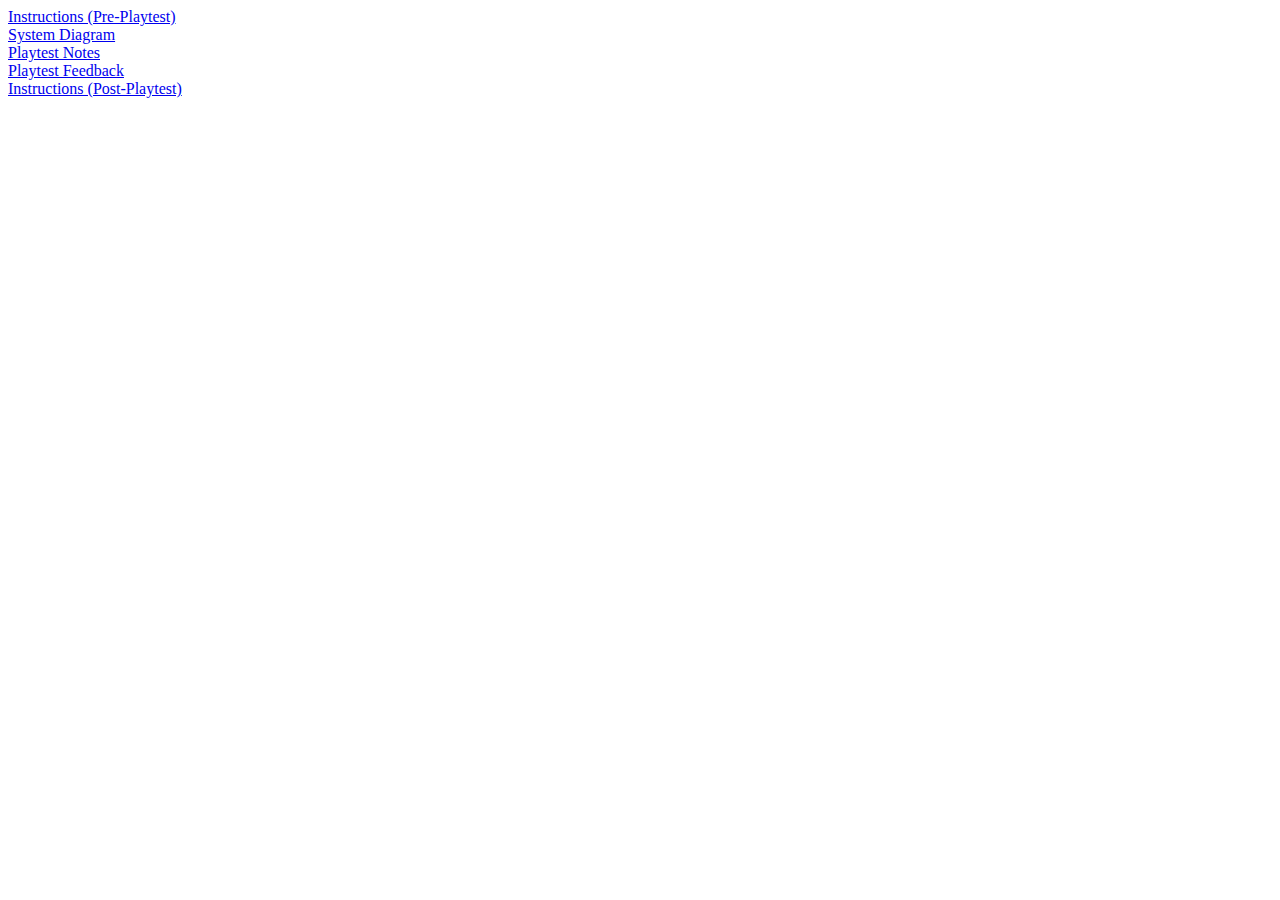
<file: assignment2/index.html>
<!DOCTYPE html>
<html lang="en">
<head>
    <meta charset="UTF-8">
    <meta http-equiv="X-UA-Compatible" content="IE=edge">
    <meta name="viewport" content="width=device-width, initial-scale=1.0">
    <title>Assignment 2</title>
</head>
<body>
    <a href="Instructions v1.pdf">Instructions (Pre-Playtest)</a><br>
    <a href="System Diagram.pdf">System Diagram</a><br>
    <a href="Playtest Notes.pdf">Playtest Notes</a><br>
    <a href="Playtest Feedback.pdf">Playtest Feedback</a><br>
    <a href="Instructions v2.pdf">Instructions (Post-Playtest)</a>
</body>
</html>
</file>
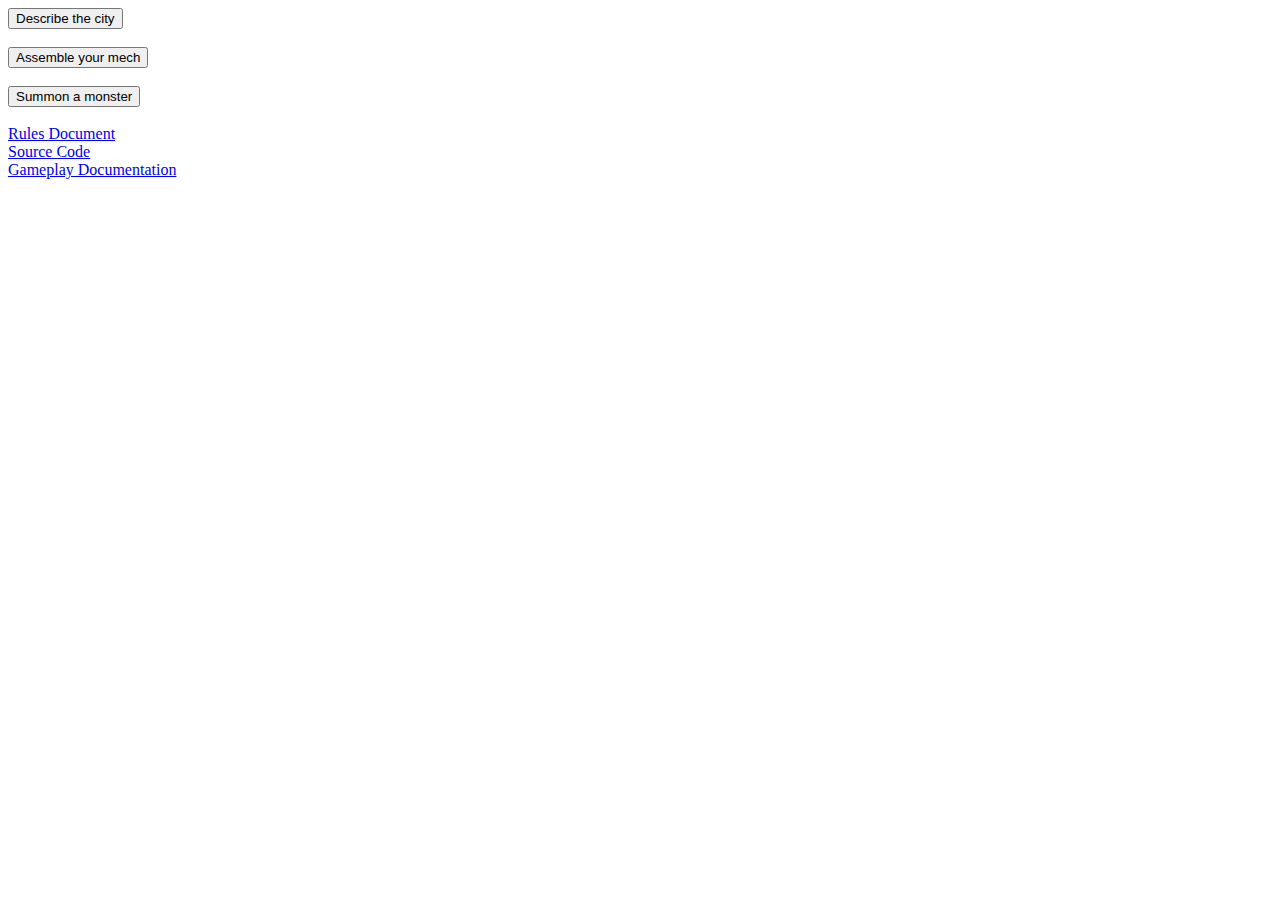
<file: assignment3/index.html>
<!DOCTYPE html>
<html lang="en">
<head>
    <meta charset="UTF-8">
    <meta http-equiv="X-UA-Compatible" content="IE=edge">
    <meta name="viewport" content="width=device-width, initial-scale=1.0">
    <title>Assignment 3</title>

    <script src="jquery-1.11.2.min.js"></script>
    <script src="tracery.min.js"></script>
    <script src="input_output.js"></script>
    <script src="grammar.js"></script>
    <script src="city.js"></script>
    <script src="mech.js"></script>
    <script src="monsters.js"></script>
    
</head>
<body>
    <button onclick="generate_city()">Describe the city</button>
    <div id="city"></div><br>
    <button onclick="generate_mech()">Assemble your mech</button>
    <div id="mech"></div><br>
    <button onclick="generate_monster()">Summon a monster</button>
    <div id="monster"></div>
    <br><a href="Assignment 3 - Rules.pdf">Rules Document</a>
    <br><a href="https://github.com/nimtiaz-ucsc/CMPM-148/tree/main/assignment3">Source Code</a>
    <br><a href="Assignment 3 - Documentation.pdf">Gameplay Documentation</a>
</body>
</html>
</file>
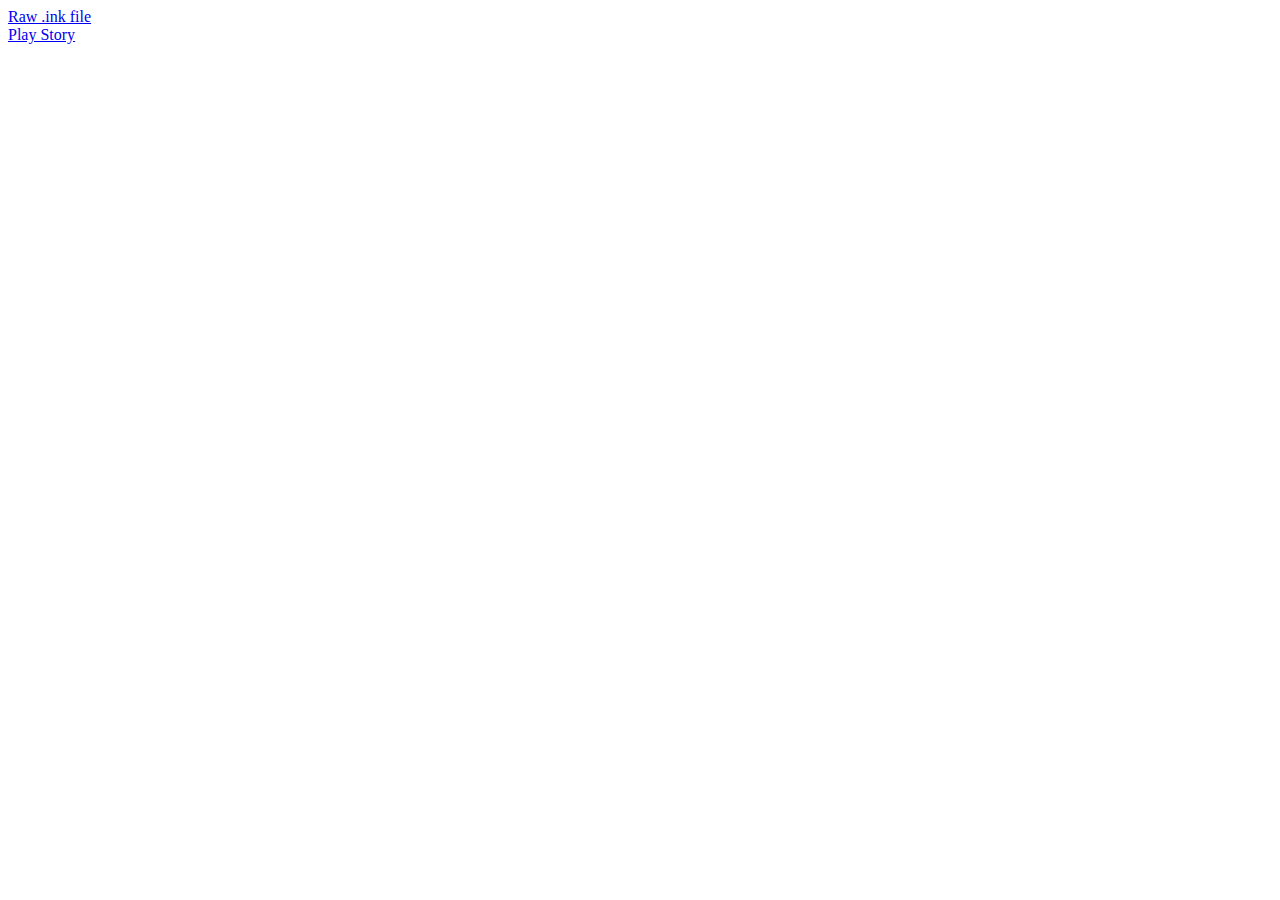
<file: assignment4/index.html>
<!DOCTYPE html>
<html lang="en">
<head>
    <meta charset="UTF-8">
    <meta http-equiv="X-UA-Compatible" content="IE=edge">
    <meta name="viewport" content="width=device-width, initial-scale=1.0">
    <title>Assignment 4</title>
</head>
<body>
    <a href="https://github.com/nimtiaz-ucsc/CMPM-148/blob/main/assignment4/A%20Tale%20of%20Two%20Kingdoms.ink">Raw .ink file</a> <br>
    <a href="A Tale of Two Kingdoms">Play Story</a>
    
</body>
</html>
</file>
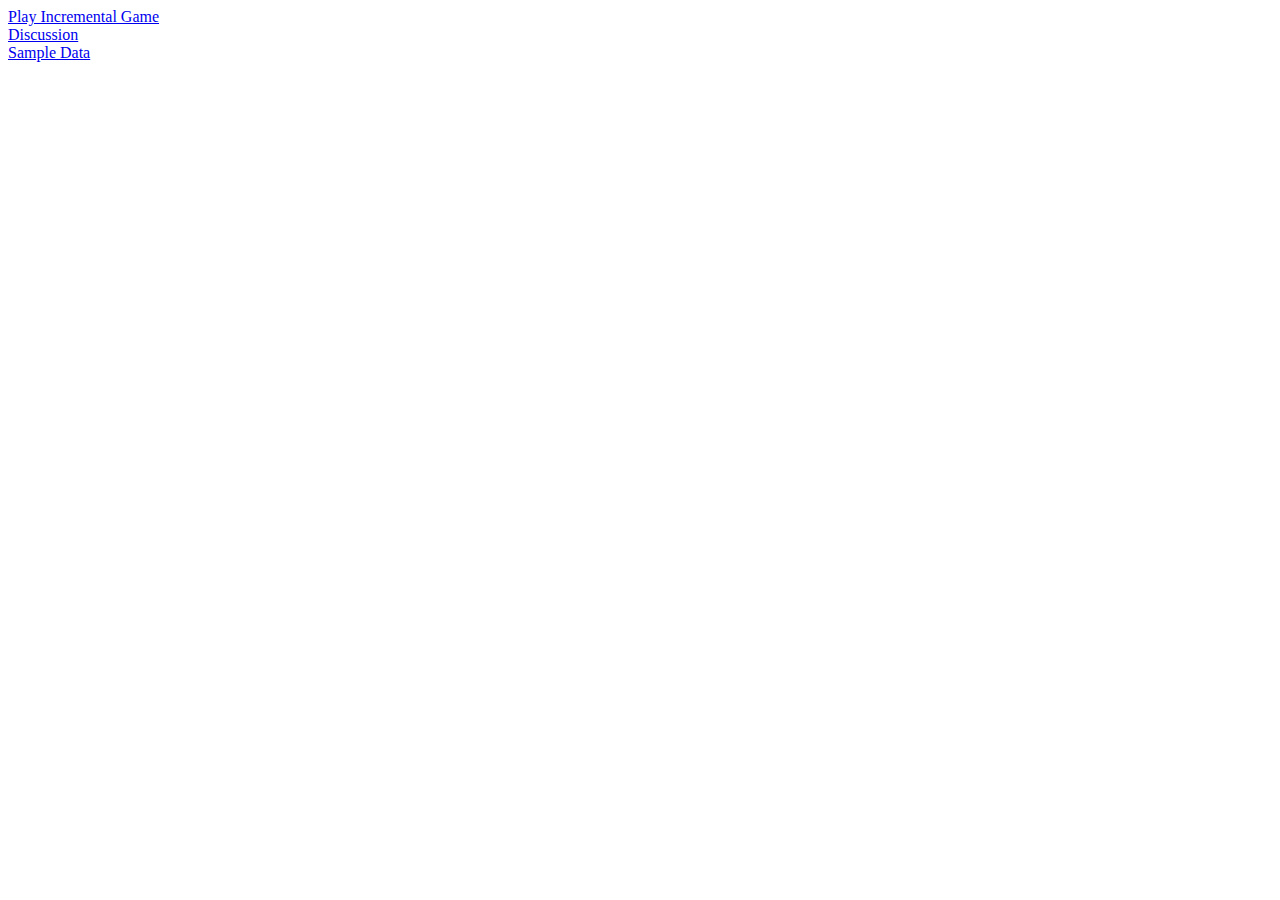
<file: assignment6/index.html>
<!DOCTYPE html>
<html lang="en">
<head>
    <meta charset="UTF-8">
    <meta http-equiv="X-UA-Compatible" content="IE=edge">
    <meta name="viewport" content="width=device-width, initial-scale=1.0">
    <title>Assignment 6</title>
</head>
<body>
    <a href="game">Play Incremental Game</a><br>
    <a href="Discussion.pdf">Discussion</a><br>
    <a href="game_data.csv">Sample Data</a><br>
</body>
</html>
</file>
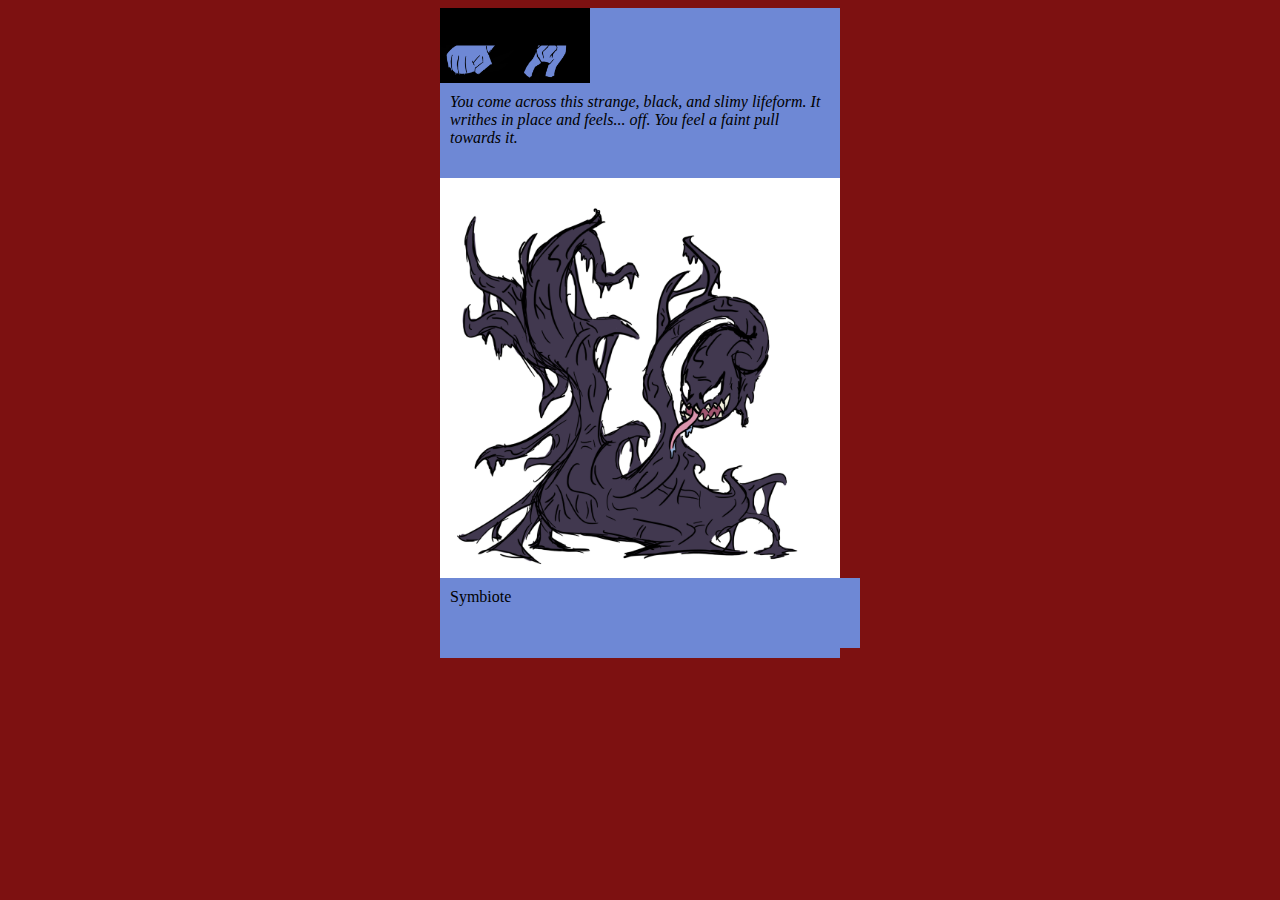
<file: assignment7/index.html>
<!DOCTYPEhtml><head>
<title> Reigns: Spider-Man Edition</title>


<script src="jquery-1.11.2.min.js"></script>
<script src="input_output.js"></script>
<script src="mathUtil.js"></script>

<script src="statAnalysis.js"></script>
<script src="statIcons.js"></script>


<script src="cardFunctions.js"></script>
<script src="cards.js"></script>
<script src="failCards.js"></script>
<script src="cardInterface.js"></script>


<link rel="stylesheet" href="ui.css">






</head>
<body>

<div id="gameContainer">
  
  <div id="statIcons"> </div>


  <div id="dialogBox"> </div>


  <div id="cardStack"> 
    <div id="textLeft"> Left Choice </div>
    <div id="textRight"> Right Choice </div>
    
  
    <div id="activeCard" onMouseDown=makeActive()><div id="resultText"> A report</div><image id="cardImage"> </div>
    
  
  </div>

  <div id="cardName"> 
  
  </div>

</div>



<!-- this data should be exported as a "tab separated", that is what our interpretation function expects -->
<!-- here is the URL for the google sheet for this project:  https://docs.google.com/spreadsheets/d/1y6r9WXb2a9FA0KxBa__Y3LriUq8_KHakMViJ2irY5D4/edit?usp=sharing -->
<pre id="data" style="visibility:collapse; display: none">
ID (unique)	prompt	rightChoiceText	rightChoice	leftChoiceText	leftChoice	name	resultText	image	priority	pack
mj	<i>You head back to your apartment, where MJ already is, relaxed on the couch.</i><br>"Hey there, Tiger. How'd web-slinging go today?"	"So there was this black slimy thing..."	addResource("responsibility", 10); addResource("power", -10); addToTopDeck("mj1");	"Why do you care?"	addResource("responsibility", -10); addResource("power", 10); addToTopDeck("mj2");	Mary Jane Watson		MJ.png	1	friends
mj1	"That sounds... concerning. Are you sure wearing this black slime is a good idea?"	Get defensive	addResource("responsibility", -5); addResource("power", 5);	Reassure her	addResource("responsibility", 5); addResource("power", -5);	Mary Jane Watson		MJ.png	2	none
mj2	"Hey, what's with the attitude? That's not normally like you. Something wrong?"	"Sorry, I'm just tired"	addResource("responsibility", 5); addResource("power", -5);	"What attitude?"	addResource("responsibility", -5); addResource("power", 5);	Mary Jane Watson		MJ.png	2	none
gwen	<i>You decide to stop by your university, where you see Gwen heading to a class</i> "Hey Peter! How's it going?"	Greet her	addResource("responsibility", 10); addResource("power", -10); addToTopDeck("gwen1");	Ignore her	addResource("responsibility", -10); addResource("power", 10); addToTopDeck("gwen2");	Gwen Stacy		Gwen.png	1	friends
gwen1	"So... you ready for the physics exam tomorrow?"	You're winging it	addResource("responsibility", -5); addResource("power", 5);	You're studying hard 	addResource("responsibility", 5); addResource("power", -5);	Gwen Stacy		Gwen.png	2	none
gwen2	"Hello?! I'm right here."	Apologize and talk to her	addResource("responsibility", 5); addResource("power", -5); addToTopDeck("gwen1");	Keep ignoring her	addResource("responsibility", -5); addResource("power", 5);	Gwen Stacy		Gwen.png	2	none
aunt	<i>You are relaxing at your apartment, when you hear a knock at the door. You open it to see your Aunt May</i><br> "Oh hello Peter! I hope you don't mind me stopping by!"	"Of course not, glad to see you!"	addResource("responsibility", 10); addResource("power", -10); addToTopDeck("aunt1");	"I don't want to talk right now"	addResource("responsibility", -10); addResource("power", 10); addToTopDeck("aunt2");	Aunt May		AuntMay.png	1	friends
aunt1	"And I'm glad to see you too! Is there anything you need from me?"	Nothing, don't want to trouble her	addResource("responsibility", 5); addResource("power", -5);	Make a bunch of demands	addResource("responsibility", -5); addResource("power", 5);	Aunt May		AuntMay.png	2	none
aunt2	"Oh my, Peter. Is something the matter?"	Ignore her	addResource("responsibility", -5); addResource("power", 5);	Reassure her	addResource("responsibility", 5); addResource("power", -5);	Aunt May		AuntMay.png	2	none
harry	<i>You decide to visit the nearby cafe to grab a bite. As you're walking down the street, you see your good friend pass by.</i><br>"Hey Pete, how's it going man?"	Roll your eyes and sigh	addResource("responsibility", -10); addResource("power", 10); addToTopDeck("harry1");	Fist bump him	addResource("responsibility", 10); addResource("power", -10); addToTopDeck("harry2");	Harry Osborne		Harry.png	1	friends
harry1	"Jeez man, what, are you too good for me now?"	You didn't mean to offend him	addResource("responsibility", 5); addResource("power", -5);	"Yeah, I am"	addResource("responsibility", -5); addResource("power", 5);	Harry Osborne		Harry.png	2	none
harry2	"Are you free to hang out later?"	"Yeah, of course!"	addResource("responsibility", 5); addResource("power", -5);	"No way"	addResource("responsibility", -5); addResource("power", 5); addToTopDeck("harry1");	Harry Osborne		Harry.png	2	none
jjj	<i>You head over to The Daily Bugle to get some work done.</i><br>"PARKER! You any new photos of that menace for me yet?"	"Get out of my hair, old man"	addResource("responsibility", -10); addResource("power", 10); addToTopDeck("jjj1");	Hand him photos	addResource("responsibility", 10); addResource("power", -10); addToTopDeck("jjj2");	J. Jonah Jameson		JJJ.png	1	friends
jjj1	"EXCUSE ME?! OLD MAN?! You're talking to your boss, Parker, and if you want to keep your job I suggest you knock it off."	Call his bluff	addResource("responsibility", -5); addResource("power", 5);	Apologize	addResource("responsibility", 5); addResource("power", -5);	J. Jonah Jameson		JJJ.png	2	none
jjj2	"Parker, these photos are terrible! How am I supposed to publish an expose on the Spider-Menace with crap like this?!"	"Sorry, those are the best I got"	addResource("responsibility", 5); addResource("power", -5);	"Take 'em or leave 'em old man"	addResource("responsibility", -5); addResource("power", 5); addToTopDeck("jjj1");	J. Jonah Jameson		JJJ.png	2	none
miles	<i>Out of nowhere, the <b>other</b> friendly neighborhood Spider-Man drops in.</i><br>"Hey Pete, was just about to go on patrol for a bit."	Snap at him	addResource("responsibility", -10); addResource("power", 10); addToTopDeck("miles1");	 Wish him luck	addResource("responsibility", 10); addResource("power", -10); addToTopDeck("miles2");	Miles Morales		Miles.png	1	friends
miles1	"Man, are you okay? You don't seem like yourself."	"Didn't you say you had some patrolling to do?"	addResource("responsibility", -5); addResource("power", 5);	"My bad"	addResource("responsibility", 5); addResource("power", -5);	Miles Morales		Miles.png	2	none
miles2	"Thanks! Still getting the hang of the whole Spider-Man thing... got any last minute tips?"	Always think things through	addResource("responsibility", 5); addResource("power", -5);	Don't show them any mercy	addResource("responsibility", -5); addResource("power", 5);	Miles Morales		Miles.png	2	none
doc	<i>You encounter Doctor Octopus attempting to break into a top-secret military laboratory, tearing away at its defense with his mechanical arms.</i><br>"You won't stop me this time Spider-Man! With this micro-reactor, I will become unstoppable!"	Use your webs to trip up his octopus arms	addResource("responsibility", 10); addResource("power", -10); addToTopDeck("doc1");	Tear out his octopus arms	addResource("responsibility", -10); addResource("power", 10); addToTopDeck("doc2");	Doctor Octopus		DocOck.png	1	foes
doc1	"Curses! I didn't calibrate the stabilizers..."	Web him up	addResource("responsibility", 5); addResource("power", -5);	Tie him up with his arms	addResource("responsibility", -5); addResource("power", 5);	Doctor Octopus		DocOck.png	2	none
doc2	<i>The doctor writhes in pain -- the neural link between his mind and arms brutally severed.</i>	Web him up	addResource("responsibility", 5); addResource("power", -5);	Tie him up with his arms	addResource("responsibility", -5); addResource("power", 5);	Doctor Octopus		DocOck.png	2	none
kraven	<i>As you are swinging through the city, your spider-sense alerts you to a net hurtling towards you. You dodge it, and turn to see Kraven the Hunter aiming a spear at you.</i>	Grab the net and toss it back at him	addResource("responsibility", 10); addResource("power", -10); addToTopDeck("kraven1");	Redirect the spear back at him	addResource("responsibility", -10); addResource("power", 10); addToTopDeck("kraven2");	Kraven the Hunter		Kraven.png	1	foes
kraven1	"Do not think this is the end, spider. One day I will finally defeat you, and your skin will adorn my walls!"	Tie him up in the net	addResource("responsibility", 5); addResource("power", -5);	Pin him down with his spear	addResource("responsibility", -5); addResource("power", 5);	Kraven the Hunter		Kraven.png	2	none
kraven2	<i>You recklessly throw the spear with immense force. It's sent hurtling towards the hunter, who sidesteps it to avoid getting impaled. The opening allows you to follow up with a quick strike, knocking him out.</i>	Tie him up in the net	addResource("responsibility", 5); addResource("power", -5);	Pin him down with his spear	addResource("responsibility", -5); addResource("power", 5);	Kraven the Hunter		Kraven.png	2	none
mysterio	<i>You are suddenly enshrouded in a dense purple mist, with laughter echoing all around you. Suddenly, several identical images of Mysterio appear and charge towards you.</i>	Focus and find the real one	addResource("responsibility", 10); addResource("power", -10); addToTopDeck("mysterio1");	Take a wild swing at all of them	addResource("responsibility", -10); addResource("power", 10); addToTopDeck("mysterio2");	Mysterio		Mysterio.png	1	foes
mysterio1	<i>Taking a moment to concentrate, you can hear one of the Mysterios has a heartbeat. You shoot a web at him, and he is momentarily stunned, making the other illusions disappear.</i>	Smash his helmet in to deactivate his tech	addResource("responsibility", -5); addResource("power", 5);	Remove and disable his control gloves	addResource("responsibility", 5); addResource("power", -5);	Mysterio		Mysterio.png	2	none
mysterio2	<i>The real Mysterio gets caught in your swing, and is sent flying away. The other illusions disappear.</i>	Remove and disable his control gloves	addResource("responsibility", 5); addResource("power", -5);	Smash his helmet in to deactivate his tech	addResource("responsibility", -5); addResource("power", 5);	Mysterio		Mysterio.png	2	none
scorpion	"SPIDER-MAAAN!!!"<br><i>You barely have time to dodge the Scorpion's venomous tail lashing out at you.</i>	Bait him into striking himself	addResource("responsibility", 10); addResource("power", -10); addToTopDeck("scorpion1");	Grab his tail and whip it back at him	addResource("responsibility", -10); addResource("power", 10); addToTopDeck("scorpion2");	Scorpion		Scorpion.png	1	foes
scorpion1	<i>Using his rage against him, you slowly but surely get his tail to follow you around, until you are directly behind Scorpion, and jump away, causing him to strike himself.</i>	Web him up	addResource("responsibility", 5); addResource("power", -5);	Tie him up with his tail	addResource("responsibility", -5); addResource("power", 5);	Scorpion		Scorpion.png	2	none
scorpion2	<i>Without hesitation, you grab his tail firmly with both hands and plunge the stinger into his chest, rendering him delirious, and soon, unconscious.</i>	Tie him up with his tail	addResource("responsibility", -5); addResource("power", 5);	Web him up	addResource("responsibility", 5); addResource("power", -5);	Scorpion		Scorpion.png	2	none
sandman	<i>As you pass by a nearby construction site, the ground rumbles beneath you; suddenly a torrent of sand erupts from the ground, coalescing into a giant, towering body.</i>	Use a nearby water pipe	addResource("responsibility", 10); addResource("power", -10); addToTopDeck("sandman1");	Light up an oil drum	addResource("responsibility", -10); addResource("power", 10); addToTopDeck("sandman2");	Sandman		Sandman.png	1	foes
sandman1	<i>The high-pressure stream of water melts Sandman down to a muddy sludge. He struggles to speak.</i><br>"Currrr...sse youuuu... Ssspiiiderrr...."	Let him sink into the sewer	addResource("responsibility", 5); addResource("power", -5);	Scoop him up into a barrel	addResource("responsibility", -5); addResource("power", 5);	Sandman		Sandman.png	2	none
sandman2	<i>You use nearby steel beams to send a spark into an oil drum, then send it flying towards Sandman. After a few moments, the drum explodes in a fiery blast, the heat turning the villain into a large glass statue."</i>	Shatter him	addResource("responsibility", -5); addResource("power", 5);	Leave him be	addResource("responsibility", 5); addResource("power", -5);	Sandman		Sandman.png	2	none
electro	<i>The hairs on your back stand up, and you can feel an unsettling crackle throughout the air. With a bright flash, Electro appears before you, sending arcs of lightning your way.</i>	Lead him into a power line	addResource("responsibility", -10); addResource("power", 10); addToTopDeck("electro1");	Insulate yourself with webs	addResource("responsibility", 10); addResource("power", -10); addToTopDeck("electro2");	Electro		Electro.png	1	foes
electro1	<i>You dodge the lightning and ensue in a high speed chase, zipping around city blocks, until you finally reach an exposed power line. You zip out of the way, and Electro continues on, going straight towards the line. He surges with electricity, the reaction becoming blindingly intense, until it becomes too much for him. Unable to hold in that much energy, he overcharges himself and fizzles out, dropping to the ground, unconscious."</i>	Web him up	addResource("responsibility", 5); addResource("power", -5);	Absorb him into the power grid with a power line	addResource("responsibility", -5); addResource("power", 5);	Electro		Electro.png	2	none
electro2	<i>You cover yourself up with your webs, which are made to withstand electrical surges. You simply bide your time, tanking each hit from Electro, until he wears himself out. With no way to recharge himself, he slowly fizzles out, becoming powerless.</i>	Absorb him into the power grid with a power line	addResource("responsibility", -5); addResource("power", 5);	Web him up	addResource("responsibility", 5); addResource("power", -5);	Electro		Electro.png	2	none
lizard	<i>A scaly, clawed arm emerges from a sewer drain and grabs you, pulling you into the sewers. You see that your captor is the Lizard, who slithers in and out of the darkness, snapping at you with his deadly reptilian fangs."</i>	Drag him back up to the surface	addResource("responsibility", -10); addResource("power", 10); addToTopDeck("lizard1");	Web up his jaws	addResource("responsibility", 10); addResource("power", -10); addToTopDeck("lizard2");	The Lizard		Lizard.png	1	foes
lizard1	<i>You shoot out several web lines and jump out of the sewer, dragging Lizard back up with you. The sudden shift in sunlight blinds him, and you hold him in place as he struggles to break free until he tires himself out.</i>	Web him up	addResource("responsibility", 5); addResource("power", -5);	Leave him trapped in a sewer grate	addResource("responsibility", -5); addResource("power", 5);	The Lizard		Lizard.png	2	none
lizard2	<i>You wait for him to take another bite, then as his jaws snap shut web them closed. You take the opportunity to jump on his back, and as he struggles you direct him straight into a wall, and on impact knocks himself out	Web him up	addResource("responsibility", 5); addResource("power", -5);	Leave him trapped in a sewer grate	addResource("responsibility", -5); addResource("power", 5);	The Lizard		Lizard.png	2	none
shocker	<i>As you're swinging through the city, you get knocked aside by a sudden blast.</i><br>"How's that feel, Spidey?"<br><i>You take a moment to recover, and see that you were attacked by one of Shocker's concussive punches.</i>	Lure him into a closed area	addResource("responsibility", 10); addResource("power", -10); addToTopDeck("shocker1");	Snatch one of his gauntlets	addResource("responsibility", -10); addResource("power", 10); addToTopDeck("shocker2");	Shocker		Shocker.png	1	foes
shocker1	<i>Shocker throws punch after punch, and you deftly avoid each blast emanating from his fists, slowly backing the both of you into a narrow alleyway. Shocker follows you there, and his next punch rattles the surrounding buildings, and the blast bounces off the wall and hits him, knocking him to the ground</i>	Web him up	addResource("responsibility", 5); addResource("power", -5);	Use his gauntlets to knock him out	addResource("responsibility", -5); addResource("power", 5);	Shocker		Shocker.png	2	none
shocker2	<i>You throw out a web to intercept Shocker's next punch, and pull as hard as you can. His gauntlet slips off his fist and comes towards you. You put it on and give him a taste of his own medicine, knocking him to the ground.</i>	Use his gauntlets to knock him out	addResource("responsibility", -5); addResource("power", 5);	Web him up	addResource("responsibility", 5); addResource("power", -5);	Shocker		Shocker.png	2	none
rhino	<i>What feels like an earthquake erupts in the middle of the city. You search for the source of the tremors and find the Rhino, stampeding through the streets and plowing through the busy traffic.</i><br>"There you are, Spider-Man! I will squash you like the little bug you are!"	Use your webs to slow him down	addResource("responsibility", 10); addResource("power", -10); addToTopDeck("rhino1");	Try to steer him into a building	addResource("responsibility", -10); addResource("power", 10); addToTopDeck("rhino2");	The Rhino		Rhino.png	1	foes
rhino1	<i>You shoot web after web at the Rhino's feet, trying to get him to stick to the ground and kill his momentum. After using up <b>a lot</b> of your webbing, you manage to hinder him enough to where he gets exhausted and collapses.</i><br>"Get... over here... I still need... to... squash... ya..."	Snap his horn off and knock him out with it	addResource("responsibility", -5); addResource("power", 5);	Web him up	addResource("responsibility", 5); addResource("power", -5);	The Rhino		Rhino.png	2	none
rhino2	<i>You latch on to the Rhino's back and create a leash with your webs, and steer him into the nearest building at full force, causing it to shake violently, and nearly collapse. The sudden impact is enough to knock the Rhino onto his back.</i><br>"Get... over here... I still need... to... squash... ya..."	Snap his horn off and knock him out with it	addResource("responsibility", -5); addResource("power", 5);	Web him up	addResource("responsibility", 5); addResource("power", -5);	The Rhino		Rhino.png	2	none
kingpin	<i>You decide to pay your old enemy Wilson Fisk, underworld crime boss, a visit. You smash through a window into his penthouse office.</i><br>"Well well, if it isn't the constant thorn in my side. What do you want?"	Slam his face against the desk	addResource("responsibility", -10); addResource("power", 10); addToTopDeck("kingpin1");	Web him to his chair	addResource("responsibility", 10); addResource("power", -10); addToTopDeck("kingpin2");	Kingpin		Kingpin.png	1	foes
kingpin1	<i>Without a word, you grab the back of his head and push down, slamming it against his desk and probably breaking his nose, rendering him unconscious. You take a look at his computer screen and see you have access to his various network of criminal operations, enterprises, bank accounts and shell corporations.</i>	Take the money for yourself	addResource("responsibility", -5); addResource("power", 5);	Transfer the money to a public fund	addResource("responsibility", 5); addResource("power", -5);	Kingpin		Kingpin.png	2	none
kingpin2	<i>You quickly shoot out some webs, strapping Kingpin to his chair.</i><br>"Do you realize who you're messing with Spider?! There will be hell to pay, I promise you that!"<br><i>As he struggles angrily against his restraints, you take a look at his computer screen and see you have access to his various network of criminal operations, enterprises, bank accounts and shell corporations.</i>	Transfer the money to a public fund	addResource("responsibility", 5); addResource("power", -5);	Take the money for yourself	addResource("responsibility", -5); addResource("power", 5);	Kingpin		Kingpin.png	2	none
vulture	<i>You hear the whoosh of flapping wings and see a green blur fly past you, and soon find yourself facing off against the Vulture.</i><br>"You've beaten me before Spider-Man, but I've made all new improvements to my flight suit. There's no way you'll be able to stop me now!"	Web up his wings	addResource("responsibility", 10); addResource("power", -10); addToTopDeck("vulture1");	Tear out his flight systems	addResource("responsibility", -10); addResource("power", 10); addToTopDeck("vulture2");	Vulture		Vulture.png	1	foes
vulture1	<i>You assault the Vulture's wings with a barrage of webbing, gunking them up so much he isn't even able to flap. Soon enough, his flight systems are disabled, and he begins to fall to the ground.</i>	Let him crash	addResource("responsibility", -5); addResource("power", 5);	Web him to the side of a building	addResource("responsibility", 5); addResource("power", -5);	Vulture		Vulture.png	2	none
vulture2	<i>You lunge towards the Vulture, catching him by surprise. You rip out the machinery from his backpack and a couple of his wings' feathers for good measure, then jump off, propelling him towards the ground.<i> 	Let him crash	addResource("responsibility", -5); addResource("power", 5);	Web him to the side of a building	addResource("responsibility", 5); addResource("power", -5);	Vulture		Vulture.png	2	none
goblin	"AHAHAHAHAHA!!!"<br><i>You'd recognize that maniacal laugh anywhere, it's none other than the Green Goblin, who is currently hurtling towards you on his glider, with a handful of pumpkin bombs armed and ready to blow you to kingdom come.</i>	Send a grenade back	addResource("responsibility", -10); addResource("power", 10); addToTopDeck("goblin1");	Disable his glider	addResource("responsibility", 10); addResource("power", -10); addToTopDeck("goblin2");	Green Goblin		GreenGoblin.png	1	foes
goblin1	"Take this, Spider-Man!"<br><i>He throws a pumpkin bomb towards, you, but you grab it with a web and whip it around and back towards the villain. It detonates just as it reaches him, setting off a chain reaction against the rest of his bombs. The explosion knocks him off of his glider, and he begins to fall to the ground.</i>	Let him crash	addResource("responsibility", -5); addResource("power", 5);	Web him to the side of a building	addResource("responsibility", 5); addResource("power", -5);	Green Goblin		GreenGoblin.png	2	none
goblin2	"Take this, Spider-Man!"<br><i>He accelerates towards you, intending to strike you with the blades set along the front of his glider, but you propel yourself underneath, leaving his rear exhausts exposed, which you promptly web up. The glider sputters out, and both it and the Goblin atop it begin falling towards the ground.</i>	Web him to the side of a building	addResource("responsibility", 5); addResource("power", -5);	Let him crash	addResource("responsibility", -5); addResource("power", 5);	Green Goblin		GreenGoblin.png	2	none
blackcat	<i>You come across a jewelry store that is oddly lacking in jewelry, and notice a perfectly circular hole cut out in the glass window.</i><br>"Admiring my handiwork, Spidey?"<br><i>You turn to see Black Cat, master thief, perched on the rooftop behind you, holding what can only be a bag of stolen jewelry. Before you can confront her, she blows you a kiss, then launches a grappling hook and swings away.</i>	Swing around the block to intercept her	addResource("responsibility", 10); addResource("power", -10); addToTopDeck("blackcat1");	Chase her down	addResource("responsibility", -10); addResource("power", 10); addToTopDeck("blackcat2");	Black Cat		BlackCat.png	1	foes
blackcat1	<i>You recognize the escape route she's taking, and take a shortcut to catch her as she runs across a rooftop. You are able to surprise her and use the opportunity to tie her up with her own grappling hook, and she drops the bag of jewelry.</i><br>"Aw, you're no fun. Can't let your old flame off the hook just this once? It might be worth your while..."<br><i>She gestures to the jewelry bag.</i>	Return the jewelry to the store	addResource("responsibility", 5); addResource("power", -5);	Let her go and split the jewelry	addResource("responsibility", -5); addResource("power", 5);	Black Cat		BlackCat.png	2	none
blackcat2	<i>You aggressively give chase, gaining on her with your superior speed. You manage to catch up to her as she runs across a rooftop, tackling her to the floor. You tangle her up in her own grappling hook, and she drops the bag of jewelry.</i><br>"Aw, you're no fun. Can't let your old flame off the hook just this once? It might be worth your while..."<br><i>She gestures to the jewelry bag.</i>	Let her go and split the jewelry	addResource("responsibility", -5); addResource("power", 5);	Return the jewelry to the store	addResource("responsibility", 5); addResource("power", -5);	Black Cat		BlackCat.png	2	none
</pre>

</body>
</html>
</file>
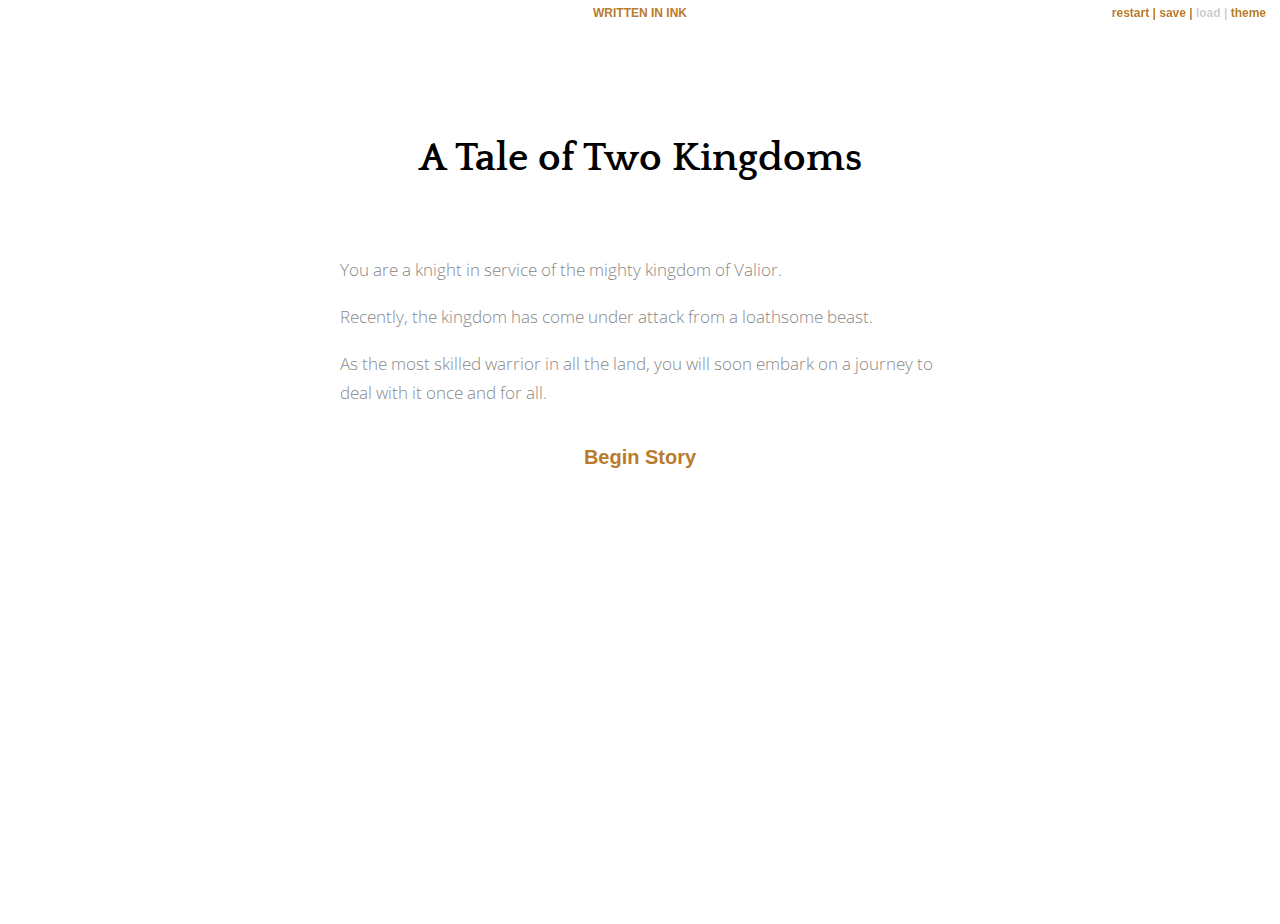
<file: assignment4/A Tale of Two Kingdoms/index.html>
﻿<!doctype html>
<html lang="en">
<head>
    <meta charset="utf-8">

    <title>A Tale of Two Kingdoms</title>

    <meta name="viewport" content="width=device-width, initial-scale=1.0">

    <link rel="stylesheet" href="style.css">

</head>

<body>

    <div class="outerContainer">
        <h3 class="written-in-ink"><a href="https://www.inklestudios.com/ink">WRITTEN IN INK</a></h3>

        <div id="controls" class="buttons">
          <a id="rewind" title="Restart story from beginning">restart</a>
          <a id="save" title="Save progress">save</a>
          <a id="reload" title="Reload from save point">load</a>
          <a id="theme-switch" title="Switch theme">theme</a>
        </div>

        <div id="story" class="container">
            <div class="header">
                <h1>A Tale of Two Kingdoms</h1>
                <h2 class="byline"></h2>
            </div>
        </div>
    </div>

    <script src="ink.js"></script>
    <script src="A Tale of Two Kingdoms.js"></script>
    <script src="main.js"></script>
</body>
</html>
</file>
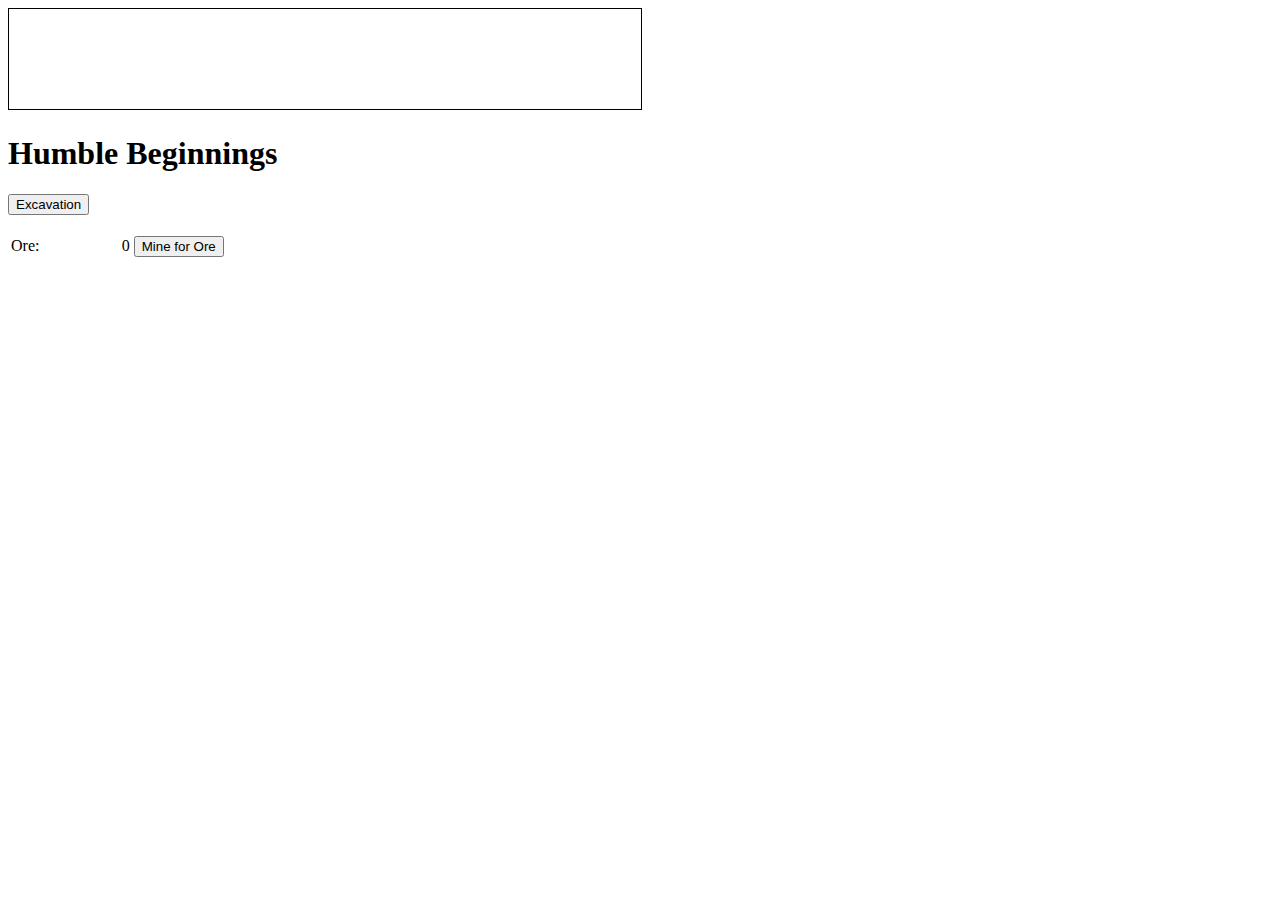
<file: assignment6/game/index.html>
<!DOCTYPEhtml><head>
<title>IncreMining</title>

<script src="jquery-1.11.2.min.js"></script>
<script src="input_output.js"></script>
<script src="mathUtil.js"></script>
<script src="arenaMinigame.js"></script>
<script src="narrativeManager.js"></script>
<script src="incremental.js"></script>
<script src="statAnalysis.js"></script>

<style>
.selected {
  color: red;
  background-color: #beef
}
#reports {
  overflow-y: scroll; 
  border: 1px solid black; 
  height: 100px; 
  width: 50%;
  margin:auto;
  display: inline-block;
}
</style>


</head>
<body>
<div id="reports" style=> </div>

<img src="sprites/Tyrannosaurus.png" id="TyrannosaurusSprite" hidden>
<img src="sprites/Velociraptor.png" id="VelociraptorSprite" hidden>
<img src="sprites/Stegosaurus.png" id="StegosaurusSprite" hidden>
<img src="sprites/Spinosaurus.png" id="SpinosaurusSprite" hidden>
<img src="sprites/Brachiosaurus.png" id="BrachiosaurusSprite" hidden>
<img src="sprites/Ankylosaurus.png" id="AnkylosaurusSprite" hidden>
<img src="sprites/Apatosaurus.png" id="ApatosaurusSprite" hidden>
<img src="sprites/Archaeopteryx.png" id="ArchaeopteryxSprite" hidden>
<img src="sprites/Pteranodon.png" id="PteranodonSprite" hidden>
<img src="sprites/Triceratops.png" id="TriceratopsSprite" hidden>

<img src="sprites/TyrannosaurusEnemy.png" id="TyrannosaurusSpriteEnemy" scaleX="-1" hidden>
<img src="sprites/VelociraptorEnemy.png" id="VelociraptorSpriteEnemy" scaleX="-1" hidden>
<img src="sprites/StegosaurusEnemy.png" id="StegosaurusSpriteEnemy" scaleX="-1" hidden>
<img src="sprites/SpinosaurusEnemy.png" id="SpinosaurusSpriteEnemy" scaleX="-1" hidden>
<img src="sprites/BrachiosaurusEnemy.png" id="BrachiosaurusSpriteEnemy" scaleX="-1" hidden>
<img src="sprites/AnkylosaurusEnemy.png" id="AnkylosaurusSpriteEnemy" scaleX="-1" hidden>
<img src="sprites/ApatosaurusEnemy.png" id="ApatosaurusSpriteEnemy" scaleX="-1" hidden>
<img src="sprites/ArchaeopteryxEnemy.png" id="ArchaeopteryxSpriteEnemy" scaleX="-1" hidden>
<img src="sprites/PteranodonEnemy.png" id="PteranodonSpriteEnemy" scaleX="-1" hidden>
<img src="sprites/TriceratopsEnemy.png" id="TriceratopsSpriteEnemy" scaleX="-1" hidden>

<h1> <span id=era>Humble Beginnings</span></h1> 

  <button onclick="game.switchPanels('panel1')" id="showPanel1">Excavation</button>
  <button onclick="game.switchPanels('panel2')" id="showPanel2">Paleontology</button>
  <button onclick="game.switchPanels('panel3')" id="showPanel3">Combat</button>

  <div class="panel" id="panel1">
    <table>
    <tr><td>Ore:</td> <td> </td> <td class="oreNumber"></td><td><button onclick=game.gainOre()> Mine for Ore </button></td></tr>
    <tr id="minerRow"><td>Mining Rigs: </td> <td></td> <td class="minerNumber"></td><td><button onclick=game.gainMiners()>Build a Mining Rig</button></td><td>Cost: 10 Ore</td></tr><br>
    <tr id="fossilRow"><td>Fossils: </td> <td></td> <td class="fossilNumber"></td><td><button onclick=game.gainFossils()>Clean a Fossil</button></td><td>Cost: 1 Ore</td></tr>
    <tr id="cleanerRow"><td>Fossil Cleaners: </td> <td></td> <td class="cleanerNumber"></td><td><button onclick=game.gainCleaners()>Build a Fossil Cleaner</button></td><td>Cost: 20 Ore</td></tr>
    </table>
  </div>

<div class="panel" id="panel2">
    <table><br>
        <tr><td>Ore: <td class="oreNumber"></td></td></tr>
        <tr><td>Fossils: <td class="fossilNumber"></td></td></tr>
        <tr><td><h3>Dinosaur Collection: <button onclick=game.gainDino()>Inspect Fossil</button></h3></td><td> Cost: 100 Fossils</td><td></td></tr>
        <tr><td><h4>Dinosaurs identified: <td class="dinoNumber"></td></h4></td><td></td><td></td></tr>
        <tr><td><h4>Fossils collected: </h4></td><td></td><td></td></tr>
        <tr id="Tyrannosaurus"><td>Tyrannosaurus: <td class="TyrannosaurusNumber"></td></td></tr>
        <tr id="Velociraptor"><td>Velociraptor: <td class="VelociraptorNumber"></td></td></tr>
        <tr id="Stegosaurus"><td>Stegosaurus: <td class="StegosaurusNumber"></td></td></tr>
        <tr id="Spinosaurus"><td>Spinosaurus: <td class="SpinosaurusNumber"></td></td></tr>
        <tr id="Brachiosaurus"><td>Brachiosaurus: <td class="BrachiosaurusNumber"></td></td></tr>
        <tr id="Ankylosaurus"><td>Ankylosaurus: <td class="AnkylosaurusNumber"></td></td></tr>
        <tr id="Apatosaurus"><td>Apatosaurus: <td class="ApatosaurusNumber"></td></td></tr>
        <tr id="Archaeopteryx"><td>Archaeopteryx: <td class="ArchaeopteryxNumber"></td></td></tr>
        <tr id="Pteranodon"><td>Pteranodon: <td class="PteranodonNumber"></td></td></tr>
        <tr id="Triceratops"><td>Triceratops: <td class="TriceratopsNumber"></td></td></tr>
    </table>
</div>

<div class="panel"id="panel3">
    <table>
        <tr><h3>Available Combatants:</h3></tr>
        <tr id="TyrannosaurusBattle"><td>Tyrannosaurus <td class="TyrannosaurusLevel"></td></td></tr>
        <tr id="VelociraptorBattle"><td>Velociraptor <td class="VelociraptorLevel"></td></td></tr>
        <tr id="StegosaurusBattle"><td>Stegosaurus <td class="StegosaurusLevel"></td></td></tr>
        <tr id="SpinosaurusBattle"><td>Spinosaurus <td class="SpinosaurusLevel"></td></td></tr>
        <tr id="BrachiosaurusBattle"><td>Brachiosaurus <td class="BrachiosaurusLevel"></td></td></tr>
        <tr id="AnkylosaurusBattle"><td>Ankylosaurus <td class="AnkylosaurusLevel"></td></td></tr>
        <tr id="ApatosaurusBattle"><td>Apatosaurus <td class="ApatosaurusLevel"></td></td></tr>
        <tr id="ArchaeopteryxBattle"><td>Archaeopteryx <td class="ArchaeopteryxLevel"></td></td></tr>
        <tr id="PteranodonBattle"><td>Pteranodon <td class="PteranodonLevel"></td></td></tr>
        <tr id="TriceratopsBattle"><td>Triceratops <td class="TriceratopsLevel"></td></td></tr>
    </table>
    <table>
        <tr><td><h2 style="text-align: center">The Arena</h2></td></tr><br>
        <tr><td><b>Winnings:</b></td></tr>
        <tr><td class="winningsNumber"></td></tr>
        <tr><td><b>Choose active dino:   </b><select name="dinoSelect" id="dinoSelect"></select></td></tr><br>
        <td><canvas width=500 height=500 style="background-color:white;outline:black 5px solid;" id="arena" onclick=moveDino(event)> </canvas></td>
    </table> 
</div>

</body>
</html>
</file>
<file: assignment7/ui.css>
body {
  background-color: #7d1111;
  
  -webkit-user-select: none; /* Safari */
  -ms-user-select: none; /* IE 10 and IE 11 */
  user-select: none; /* Standard syntax */
  
}



div {
  background-color: #6e88d5;
  
}

#gameContainer {
  width: 400px;
  height: 650px;
  margin: auto;
}

#statIcons {
  width: 100%;
  height: 75px;
  
}
#dialogBox{
  padding: 10px;
  width: parent;
  height: 75px;
  
  
}
#cardStack{
  width:400px;
  height:400px;
  
}
#cardName{
  padding: 10px;
  width: parent;
  width:100%;
  height:50px;
  
}
#playerData{
  padding: 10px;
  width: parent;
  width:100%;
  height:50px;
  
}



#activeCard {
  background-color: red;
  
  width: 400px;
  height: 400px;
  
  transform-origin: 50% 100%;
  transform-style: preserve-3D;
  
  
  transition: opacity 0.5s linear, transform 0.5s cubic-bezier(0.7, 0.7, 0.84, .99);
}
#resultText {
  position: absolute;
  background-color: #000000AA;
  color: white;
  
  text-align: center;
  
  width: 400px;
  height: 400px;
  
}


#cardImage {
  width: 400px;
  height: 400px;
object-fit: cover;
  
}


.choiceRightRotate{
  transform: rotate(30deg);

}
.choiceLeftRotate{
  transform: rotate(-30deg);}

.choiceNoneRotate{}

#cardStack{
  
   position: relative;
  
}


#textLeft {
  z-index: 1;
  position: absolute;
  top: 20px;
  left: 20px;;
  width: 50px;
  
  
  transition: opacity 0.5s linear;

}
#textRight {
  z-index: 1;
  position: absolute;
  top: 20px;
  right: 20px;
  width: 50px;


  transition: color 0.5s linear;
}


.statIconImage {
  width: 75px;
  height:75px;
  
  mix-blend-mode: multiply;
  
  position: absolute;
  top: 0;
  background-color: white;
  z-index: 2;
}

.resourceBarFront {
  width: 75px;
  height: 75px;
  
  position: absolute;
  z-index: 1;
  bottom:0;
  background-color: parent;
  
  transform-origin: bottom;
  transform: scaleY(0.5);
  transition: transform 2s linear; 
}
.resourceBarBack {
  width: 75px;
  height: 75px;
  
  position: absolute;
  top:0;
  background-color: black;
}

.statIconImageContainer{
  position: relative;
  display: inline-block;
  height: 75px;
  width: 75px
  
}
</file>
<file: assignment4/A Tale of Two Kingdoms/style.css>
@import url('https://fonts.googleapis.com/css?family=Open+Sans:300,700|Quattrocento:700');

body {
    font-family: 'Open Sans', sans-serif;
    font-weight: lighter;
    background: white;
    overflow: hidden;
}

body.switched {
    transition: color 0.6s, background-color 0.6s;
}

h1,
h2 {
    text-align: center;
    font-family: "Quattrocento", Georgia, 'Times New Roman', Times, serif;
    margin: 0;
    padding: 0;
}

h1 {
    font-size: 30pt;
    margin-bottom: 10px;
}

h2 {
    font-size: 14pt;
    font-style: italic;
    font-family: sans-serif;
    font-weight: lighter;
    color: #BBB;
}

.header {
    padding-top: 3em;
    padding-bottom: 3em;
}

/*
  Built-in class:
    # author: Name
*/
.byline {
    font-style: italic;
}

.written-in-ink {
    z-index: 3;
    font-size: 9pt;
    font-family: sans-serif;
    text-align: center;
    font-weight: 700;
    position: fixed;
    display: block;
    width: 100%;
    background: white;
    transition: color 0.6s, background 0.6s;
    margin: 0;
    padding-top: 6px;
    padding-bottom: 6px;
    height: 14px;
    top: 0;
}

/* 
  Enables <iframe> support work on itch.io when using mobile iOS
*/
.outerContainer {
    position: absolute;
    display: block;
    margin: 0;
    padding: 0;
    -webkit-overflow-scrolling: touch;
    overflow: scroll;
    overflow-x: hidden;
    height: 100%;
    width: 100%;
    top: 0;
    left: 0;
    margin-top: 24px;
    background-size: cover;
    background-repeat: no-repeat;
}

@media screen and (max-width: 980px) {
    .outerContainer {
        margin-top: 44px;
        background-size: cover;
        background-repeat: no-repeat;
    }
}

.container {
    display: block;
    max-width: 600px;
    margin: 0 auto;
    padding: 20px;
    padding-top: 4em;
    background: white;
}

.switched .container {
    transition: background-color 0.6s;
}

p {
    font-size: 13pt;
    color: #888;
    line-height: 1.7em;
    font-weight: lighter;
}

a {
    font-weight: 700;
    color: #b97c2c;
    font-family: sans-serif;
    transition: color 0.6s;
    text-decoration: none;
}

a:hover {
    color: black;
    transition: color 0.1s;
}

strong {
    color: black;
    font-weight: bold;
}

img {
    display: block;
    margin: 0 auto;
    max-width: 100%;
}

.container .hide {
    opacity: 0.0;
}

.container .invisible {
    display: none;
}

.container>* {
    opacity: 1.0;
    transition: opacity 1.0s;
}

/*
  Class applied to all choices
  (Will always appear inside <p> element by default.)
*/
.choice {
    text-align: center;
    line-height: 1.7em;
}

/* 
  Class applied to first choice
*/
:not(.choice)+.choice {
    padding-top: 1em;
}

/*
  Class applied to choice links
*/
.choice a {
    font-size: 15pt;
}

/* 
  Built-in class:
    The End # CLASS: end
*/
.end {
    text-align: center;
    font-weight: bold;
    color: black;
    padding-top: 20px;
    padding-bottom: 20px;
}

#controls {
    z-index: 4;
    font-size: 9pt;
    text-align: center;
    padding-bottom: 6px;
    position: fixed;
    right: 14px;
    top: 4px;
    user-select: none;
    background: white;
    transition: color 0.6s, background 0.6s;
}

#controls [disabled] {
    color: #ccc;
}

#controls>*:not(:last-child):after {
    content: " | ";
}

@media screen and (max-width: 980px) {
    #controls {
        z-index: 2;
        padding-top: 24px;
        top: 0;
        left: 0;
        right: 0;
    }
}

/* 
  Dark Theme (Added in Inky 0.10.0)
    # theme: dark
*/

body.dark {
    background: black;
    color: white;
}

.dark h2 {
    color: #666;
}

.dark .container {
    background: black;
}

.dark .written-in-ink {
    background: black;
}

.dark a {
    color: #cc8f1a;
    transition: color 0.6s;
}

.dark a:hover {
    color: white;
}

.dark strong {
    color: white;
}

.dark #controls [disabled] {
    color: #444;
}

.dark .end {
    color: white;
}

.dark #controls {
    background: black;
}
</file>
